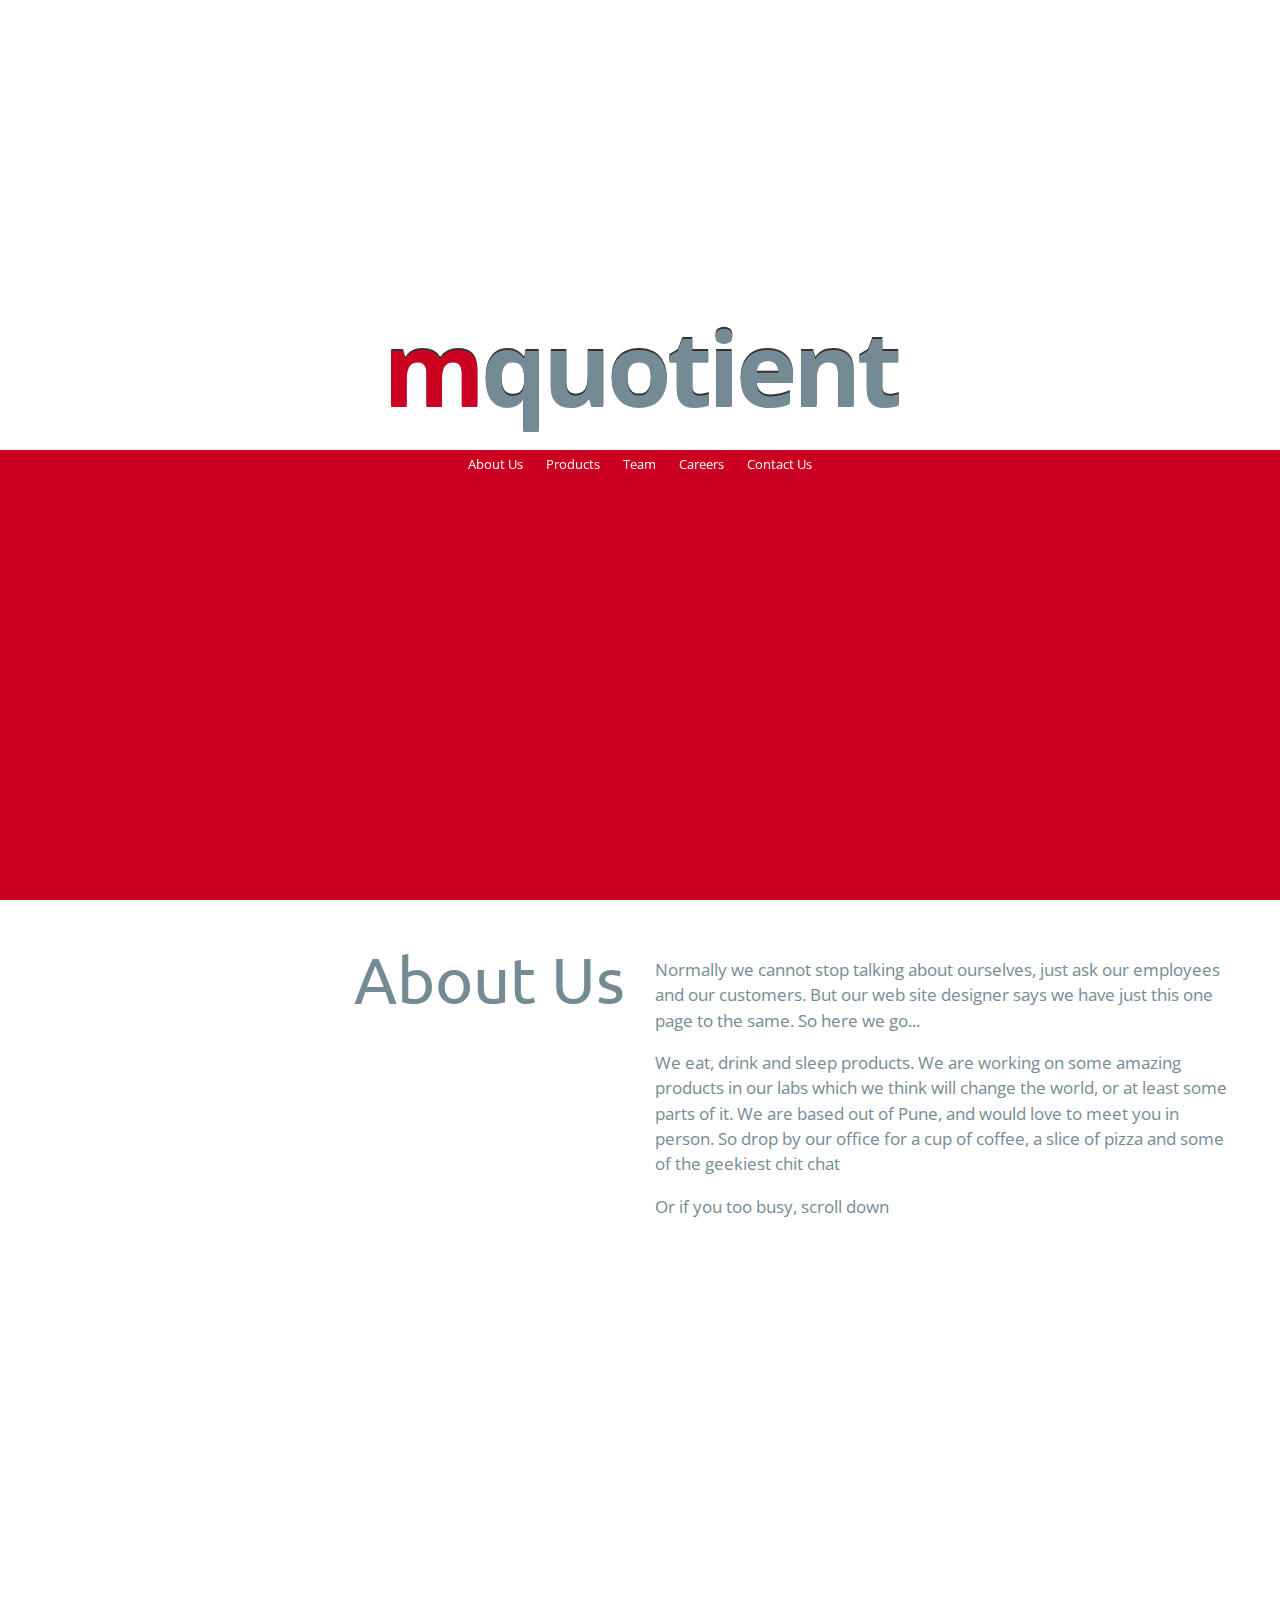
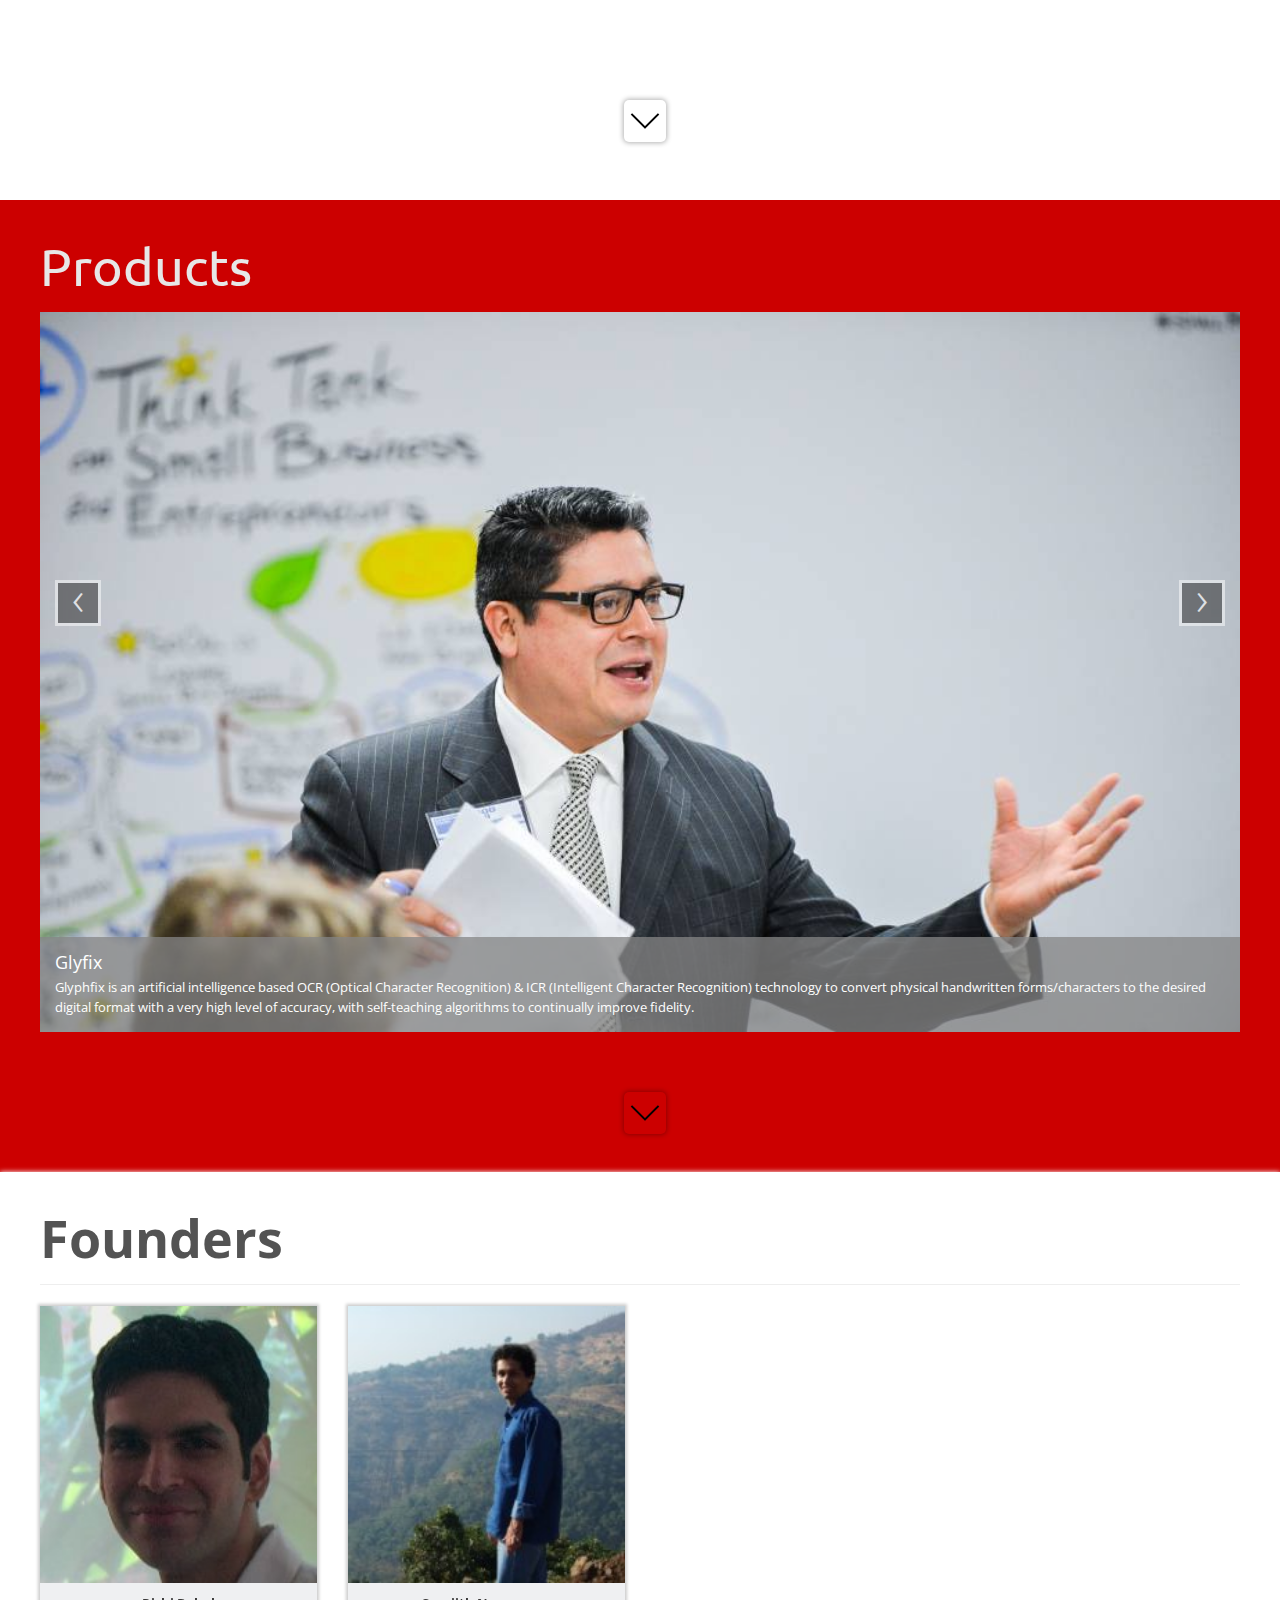
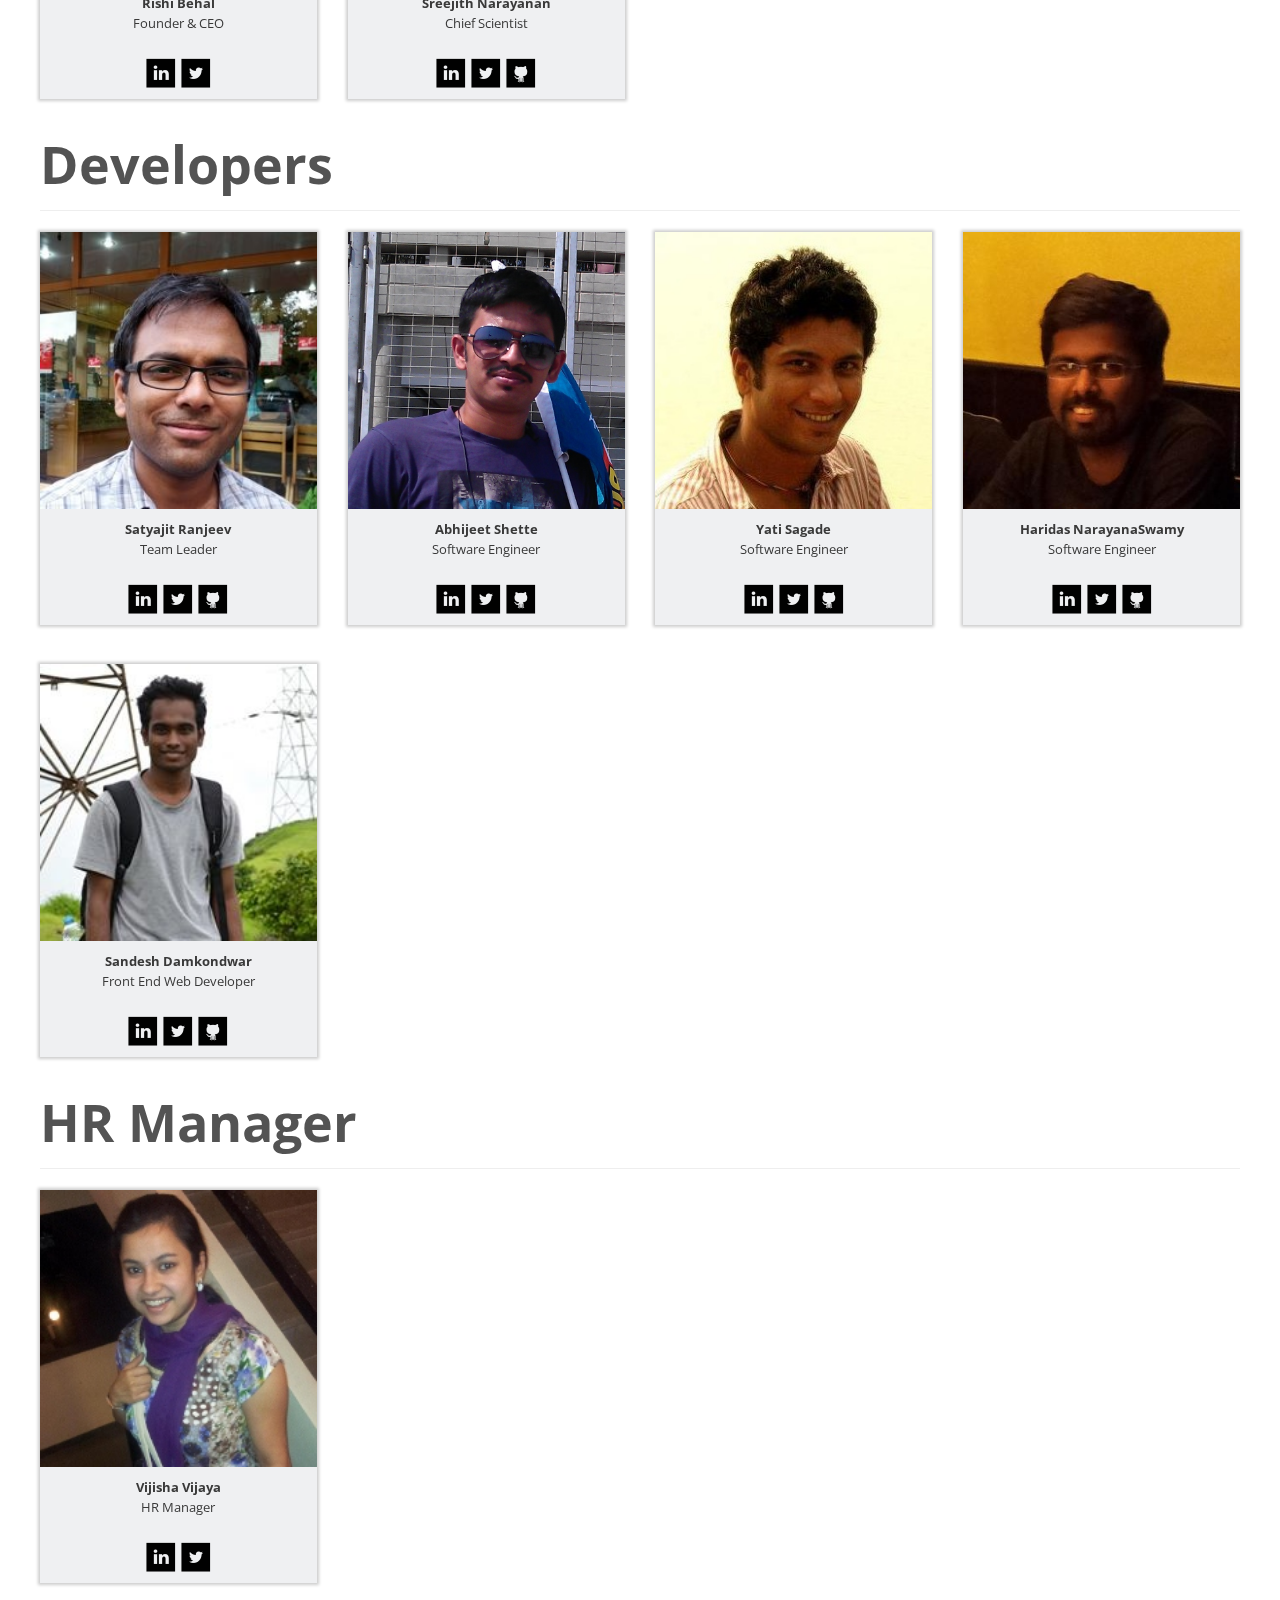
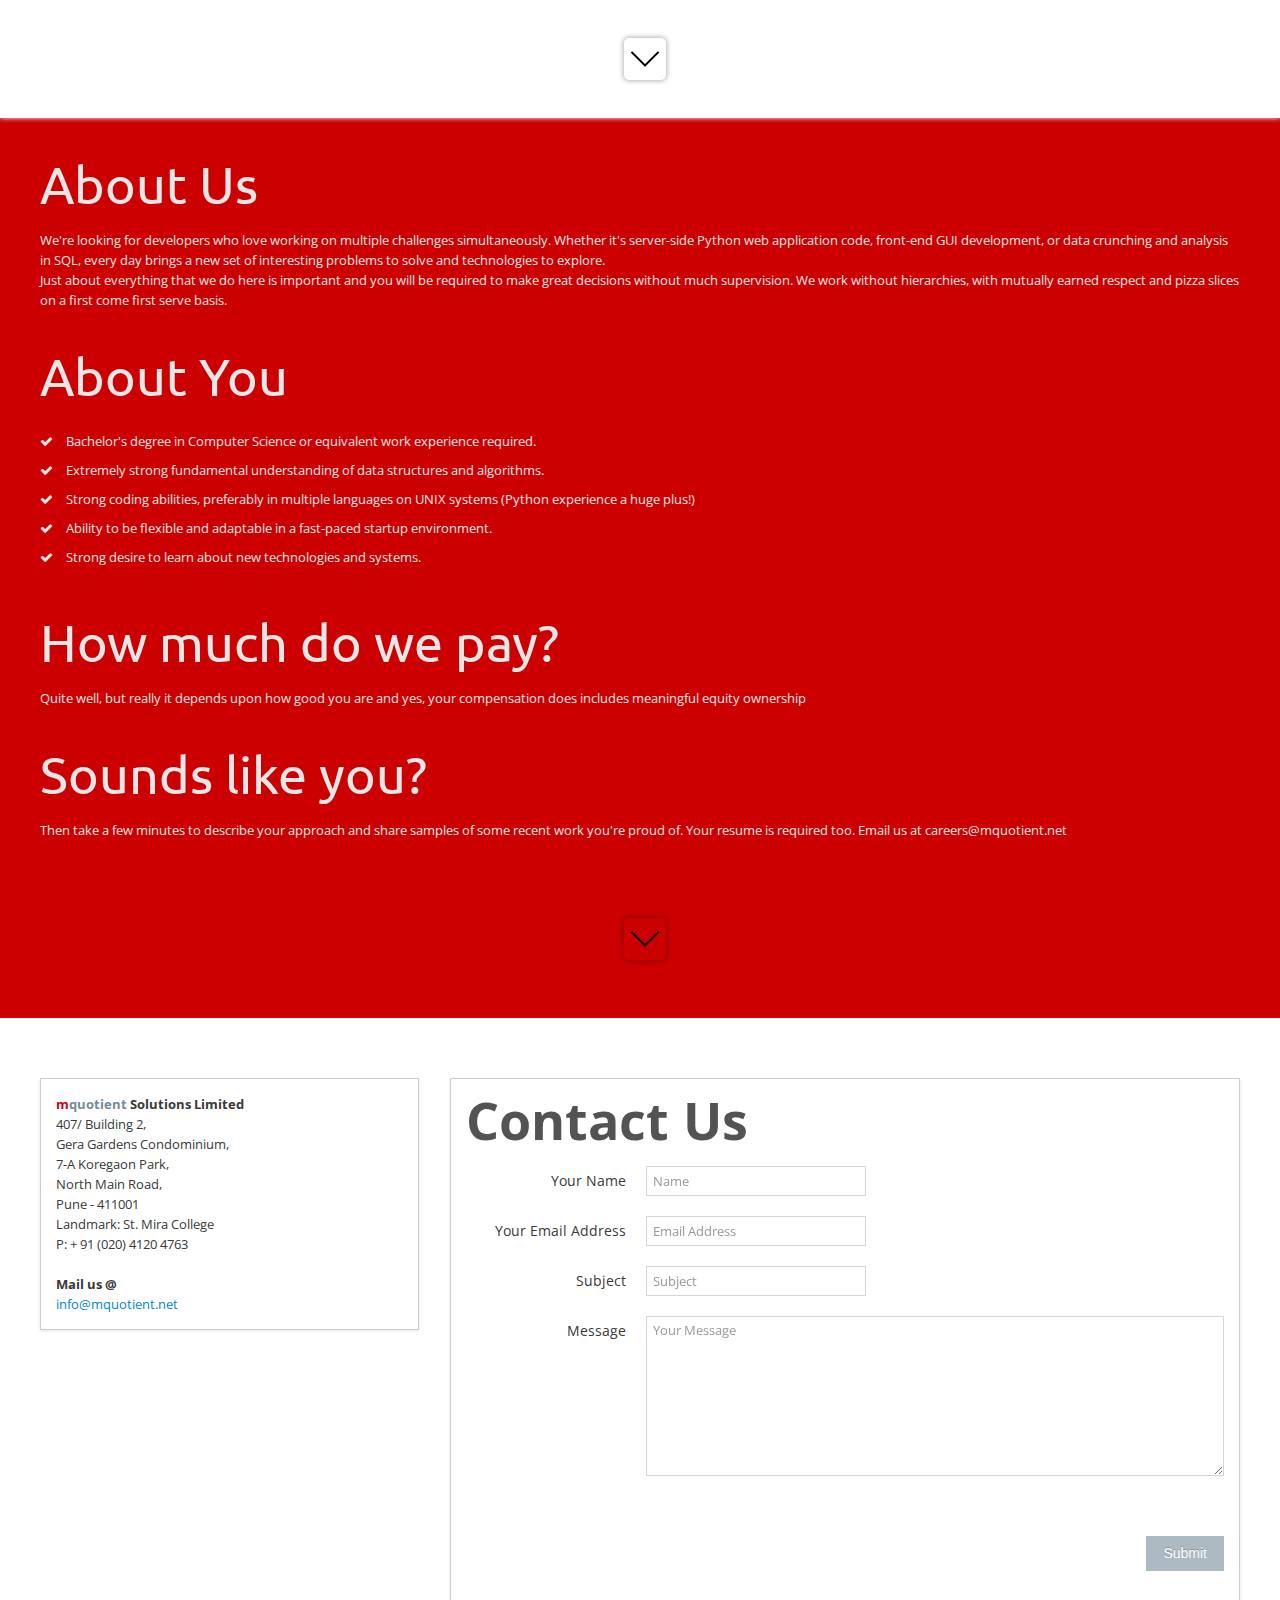
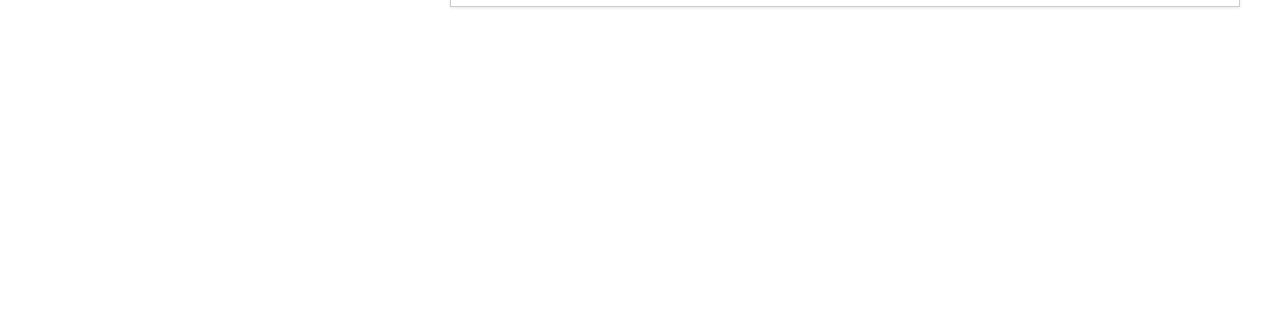
<file: index.html>
<!doctype html>
<html>
	<head>
		<meta charset="utf-8"/>
		<meta http-equiv="X-UA-Compatible" content="IE=edge,chrome=1"/>
		<meta name="viewport" content="width=device-width, initial-scale=0.8"/>
		<link href='http://fonts.googleapis.com/css?family=Open+Sans:700,400' rel='stylesheet' type='text/css'>
		<link href='http://fonts.googleapis.com/css?family=Open+Sans+Condensed:300,700' rel='stylesheet' type='text/css'>
    <link rel="stylesheet" media="screen" href="css/bootstrap.min.css">
    <link href='http://fonts.googleapis.com/css?family=Ubuntu:500' rel='stylesheet' type='text/css'>

    <link rel="stylesheet" href="css/ace.min.css">
    <link rel="stylesheet" href="css/ace-responsive.min.css">
    <link rel="stylesheet" href="css/ace-skins.min.css">
    <script src="js/jquery.js"></script>
		<script src="js/bootstrap.js"></script>
		<script src="js/underscore.js"></script>
		<script src="js/application.js"></script>
    <style type="text/css">
      body {
        padding-top: 60px;
        padding-bottom: 40px;
      }
      .sidebar-nav {
        padding: 9px 0;
      }

      @media (max-width: 980px) {
        /* Enable use of floated navbar text */
        .navbar-text.pull-right {
          float: none;
          padding-left: 5px;
          padding-right: 5px;
        }
      }
    </style>
    <link rel="stylesheet" media="screen" href="css/bootstrap-responsive.min.css">
    <link rel="stylesheet" media="screen" href="css/font-awesome.min.css">
    <link rel="stylesheet" href="css/style.css"/>
    <link rel="stylesheet" href="css/main.css"/>
		<title>MQuotient</title>
	</head>

	<body lang="en">
		<div id="container">
			<section id="cover">
				<div class="wrapper">
					<div id="covercontainer">
						<h1><span class="m">m</span><span class="q">quotient</span></h1>
						<div class="navcontainer">
							<ul>
								<li><a class="goTo" href="#about">About Us</a></li>
								<li><a class="goTo" href="#products">Products</a></li>
								<li><a class="goTo" href="#team">Team</a></li>
								<li><a class="goTo" href="#careers">Careers</a></li>
								<li><a class="goTo" href="#contactus">Contact Us</a></li>
							</ul>
						</div>
						<!-- <center><p>We builds software to enhance  business processes with a view to improving service quality and reducing costs.</p></center> -->
					</div>
				</div>
			</section>

			<section id="about">
				<div class="wrapper">
					<div id="aboutcontainer">
						<div class="container-fluid">
				      <div class="row-fluid">
			            <div class="span6">
			            	<h1>About <span class="secondary">Us</span></h1>
			            </div>

				          <div class="span6 page-txt">
			              <p>
			              	Normally we cannot stop talking about ourselves, just ask our employees and our customers.  But our web site designer says we have just this one page to the same. So here we go...
			              </p>
										<p>
											We eat, drink and sleep products.  We are working on some amazing products in our labs which we think will change the world, or at least some parts of it.  We are based out of Pune, and would love to meet you in person.  So drop by our office for a cup of coffee, a slice of pizza and some of the geekiest chit chat
										</p>
										<p>
											Or if you too busy, scroll down
										</p>
				          </div>
				      </div>

				      
				    </div>
					</div>
				</div>
				<div class="down"><a href="#products"><img id="arrow" src="img/arrow.png" title="Products"/></a></div>
			</section>

			<section id="products">
				<div class="wrapper">
					<div id="productscontainer">
						<div class="container-fluid">
							<h1>Products</h1>
							<br>
							<div id="this-carousel-id" class="carousel slide">
				        <div class="carousel-inner">
				          <div class="item active">
				            <a class="carousel-anchor">  <img src="img/glyfix.jpg" />
				            </a>
				            <div class="carousel-caption">
				              <h4>Glyfix</h4>
				              <p>
				              	Glyphfix is an artificial intelligence based OCR (Optical Character Recognition) & ICR (Intelligent Character Recognition) technology to convert physical handwritten forms/characters to the desired digital format with a very high level of accuracy, with self-teaching algorithms to continually improve fidelity. 
				              </p>
				            </div>
				          </div>
				          <div class="item">
				            <a class="carousel-anchor">
				              <img src="img/lms.jpg"/>
				            </a>
				            <div class="carousel-caption">
				              <h4>LMS</h4>
				              <p>
				              	LMS is an integrated marketing and sales platform to record, organize, action, analyze and report customer data to enable enterprises to drive profits from multi-channel marketing programs.
											</p>
				            </div>
				          </div>
				        </div>
			          <a class="carousel-control left" href="#this-carousel-id" data-slide="prev">&lsaquo;</a>
			          <a class="carousel-control right" href="#this-carousel-id" data-slide="next">&rsaquo;</a>
				      </div>
						</div>
					</div>
				</div>
				<div class="down"><a href="#team"><img id="arrow" src="img/arrow.png" title="Team" /></a></div>
			</section>

			<section id="team">
				<div class="wrapper">
					<div id="teamcontainer">
						<div class="container-fluid">
	            <div class="employees-group">
		            <h1>Founders</h1>
		            <hr>
	              <div id="founders">
	              </div>
	            </div>
            	<script>
            	</script>
              
              <div class="space-12"></div>
							<div class="employees-group">
	              <h1>Developers</h1>
	              <hr>
	              <div id="developers1">
	              </div>
	              <div class="space-12"></div>
	              <div id="developers2">
	              </div>
							</div>

              <div class="space-12"></div>
							<div class="employees-group">
	              <h1>HR Manager</h1>
	              <hr>
	              <div id="hr">
	              </div>
							</div>
						</div>
					</div>
				</div>
				<div class="down"><a href="#careers"><img id="arrow" src="img/arrow.png" title="Careers" /></a></div>
			</section>

			<section id="careers">
				<div class="wrapper">
					<div id="careerscontainer">
						<div class="container-fluid">
			        <h1>About Us</h1>
			        <br>

			        <p> We're looking for developers who love working on multiple challenges simultaneously. Whether it's server-side Python web application code, front-end GUI development, or data crunching and analysis in SQL, every day brings a new set of interesting problems to solve and technologies to explore.</p>

			        <p> Just about everything that we do here is important and you will be required to make great decisions without much supervision. We work without hierarchies, with mutually earned respect and pizza slices on a first come first serve basis.</p>
			        
			        <br><br>

			        <h1>About You</h1>
			        <br>

			        <p> 
			          <ul class="unstyled spaced">
			            <li><i class="icon-ok"></i> Bachelor's degree in Computer Science or equivalent work experience required.</li>
			            <li><i class="icon-ok"></i> Extremely strong fundamental understanding of data structures and algorithms.</li>
			            <li><i class="icon-ok"></i> Strong coding abilities, preferably in multiple languages on UNIX systems (Python experience a huge plus!)</li>
			            <li><i class="icon-ok"></i> Ability to be flexible and adaptable in a fast-paced startup environment.</li>
			            <li><i class="icon-ok"></i> Strong desire to learn about new technologies and systems.</li>
		            </ul>
			        </p>
			        
			        <br><br>

			        <h1>How much do we pay?</h1>
			        <br>

			        <p> Quite well, but really it depends upon how good you are and yes, your compensation does includes meaningful equity ownership </p>
			        
			        <br><br>

			        <h1>Sounds like you?</h1>
			        <br>

			        <p> Then take a few minutes to describe your approach and share samples of some recent work you're proud of. Your resume is required too. 
			        Email us at careers@mquotient.net </p>
			    </div>
					</div>
				</div>
				<div class="down"><a href="#contactus"><img id="arrow" src="img/arrow.png" title="Contact Us" /></a></div>
			</section>

			<section id="contactus">
				<div class="wrapper">
					<div id="contactuscontainer">
						<div class="container-fluid">
							<div class="row-fluid">
								<div class="span4 img-polaroid custom-image-polaroid">
									<address>
										<strong><span class="m">m</span><span class="q">quotient</span> Solutions Limited</strong>
			
										<br>
										407/ Building 2, 
										<br>
										Gera Gardens Condominium,
										<br>
										7-A Koregaon Park,
										<br>
										North Main Road, 
										<br>
										Pune - 411001
										<br>
										Landmark: St. Mira College
										<br>
										<span>P:</span>
										+ 91 (020) 4120 4763
									</address>
									<br>
									<address>
										<strong>Mail us @</strong>
										<br>
										<a href="mailto:info@mquotient.net">info@mquotient</span>.net</a>
									</address>
								</div>
								<div class="span8 img-polaroid custom-image-polaroid">
									<h1>Contact Us</h1>
									<form class="form-horizontal">
										<div class="control-group">
											<label class="control-label" for="form-field-1">Your Name</label>

											<div class="controls">
												<input type="text" id="form-field-1" placeholder="Name" />
											</div>
										</div>

										<div class="control-group">
											<label class="control-label" for="form-field-2">Your Email Address</label>

											<div class="controls">
												<input type="text" id="form-field-2" placeholder="Email Address" />
											</div>
										</div>

										<div class="control-group">
											<label class="control-label" for="form-field-3">Subject</label>

											<div class="controls">
												<input type="text" id="form-field-3" placeholder="Subject" />
											</div>
										</div>

										<div class="control-group">
											<label class="control-label" for="form-field-4">Message</label>

											<div class="controls">
												<textarea id="form-field-4" rows="10" class="autosize-transition span12 message-textarea" placeholder="Your Message"></textarea>
											</div>
										</div>
										<div class="control-group">
											<div class="controls">
												<button class="btn pull-right btn-submit" type="button">

													Submit
												</button>
											</div>
										</div>
									</form>

								</div>
							</div>
						</div>
					</div>
				</div>
			</section>

			<script id="employeesTemplate" type="text/template">
				<div class="row-fluid">
					<!-- For loop start -->
					<%_.forEach(emplyoees, function (employee) {%>
					<div class="span3 center profile-template">
					  <div class="custom-profile">
					  	<div class="custom-profile-image-div">
				      	<img class="custom-profile-image" alt="<%=employee.name%>'s Avatar" id="avatar2" src="<%=employee.imgSource%>">
				      </div>

				      <div class="custom-profile-info">
				        	<p><b><%=employee.name%> <%=employee.sirname%></b></p>
									<p>
				          	<%=employee.position%>
				          </p>
				          <div class="space-12"></div>
				          <p>
				          	<a href="<%=employee.linkedin%>">
				            	<img src="img/linkedin.png" alt="linkedin Account">
				          	</a>
												
				          	<a href="<%=employee.twitter%>">
				            	<img src="img/twitter.png" alt="twitter Account">
				          	</a>

				          	<%if (employee.github) {%>
				          	<a href="<%=employee.github%>">
				            	<img src="img/github.png" alt="github Account">
				          	</a>
				          	<%}%>
				        	</p>
				      </div>
					  </div>
					</div><!--/span-->
					<%});%>
				</div>
			</script>
			<script src="js/employees.js"></script>
			
      <script>
				$('#founders').append(_.template($('#employeesTemplate').html(), {emplyoees: founders}));
				$('#developers1').append(_.template($('#employeesTemplate').html(), {emplyoees: developers1}));
				$('#developers2').append(_.template($('#employeesTemplate').html(), {emplyoees: developers2}));
				$('#hr').append(_.template($('#employeesTemplate').html(), {emplyoees: hr}));
      </script>
		</div>

		<div id="footer">
			<div class="navcontainer">
				<ul>
					<li><a class="goTo" href="#cover" data-id="cover">Home</a></li>
					<li><a class="goTo" href="#about" data-id="about">About Us</a></li>
					<li><a class="goTo" href="#products" data-id="products">Products</a></li>
					<li><a class="goTo" href="#team" data-id="team">Team</a></li>
					<li><a class="goTo" href="#careers" data-id="careers">Careers</a></li>
					<li><a class="goTo" href="#contactus" data-id="contactus">Contact Us</a></li>
				</ul>
			</div>
		</div>

		
	</body>
</html>
</file>
<file: css/style.css>
/*Site by Chris Driscoll, dribbble.com/chrisddriscoll*/
html,body,div,span,object,iframe,h1,h2,h3,h4,h5,h6,p,a,blockquote,pre,abbr,address,cite,code,del,dfn,em,img,ins,kbd,q,samp,small,strong,sub,sup,var,b,i,dl,dt,dd,ol,ul,li,fieldset,form,label,legend,table,caption,tbody,tfoot,thead,tr,th,td,article,aside,figure,footer,header,hgroup,nav,section,firstSection,credits,menu,time,mark,audio,video,canvas {
  margin: 0;
  padding: 0;
  border: 0;
}

html {
  height: 100%;
  -webkit-text-size-adjust: 100%;
  -ms-text-size-adjust: 100%;
}

body {
  min-height: 100%;
}

article,aside,details,figcaption,figure,footer,header,hgroup,nav,section,credits,firstSection,audio,canvas,video {
  display: block;
}

sub,sup {
  font-size: 75%;
  line-height: 0;
  position: relative;
  vertical-align: baseline;
}

sup {
  top: -0.5em;
}

sub {
  bottom: -0.25em;
}

pre {
  white-space: pre;
  white-space: pre-wrap;
  word-wrap: break-word;
}

a,a:hover,a:active {
  text-decoration: none;
}

a img,img {
  -ms-interpolation-mode: bicubic;
  border: 0;
}

b,strong {
  font-weight: bold;
}

abbr[title] {
  border-bottom: 1px dotted;
}

input,textarea,button,select {
  margin: 0;
  font-size: 100%;
  line-height: normal;
  vertical-align: baseline;
}

button,html input[type="button"],input[type="reset"],input[type="submit"] {
  cursor: pointer;
  -webkit-appearance: button;
}

input[type="checkbox"],input[type="radio"] {
  -webkit-box-sizing: border-box;
  -moz-box-sizing: border-box;
  -ms-box-sizing: border-box;
  box-sizing: border-box;
}

textarea {
  overflow: auto;
}

table {
  border-collapse: collapse;
  border-spacing: 0;
}

::selection {
  background: #0683be;
  color: #fff;
}

::-moz-selection {
  background: #0683be;
  color: #fff;
}

::-webkit-selection {
  background: #0683be;
  color: #fff;
}

img::selection {
  background: transparent;
}

img::-moz-selection {
  background: transparent;
}

body {
  margin: 0 auto;
  background-color: #fffcf5;
  font-family: 'Open Sans', sans-serif;
  -webkit-tap-highlight-color: rgba(232, 76, 56, 0.38);
}

.group:before,.group:after {
  content: "";
  display: table;
}

.group:after {
  clear: both;
}

.group {
  zoom: 1; /* For IE 6/7 (trigger hasLayout) */
}

.hidden {
  display: none !important;
  visibility: hidden;
}

.cloak {
  border: 0;
  clip: rect(0 0 0 0);
  height: 1px;
  margin: -1px;
  overflow: hidden;
  padding: 0;
  position: absolute;
  width: 1px;
}

.semi {
  font-weight: 400;
}

.wrapper {
  padding: 40px 20px;

  -webkit-box-sizing: border-box;
  -moz-box-sizing: border-box;
  -ms-box-sizing: border-box;
  box-sizing: border-box;
}

#cover .wrapper {
  padding: 0px 20px;
}

/*h1  {
  
color:  #fff;
  
font-weight:  700;
  
letter-spacing:  0.1em;
  
text-transform:  uppercase;
  
font-size:  3em;
  
line-height:  1.5em;
  
}

*/
section {
  position: relative;
  width: 100%;
  display: block;
  min-height: 500px;
}

#cover {
  background-color: #fff;

  background: -webkit-linear-gradient(top, #fff 50%, #CC0021 50%);
  background: -moz-linear-gradient(top, #fff 50%, #CC0021 50%);
  background: -o-linear-gradient(top, #fff 50%, #CC0021 50%);
  background: -ms-linear-gradient(top, #fff 50%, #CC0021 50%);
  background: linear-gradient(top, #fff 50%, #CC0021 50%);
}

#cover #buttons {
  position: absolute;
  right: 24px;
  top: 24px;
  color: #fff;
  font-weight: 400;
  letter-spacing: 0.1em;
  text-align: center;
  text-transform: uppercase;
  font-size: 1em;
  line-height: 1.5em;
}

#cover #buttons #help {
  background-color: #f3efe6;
  border-radius: 4px;
  padding: 4px 0px;
}

#cover #buttons a {
  color: #fff;
  padding: 8px 8px;
}

#cover #buttons #buy {
  background-color: #eb5055;
  border-radius: 4px;
  margin-bottom: 0.5em;
}

#cover #buttons #buy:hover {
  background-color: #68c39f;
}

#cover #buttons #press {
  /*background-color:  #222;
  */
border-radius: 4px;
  margin-bottom: 0.5em;
  font-size: 0.75em;
}

.down {
  width: 100%;
  height: 80px;
}

.down a {
  margin: 0 auto;
  position: absolute;
  left: 50%;
  margin-left: -16px;

  -webkit-transition: all 200ms ease-in-out;
  -moz-transition: all 200ms ease-in-out;
  -o-transition: all 200ms ease-in-out;
  -ms-transition: all 200ms ease-in-out;
  transition: all 200ms ease-in-out;
}

.down img {
  padding: 5px;
  box-shadow: 0 0 5px 1px rgba(0,0,0,.3);
  border-radius: 5px;
}

.down a:hover {
  -webkit-transform: translate3d(0, 5px, 0) scale(0.8);
  -moz-transform: translate3d(0, 5px, 0) scale(0.8);
  -o-transform: translate3d(0, 5px, 0) scale(0.8);
  -ms-transform: translate3d(0, 5px, 0) scale(0.8);
  transform: translate3d(0, 5px, 0) scale(0.8);
}

#logo {
  float: left;
  top: 25%;
  margin: 0 auto 20px auto;
  width: 100%;

  -webkit-box-sizing: border-box;
  -moz-box-sizing: border-box;
  -ms-box-sizing: border-box;
  box-sizing: border-box;
  display: block;
  position: relative;
  z-index: 1;
}

#cover h1 {
  float: left;
  width: 100%;
  color: #222;
  font-family: 'Open Sans', sans-serif;
  font-weight: 200;
  font-size: 8em;
  font-weight: bold;
  text-align: center;
  line-height: 1em;
  letter-spacing: -4px;
}

#about,
#contactus,
#team {
  background-color: #fff;
}

#products,
#careers {
  background-color: #CC0000;
}

@keyframes "think" {
 0% {
    -webkit-transform: translate3d(0, 0, 0) scale(0.2) rotate(0);
    -moz-transform: translate3d(0, 0, 0) scale(0.2) rotate(0);
    -o-transform: translate3d(0, 0, 0) scale(0.2) rotate(0);
    -ms-transform: translate3d(0, 0, 0) scale(0.2) rotate(0);
    transform: translate3d(0, 0, 0) scale(0.2) rotate(0);
    -ms-filter: "progid:DXImageTransform.Microsoft.Alpha(Opacity=100)";
    filter: alpha(opacity=100);
    opacity: 1;
 }
 100% {
    -webkit-transform: translate3d(0px, -400px, 0px) scale(1);
    -moz-transform: translate3d(0px, -400px, 0px) scale(1);
    -o-transform: translate3d(0px, -400px, 0px) scale(1);
    -ms-transform: translate3d(0px, -400px, 0px) scale(1);
    transform: translate3d(0px, -400px, 0px) scale(1);
    -ms-filter: "progid:DXImageTransform.Microsoft.Alpha(Opacity=0)";
    filter: alpha(opacity=0);
    opacity: 0;
 }

}

@-moz-keyframes think {
 0% {
   -moz-transform: translate3d(0, 0, 0) scale(0.2) rotate(0);
   transform: translate3d(0, 0, 0) scale(0.2) rotate(0);
   filter: alpha(opacity=100);
   opacity: 1;
 }
 100% {
   -moz-transform: translate3d(0px, -400px, 0px) scale(1);
   transform: translate3d(0px, -400px, 0px) scale(1);
   filter: alpha(opacity=0);
   opacity: 0;
 }

}

@-webkit-keyframes "think" {
 0% {
   -webkit-transform: translate3d(0, 0, 0) scale(0.2) rotate(0);
   transform: translate3d(0, 0, 0) scale(0.2) rotate(0);
   filter: alpha(opacity=100);
   opacity: 1;
 }
 100% {
   -webkit-transform: translate3d(0px, -400px, 0px) scale(1);
   transform: translate3d(0px, -400px, 0px) scale(1);
   filter: alpha(opacity=0);
   opacity: 0;
 }

}

@-ms-keyframes "think" {
 0% {
   -ms-transform: translate3d(0, 0, 0) scale(0.2) rotate(0);
   transform: translate3d(0, 0, 0) scale(0.2) rotate(0);
   -ms-filter: "progid:DXImageTransform.Microsoft.Alpha(Opacity=100)";
   filter: alpha(opacity=100);
   opacity: 1;
 }
 100% {
   -ms-transform: translate3d(400px, -400px, 0) scale(1);
   transform: translate3d(400px, -400px, 0) scale(1);
   -ms-filter: "progid:DXImageTransform.Microsoft.Alpha(Opacity=0)";
   filter: alpha(opacity=0);
   opacity: 0;
 }

}

@-o-keyframes "think" {
 0% {
   -o-transform: translate3d(0, 0, 0) scale(0.2) rotate(0);
   transform: translate3d(0, 0, 0) scale(0.2) rotate(0);
   filter: alpha(opacity=100);
   opacity: 1;
 }
 100% {
   -o-transform: translate3d(400px, -400px, 0) scale(1);
   transform: translate3d(400px, -400px, 0) scale(1);
   filter: alpha(opacity=0);
   opacity: 0;
 }

}
</file>
<file: css/main.css>
.m {
	color: #CC0021;
}

.q {
	color: #748B96;
}

.section-title {
	font-family: 'Open Sans Condensed';
}

#footer {
	position: fixed;
	left: 0px;
	top: -30px;
	-ms-filter: "progid:DXImageTransform.Microsoft.Alpha(Opacity=0)";
	filter: alpha(opacity=0);
	opacity: 0;
	height: 30px;
	width: 100%;

	-webkit-transition: all .3s linear;
	-moz-transition: all .3s linear;
	-o-transition: all .3s linear;
	-ms-transition: all .3s linear;
	transition: all .3s linear;
	z-index: 3000;
}

#footer .navcontainer li {
	background: white;
	padding: 8px 5px 8px 4px;
	margin-right: -4px;
	border-left: 1px solid rgb(194, 194, 194);
	border-right: 1px solid rgb(194, 194, 194);
	box-shadow: 0px 0px 3px rgba(0,0,0,0.6);
}

#footer .navcontainer li:first-child {
	border-bottom-left-radius: 5px;
	border-left: 0;
}

#footer .navcontainer li:last-child {
	border-bottom-right-radius: 5px;
	border-right: 0;
}

#footer li.active {
	background: rgb(221, 221, 221);
}

.navcontainer ul {
	margin: 0;
	padding: 0;
	list-style-type: none;
	text-align: center;
	line-height: 28px;
}

.navcontainer ul li {
	display: inline;
}

.navcontainer ul li a {
	text-decoration: none;
	padding: 3px 10px 4px;
	color: #fff;
	border-radius: 10px;
	position: relative;
	top: 0;

	-webkit-transition: .15s all linear;
	-moz-transition: .15s all linear;
	-o-transition: .15s all linear;
	-ms-transition: .15s all linear;
	transition: .15s all linear;
}

.navcontainer ul li a:hover {
	color: #CC0021;
	background-color: #fff;

	-webkit-box-shadow: inset 0 0 3px 0px rgba(0,0,0,1);
	box-shadow: inset 0 0 3px 0px rgba(0,0,0,1);
}

#footer ul li a {
	color: #000;
	-ms-filter: "progid:DXImageTransform.Microsoft.Alpha(Opacity=50)";
	filter: alpha(opacity=50);
	opacity: 0.5;
}

#footer ul li a:hover {
	-ms-filter: "progid:DXImageTransform.Microsoft.Alpha(Opacity=100)";
	filter: alpha(opacity=100);
	opacity: 1;
	-webkit-box-shadow: inset 0 0 5px 0px rgba(0,0,0,0.8);
	box-shadow: inset 0 0 5px 0px rgba(0,0,0,0.8);
}

.profile-btn {
	max-width: 212px;
}

#cover h1 {
	text-shadow: rgb(51, 51, 51) 0px -2px 0px;
}

.page-txt {
	font-size: 1.3em;
	line-height: 1.5;
	color: #748B96;
}

.page-txt p {
	padding-bottom: 1em;
}

#about .span6 {
	padding-top: 1em;
}

#about h1 {
	text-align: right;
	color: #748B96;
	font-size: 5em;
	margin-top: 5px;
}

#about h1,
#productscontainer h1,
#careerscontainer h1 {
	font-family: 'Ubuntu', 'Open Sans', sans-serif;
}

#team h1,
#productscontainer h1,
#careerscontainer h1,
#contactuscontainer h1 {
	font-size: 4em;
	line-height: 1em;
}

#team h1,
#contactuscontainer h1 {
	color: rgb(83, 83, 83);
	font-weight: bold;
}

#productscontainer h1, #careerscontainer h1 {
	color: rgb(231, 231, 231);
}

#careerscontainer hr {
	border-top: 1px solid #000;
	border-bottom: 1px solid #C7C7C7;
}

#careerscontainer p,
#careerscontainer li,
#careerscontainer i {
	color: #E7E7E7;
}

#careerscontainer i {
	margin-right: 10px;
}

#productscontainer {
	color: rgb(213, 213, 213);
}

.secondary {
	font-weight: 400;
}

.custom-profile {
	background-color: #eff0f2;
	-webkit-box-shadow: 0 0 3px 2px rgba(0,0,0, 0.2);
	box-shadow: 0 0 3px 2px rgba(0,0,0, 0.2);
	margin-bottom: 15px;
	max-width: 300px;
}

custom-profile-image-div,.custom-profile-image {
	width: 100%;
}

.custom-profile-info {
	padding: 10px;
}

.carousel-anchor,.carousel-anchor img {
	width: 100%;
}

#contactuscontainer .form-horizontal,#contactuscontainer {
	margin-top: 20px;
}

.carousel-caption {
	background: rgba(134, 134, 134, 0.75);
}

.message-textarea {
	max-width: 600px;
}

.btn-submit {
	line-height: 24px;
	margin-top: 40px;
}

.carousel-control {
	font-size: 48px;
	border-radius: 0;
}

.custom-label {
	padding: 1px 4px 1px 3px;
}

#team,#cover {
	background-color: #fff;
	-webkit-box-shadow: 0px 0px 5px #FFFFFF;
	box-shadow: 0px 0px 5px #FFFFFF;
	z-index: 4;
}

.img-polaroid.custom-image-polaroid {
	padding: 15px;
}

/* Placeholders */
::-webkit-input-placeholder { font-family: 'Open Sans', sans-serif; font-size: small }
::-moz-placeholder { font-family: 'Open Sans', sans-serif; font-size: small } /* firefox 19+ */
:-ms-input-placeholder { font-family: 'Open Sans', sans-serif; font-size: small } /* ie */
input:-moz-placeholder { font-family: 'Open Sans', sans-serif; font-size: small }

/*Responsive Css*/
@media (max-width: 479px) {
	body {
	font-size: 10px;
}

}

@media (min-width: 480px) and (max-width: 767px) {
	body {
		font-size: 12px;
	}

}
</file>
<file: css/ace.min.css>
html{min-height:100%;position:relative}body{padding-bottom:0;background-color:#e4e6e9;min-height:100%;font-family:'Open Sans',"Helvetica Neue", Helvetica, Arial, sans-serif ;font-size:13px;color:#393939}body:before{content:"";display:block;position:fixed;top:0;bottom:0;left:0;right:0;z-index:-1;background-color:#FFF}body.navbar-fixed{padding-top:45px}body.breadcrumbs-fixed{padding-top:86px}.main-container{padding:0;position:relative}.main-content{margin-left:190px;margin-right:0;margin-top:0;min-height:100%;padding:0}.page-content{background:#fff;margin:0;padding:8px 20px 24px}.page-content .page-header:first-child{margin:0 0 12px;border-bottom:1px dotted #e2e2e2}.page-content .page-header:first-child h1{padding:0;margin:0 8px;font-size:24px;font-weight:lighter;color:#2679b5}.page-content .page-header:first-child h1 small{margin:0 6px;font-size:14px;font-weight:normal;color:#8089a0}[class*=" icon-"],[class^="icon-"]{display:inline-block;text-align:center}a:focus,a:active{text-decoration:none}h1{font-size:32px;font-weight:normal}h1.smaller{font-size:31px}h1.bigger{font-size:33px}h1.block{margin-bottom:16px}h2{font-size:26px;font-weight:normal}h2.smaller{font-size:25px}h2.bigger{font-size:27px}h2.block{margin-bottom:16px}h3{font-size:22px;font-weight:normal}h3.smaller{font-size:21px}h3.bigger{font-size:23px}h3.block{margin-bottom:16px}h4{font-size:18px;font-weight:normal}h4.smaller{font-size:17px}h4.bigger{font-size:19px}h4.block{margin-bottom:16px}h5{font-size:15px;font-weight:normal}h5.smaller{font-size:14px}h5.bigger{font-size:16px}h5.block{margin-bottom:16px}h6{font-size:13px;font-weight:normal}h6.smaller{font-size:12px}h6.bigger{font-size:14px}h6.block{margin-bottom:16px}li>ul.margin,li>ol.margin{margin-left:18px}.unstyled>li>[class*="icon-"]:first-child,.inline>li>[class*="icon-"]:first-child{width:20px;text-align:center}.spaced>li{margin-top:9px;margin-bottom:9px}.spaced2>li{margin-top:15px;margin-bottom:15px}li.divider{margin-top:3px;margin-bottom:3px;height:0;font-size:0}.spaced>li.divider{margin-top:5px;margin-bottom:5px}.spaced2>li.divider{margin-top:8px;margin-bottom:8px}li.divider:before{content:"";display:inline-block}blockquote,blockquote.pull-right{border-color:#e5eaf1}.modal{border-radius:0}.modal-footer{border-top-color:#e4e9ee;-webkit-box-shadow:none;-moz-box-shadow:none;box-shadow:none;background-color:#eff3f8}.modal-header .close{font-size:32px}.well{border-radius:0}.well h1,.well h2,.well h3,.well h4,.well h5,.well h6{margin-top:0}.well h1,.well h2,.well h3{line-height:36px}.alert{font-size:14px;border-radius:0}.alert .close{font-size:16px}.alert-block p+p{margin-top:10px}.pagination ul>li>a,.pager>li>a{border-width:1px;border-radius:0!important}.pagination ul>li>a,.pager>li>a{color:#2283c5;background-color:#fafafa;margin:0 -1px 0 0;border-color:#e0e8eb}.pagination ul>li>a:hover,.pager>li>a:hover{background-color:#eaeff2}.pagination ul>li.disabled>a,.pagination ul>li.disabled>a:hover,.pager>li.disabled>a,.pager>li.disabled>a:hover{background-color:#f9f9f9;border-color:#d9d9d9}.pagination ul>li.active>a,.pagination ul>li.active>a:hover{background-color:#6faed9;border-color:#6faed9;color:#fff;text-shadow:0 -1px 0 rgba(0,0,0,0.25)}.lighter{font-weight:lighter}.bolder{font-weight:bolder}.inline{display:inline-block!important}.block{display:block!important}.center,.align-center{text-align:center}.align-left{text-align:left}.align-right{text-align:right}.middle{vertical-align:middle}.position-relative{position:relative}.position-absolute{position:absolute}.dark{color:#333!important}.white{color:#fff!important}.red{color:#dd5a43!important}.light-red{color:#f77!important}.blue{color:#478fca!important}.light-blue{color:#93cbf9!important}.green{color:#69aa46!important}.light-green{color:#b0d877!important}.orange{color:#ff892a!important}.orange2{color:#feb902!important}.light-orange{color:#fcac6f!important}.purple{color:#a069c3!important}.pink{color:#c6699f!important}.pink2{color:#d6487e!important}.brown{color:#a52a2a!important}.grey{color:#777!important}.light-grey{color:#bbb!important}.bigger-110{font-size:110%}.bigger-120{font-size:120%}.bigger-130{font-size:130%}.bigger-140{font-size:140%}.bigger-150{font-size:150%}.bigger-160{font-size:160%}.bigger-170{font-size:170%}.bigger-180{font-size:180%}.bigger-190{font-size:190%}.bigger-200{font-size:200%}.bigger-210{font-size:210%}.bigger-220{font-size:220%}.bigger-230{font-size:230%}.bigger-240{font-size:240%}.bigger-250{font-size:250%}.bigger-260{font-size:260%}.bigger-270{font-size:270%}.bigger-280{font-size:280%}.bigger-290{font-size:290%}.bigger-300{font-size:300%}.bigger-125{font-size:125%}.bigger-175{font-size:175%}.bigger-225{font-size:225%}.bigger-275{font-size:275%}.smaller-90{font-size:90%}.smaller-80{font-size:80%}.smaller-70{font-size:70%}.smaller-60{font-size:60%}.smaller-50{font-size:50%}.smaller-40{font-size:40%}.smaller-30{font-size:30%}.smaller-20{font-size:20%}.smaller-75{font-size:75%}.width-20{width:20%!important}.width-25{width:25%!important}.width-30{width:30%!important}.width-35{width:35%!important}.width-40{width:40%!important}.width-45{width:45%!important}.width-50{width:50%!important}.width-55{width:55%!important}.width-60{width:60%!important}.width-65{width:65%!important}.width-70{width:70%!important}.width-75{width:75%!important}.width-80{width:80%!important}.width-85{width:85%!important}.width-90{width:90%!important}.width-95{width:95%!important}.width-100{width:100%!important}.width-48{width:48%!important}.no-padding{padding:0}.no-padding-bottom{padding-bottom:0}.no-padding-top{padding-top:0}.no-padding-left{padding-left:0}.no-padding-right{padding-right:0}.no-margin{margin:0}.no-margin-bottom{margin-bottom:0}.no-margin-top{margin-top:0}.no-margin-left{margin-left:0}.no-margin-right{margin-right:0}.no-border{border:0}.no-border-bottom{border-bottom:0}.no-border-top{border-top:0}.no-border-left{border-left:none}.no-border-right{border-right:0}.overflow-hidden{overflow:hidden}.overflow-auto{overflow:auto}.overflow-scroll{overflow:scroll}.overflow-visible{overflow:visible}.hr{display:block;height:0;overflow:hidden;font-size:0;border-top:1px solid #e3e3e3;margin:12px 0}.hr-double{height:1px;border-top:1px solid #e3e3e3;border-bottom:1px solid #e3e3e3}.hr.dotted{border-top-style:dotted}.hr-double.dotted{border-bottom-style:dotted}.hr-32,.hr32{margin:32px 0}.hr-30,.hr30{margin:30px 0}.hr-28,.hr28{margin:28px 0}.hr-26,.hr26{margin:26px 0}.hr-24,.hr24{margin:24px 0}.hr-22,.hr22{margin:22px 0}.hr-20,.hr20{margin:20px 0}.hr-18,.hr18{margin:18px 0}.hr-16,.hr16{margin:16px 0}.hr-14,.hr14{margin:14px 0}.hr-12,.hr12{margin:12px 0}.hr-10,.hr10{margin:10px 0}.hr-8,.hr8{margin:8px 0}.hr-6,.hr6{margin:6px 0}.hr-4,.hr4{margin:4px 0}.hr-2,.hr2{margin:2px 0}.space,.vspace{max-height:0;overflow:hidden;margin:12px 0}.vspace{display:none}.space-32{max-height:0;overflow:hidden;margin:12px 0;margin:32px 0}.vspace-32{max-height:0;overflow:hidden;margin:12px 0;margin:32px 0;display:none}.space-30{max-height:0;overflow:hidden;margin:12px 0;margin:30px 0}.vspace-30{max-height:0;overflow:hidden;margin:12px 0;margin:30px 0;display:none}.space-28{max-height:0;overflow:hidden;margin:12px 0;margin:28px 0}.vspace-28{max-height:0;overflow:hidden;margin:12px 0;margin:28px 0;display:none}.space-26{max-height:0;overflow:hidden;margin:12px 0;margin:26px 0}.vspace-26{max-height:0;overflow:hidden;margin:12px 0;margin:26px 0;display:none}.space-24{max-height:0;overflow:hidden;margin:12px 0;margin:24px 0}.vspace-24{max-height:0;overflow:hidden;margin:12px 0;margin:24px 0;display:none}.space-22{max-height:0;overflow:hidden;margin:12px 0;margin:22px 0}.vspace-22{max-height:0;overflow:hidden;margin:12px 0;margin:22px 0;display:none}.space-20{max-height:0;overflow:hidden;margin:12px 0;margin:20px 0}.vspace-20{max-height:0;overflow:hidden;margin:12px 0;margin:20px 0;display:none}.space-18{max-height:0;overflow:hidden;margin:12px 0;margin:18px 0}.vspace-18{max-height:0;overflow:hidden;margin:12px 0;margin:18px 0;display:none}.space-16{max-height:0;overflow:hidden;margin:12px 0;margin:16px 0}.vspace-16{max-height:0;overflow:hidden;margin:12px 0;margin:16px 0;display:none}.space-14{max-height:0;overflow:hidden;margin:12px 0;margin:14px 0}.vspace-14{max-height:0;overflow:hidden;margin:12px 0;margin:14px 0;display:none}.space-12{max-height:0;overflow:hidden;margin:12px 0}.vspace-12{max-height:0;overflow:hidden;margin:12px 0;display:none}.space-10{max-height:0;overflow:hidden;margin:12px 0;margin:10px 0}.vspace-10{max-height:0;overflow:hidden;margin:12px 0;margin:10px 0;display:none}.space-8{max-height:0;overflow:hidden;margin:12px 0;margin:8px 0}.vspace-8{max-height:0;overflow:hidden;margin:12px 0;margin:8px 0;display:none}.space-6{max-height:0;overflow:hidden;margin:12px 0;margin:6px 0}.vspace-6{max-height:0;overflow:hidden;margin:12px 0;margin:6px 0;display:none}.space-4{max-height:0;overflow:hidden;margin:12px 0;margin:4px 0}.vspace-4{max-height:0;overflow:hidden;margin:12px 0;margin:4px 0;display:none}.space-2{max-height:0;overflow:hidden;margin:12px 0;margin:2px 0}.vspace-2{max-height:0;overflow:hidden;margin:12px 0;margin:2px 0;display:none}.header{line-height:28px;margin-bottom:16px;margin-top:18px;padding-bottom:4px;border-bottom:1px solid #CCC}.header.blue{border-bottom-color:#d5e3ef}.header.green{border-bottom-color:#cce2c1}.header.purple{border-bottom-color:#e0d1ea}.header.orange{border-bottom-color:#fdd0ac}.header.red{border-bottom-color:#f3cdc6}.header.grey{border-bottom-color:#c3c3c3}.header.pink{border-bottom-color:#f2e0eb}.header.pink2{border-bottom-color:#e69eb9}.header.light-blue{border-bottom-color:#dceefc}.header.light-red{border-bottom-color:#fec5c5}.header.light-green{border-bottom-color:#d2e7b5}.header.brown{border-bottom-color:#df9393}.header>[class*="icon-"]{margin-right:2px}.no-radius{-webkit-border-radius:0!important;-moz-border-radius:0!important;border-radius:0!important}.action-buttons a{margin:0 2px;display:inline-block;opacity:.85;-webkit-transition:all .1s;-moz-transition:all .1s;-o-transition:all .1s;transition:all .1s}.action-buttons a:hover{text-decoration:none;-moz-transform:scale(1.2);-webkit-transform:scale(1.2);-o-transform:scale(1.2);-ms-transform:scale(1.2);transform:scale(1.2);opacity:1}.navbar{margin-bottom:0}.navbar{padding-left:0;padding-right:0;margin-left:0;margin-right:0}.navbar .navbar-inner{border:0;-webkit-box-shadow:none;-moz-box-shadow:none;box-shadow:none;-webkit-border-radius:0;-moz-border-radius:0;border-radius:0;margin:0;padding-left:0;padding-right:0;min-height:45px;position:relative;background:#438eb9}.navbar .navbar-text,.navbar .navbar-link{color:#fff}.navbar .brand{color:#fff;font-size:24px;text-shadow:none}.navbar .nav>li>a,.navbar .nav>li>a:hover,.navbar .nav>li>a:focus{font-size:13px;text-shadow:none;color:#fff}.ace-nav{height:100%}.ace-nav>li{line-height:45px;max-height:45px;background:#2e6589;border-left:1px solid #DDD;padding:0;position:relative}.ace-nav>li:first-child{border-left:none}.ace-nav>li>a{position:relative;color:#EEE;display:block;height:100%;padding:0 8px!important;background-color:transparent}.ace-nav>li>a>[class*="icon-"]{font-size:16px;color:#EEE;display:inline-block;width:20px;text-align:center}.ace-nav>li>a>.badge{position:relative;top:-4px;left:2px;padding-right:5px;padding-left:5px}.ace-nav>li.grey{background:#555}.ace-nav>li.purple{background:#892e65}.ace-nav>li.green{background:#2e8965}.ace-nav>li.light-blue{background:#62a8d1}.ace-nav>li.light-blue2{background:#42a8e1}.ace-nav>li.red{background:#b74635}.ace-nav>li.light-green{background:#9abc32}.ace-nav>li.light-purple{background:#cb6fd7}.ace-nav>li.light-orange{background:#f79263}.ace-nav>li.light-pink{background:#f4dae5}.ace-nav>li.dark{background:#404040}.ace-nav>li.white-opaque{background:rgba(255,255,255,0.8)}.ace-nav>li.dark-opaque{background:rgba(0,0,0,0.2)}.ace-nav>li.no-border{border:0}.ace-nav>li.margin-4{margin-left:4px}.ace-nav>li.margin-3{margin-left:3px}.ace-nav>li.margin-2{margin-left:2px}.ace-nav>li.margin-1{margin-left:1px}.ace-nav>li .dropdown-menu{z-index:1031}.ace-nav .nav-user-photo{margin:-4px 8px 0 0;border-radius:24px;border:2px solid #FFF;max-width:36px!important}.ace-nav li:last-child a [class^="icon-"]{display:inline-block;width:1.25em;text-align:center}.breadcrumbs{position:relative;border-bottom:1px solid #e5e5e5;background-color:#f5f5f5;min-height:40px;line-height:39px;padding:0 12px 0 0;display:block}.breadcrumbs.fixed{position:fixed;right:0;left:190px;top:45px;z-index:1028}.breadcrumb{background-color:transparent;display:inline-block;line-height:24px;margin:0 22px 0 12px;padding:0;font-size:13px;color:#333;border-radius:0}.breadcrumb>li,.breadcrumb>li.active{color:#555}.breadcrumb>li>.divider{padding:0 4px}.breadcrumb>li>a{display:inline-block;padding:0 4px;color:#4c8fbd}.breadcrumb .home-icon{margin-left:4px;margin-right:2px;font-size:20px;position:relative;top:2px}.breadcrumb .arrow-icon{height:22px;padding:0;margin:0;position:relative;top:1px;font-size:14px;color:#b2b6bf}.nav-search{position:absolute;top:5px;right:22px;line-height:24px}.nav-search .form-search{margin-top:1px}.nav-search .nav-search-input{border-color:#6fb3e0;border-width:1px;width:120px;height:18px!important;-webkit-border-radius:4px!important;-moz-border-radius:4px!important;border-radius:4px!important;font-size:13px;color:#666!important;z-index:11;-webkit-transition:all ease .15s;-moz-transition:all ease .15s;-o-transition:all ease .15s;transition:all ease .15s}.nav-search .nav-search-input+.dropdown-menu{min-width:0;left:0;right:0}.nav-search .nav-search-input:focus,.nav-search .nav-search-input:hover{border-color:#6fb3e0}.nav-search .nav-search-icon{color:#6fb3e0!important;font-size:14px!important;line-height:24px!important}.sidebar>.nav-search{position:static;background-color:#fafafa;border-bottom:1px solid #DDD;text-align:center;height:35px;padding-top:5px}.sidebar>.nav-search .nav-search-input{width:130px!important;border-radius:0!important;max-width:130px!important;opacity:1!important;filter:alpha(opacity=100)!important}.sidebar>.nav-search .nav-search-input+.dropdown-menu{text-align:left}.sidebar>.nav-search .nav-search-icon{border:0;border-radius:0;padding:0 3px}.sidebar>.nav-search.menu-min .nav-search .form-search{position:absolute;left:5px;z-index:14}.sidebar>.nav-search.menu-min .nav-search .nav-search-input{width:0!important;max-width:0!important;opacity:0!important;filter:alpha(opacity=0)!important}.sidebar>.nav-search.menu-min .nav-search .nav-search-input:hover,.sidebar>.nav-search.menu-min .nav-search .nav-search-input:focus,.sidebar>.nav-search.menu-min .nav-search .nav-search-input:active{width:130px!important;max-width:130px!important;opacity:1!important;filter:alpha(opacity=100)!important}.sidebar>.nav-search.menu-min .nav-search .nav-search-input:hover ~ #nav-search-icon,.sidebar>.nav-search.menu-min .nav-search .nav-search-input:focus ~ #nav-search-icon,.sidebar>.nav-search.menu-min .nav-search .nav-search-input:active ~ #nav-search-icon{border:0;border-radius:0;padding:0 3px}.sidebar>.nav-search.menu-min .nav-search:hover .nav-search-input{width:130px!important;max-width:130px!important;opacity:1!important;filter:alpha(opacity=100)!important}.sidebar>.nav-search.menu-min .nav-search:hover .nav-search-input ~ .nav-search-icon{border:0;border-radius:0;padding:0 3px}.sidebar>.nav-search.menu-min .nav-search .nav-search-icon{border:1px solid;border-radius:32px;background-color:#FFF;padding:0 5px}.sidebar{width:189px;position:absolute;top:0;bottom:0;border-right:1px solid #ccc;background-color:#f2f2f2}.sidebar:before{content:"";display:block;width:189px;position:fixed;bottom:0;top:0;z-index:-1;background-color:#f2f2f2;border-right:1px solid #ccc}.sidebar.fixed{position:fixed;z-index:1029;top:45px;left:0}.sidebar.fixed:before{left:0;right:auto}li [class^="icon-"],li [class*=" icon-"],.nav-list li [class^="icon-"],.nav-list li [class*=" icon-"]{width:auto}.nav-list{margin:0;padding:0;list-style:none}.nav-list>li>a,.nav-list .nav-header{margin:0}.nav-list>li{display:block;padding:0;margin:0;border:0;border-top:1px solid #fcfcfc;border-bottom:1px solid #e5e5e5;position:relative}.nav-list>li:first-child{border-top:0}.nav-list>li>a{display:block;height:38px;line-height:36px;padding:0 16px 0 7px;background-color:#f9f9f9;color:#585858;text-shadow:none!important;font-size:13px;text-decoration:none}.nav-list>li>a>[class*="icon-"]:first-child{display:inline-block;vertical-align:middle;min-width:30px;text-align:center;font-size:18px;font-weight:normal}.nav-list>li>a:focus{background-color:#f9f9f9;color:#1963aa}.nav-list>li>a:hover{background-color:#FFF;color:#1963aa}.nav-list>li>a:hover:before{display:block;content:"";position:absolute;top:-1px;bottom:0;left:0;width:3px;max-width:3px;overflow:hidden;background-color:#3382af}.nav-list>li a>.arrow{display:inline-block;width:14px!important;height:14px;line-height:14px;text-shadow:none;font-size:18px;position:absolute;right:9px;top:11px;padding:0;color:#666}.nav-list>li a:hover>.arrow,.nav-list>li.active>a>.arrow,.nav-list>li.open>a>.arrow{color:#1963aa}.nav-list>li.separator{height:3px;background-color:transparent;position:static;margin:1px 0;-webkit-box-shadow:none;-moz-box-shadow:none;box-shadow:none}.nav-list>li.open>a{background-color:#fafafa;color:#1963aa}.nav-list>li.active{background-color:#fff}.nav-list>li.active>a,.nav-list>li.active>a:hover,.nav-list>li.active>a:focus,.nav-list>li.active>a:active{background-color:#fff;color:#0b6cbc;font-weight:bold;font-size:13px}.nav-list>li.active>a>[class*="icon-"]{font-weight:normal}.nav-list>li.active>a:hover:before{display:none}.nav-list>li.active:after{display:inline-block;content:"";position:absolute;right:-2px;top:-1px;bottom:0;border-right:2px solid #0b6cbc}.nav-list>li.open{border-bottom-color:#e5e5e5}.nav-list>li.active .submenu{display:block}.nav-list>li .submenu{display:none;list-style:none;margin:0;padding:0;position:relative;background-color:#fff;border-top:1px solid #e5e5e5}.nav-list>li .submenu>li{margin-left:0;position:relative}.nav-list>li .submenu>li>a{display:block;position:relative;color:#616161;padding:7px 0 8px 37px;margin:0;border-top:1px dotted #e4e4e4}.nav-list>li .submenu>li>a:focus{text-decoration:none}.nav-list>li .submenu>li>a:hover{text-decoration:none;color:#4b88b7}.nav-list>li .submenu>li.active>a{color:#0b6cbc}.nav-list>li .submenu>li a>[class*="icon-"]:first-child{display:none;font-size:12px;font-weight:normal;width:18px;height:auto;line-height:12px;text-align:center;position:absolute;left:10px;top:11px;z-index:1;background-color:#FFF}.nav-list>li .submenu>li.active>a>[class*="icon-"]:first-child,.nav-list>li .submenu>li:hover>a>[class*="icon-"]:first-child{display:inline-block}.nav-list>li .submenu>li.active>a>[class*="icon-"]:first-child{color:#c86139}.nav-list>li>.submenu>li:before{content:"";display:inline-block;position:absolute;width:8px;left:18px;top:17px;border-top:1px solid #ccd7e2}.nav-list>li>.submenu>li:first-child>a{border-top:1px solid #fafafa}.nav-list>li>.submenu:before{content:"";display:block;position:absolute;z-index:1;left:18px;top:0;bottom:0;border-left:1px solid #ccd7e2}.nav-list>li.active>.submenu>li:before{border-top-color:#bccfe0}.nav-list>li.active>.submenu:before{border-left-color:#bccfe0}.nav-list li .submenu{overflow:hidden}.nav-list li.active>a:after{display:block;content:"";position:absolute!important;right:0;top:4px;border:8px solid transparent;border-width:14px 10px;border-right-color:#0b6cbc}.nav-list li.open>a:after{display:none}.nav-list li.active.open>.submenu>li.active.open>a.dropdown-toggle:after{display:none}.nav-list li.active>.submenu>li.active>a:after{display:none}.nav-list li.active.open>.submenu>li.active>a:after{display:block}.menu-min .nav-list li.active.open>.submenu>li.active>a:after{display:none}.nav-list li.active.no-active-child>a:after{display:inline-block!important}.nav-list a .badge,.nav-list a .label{font-size:12px;padding-left:6px;padding-right:6px;position:absolute;top:9px;right:11px;opacity:.88}.nav-list a .badge [class*="icon-"],.nav-list a .label [class*="icon-"]{vertical-align:middle;margin:0}.nav-list a.dropdown-toggle .badge,.nav-list a.dropdown-toggle .label{right:28px}.nav-list a:hover .badge,.nav-list a:hover .label{opacity:1}.menu-min .nav-list a .badge,.menu-min .nav-list a .label{position:relative;top:-1px;right:auto;left:4px}.nav-list .submenu .submenu a .badge,.nav-list .submenu .submenu a .label{top:6px}.menu-min .nav-list .submenu .submenu a .badge,.menu-min .nav-list .submenu .submenu a .label{top:0}.sidebar-collapse{border-bottom:1px solid #e0e0e0;background-color:#f3f3f3;text-align:center;padding:3px 0;position:relative}.sidebar-collapse>[class*="icon-"]{display:inline-block;cursor:pointer;font-size:14px;color:#aaa;border:1px solid #bbb;padding:0 5px;line-height:18px;border-radius:16px;background-color:#fff;position:relative}.sidebar-collapse:before{content:"";display:inline-block;height:0;border-top:1px solid #e0e0e0;position:absolute;left:15px;right:15px;top:13px}.sidebar-shortcuts{background-color:#fafafa;border-bottom:1px solid #ddd;text-align:center;line-height:37px;max-height:40px;margin-bottom:0}.sidebar-shortcuts-large{padding-bottom:4px}.sidebar-shortcuts-large>.btn>[class*="icon-"]{font-size:110%}.sidebar-shortcuts-mini{display:none;font-size:0;width:42px;line-height:18px;padding-top:2px;padding-bottom:2px;background-color:#fff}.sidebar-shortcuts-mini>.btn{border-width:0!important;font-size:0;line-height:0;padding:8px!important;margin:0 1px;border-radius:0!important;opacity:.85;filter:alpha(opacity=85)}.sidebar.menu-min{width:42px}.sidebar.menu-min:before{width:42px}.sidebar.menu-min+.main-content{margin-left:43px}.sidebar.menu-min+.main-content .breadcrumbs.fixed{left:43px}.menu-min .nav-list>li>a{position:relative}.menu-min .nav-list>li>a>.menu-text{display:none;position:absolute;left:41px;top:-2px;width:158px;height:39px;line-height:38px;background-color:#f5f5f5;z-index:121;-webkit-box-shadow:2px 1px 2px 0 rgba(0,0,0,0.2);-moz-box-shadow:2px 1px 2px 0 rgba(0,0,0,0.2);box-shadow:2px 1px 2px 0 rgba(0,0,0,0.2);border:1px solid #ccc;padding-left:12px}.menu-min .nav-list>li>a.dropdown-toggle>.menu-text{-webkit-box-shadow:none;-moz-box-shadow:none;box-shadow:none;border:0;top:-1px;left:42px;width:163px;border-bottom:1px solid #ddd}.menu-min .nav-list>li>a .arrow{display:none}.menu-min .nav-list>li>a:hover:before{width:2px}.menu-min .nav-list>li:hover>a{color:#1963aa}.menu-min .nav-list>li:hover>a>.menu-text{display:block}.menu-min .nav-list>li.active>a>.menu-text{border-left-color:#1963aa}.menu-min .nav-list>li.open>a{background-color:#fafafa;color:#585858}.menu-min .nav-list>li.open.active>a{background-color:#fff}.menu-min .nav-list>li.open:hover>a{color:#1963aa}.menu-min .nav-list>li.active>a{color:#0b6cbc}.menu-min .nav-list>li.active>a:after{border-width:10px 6px;top:8px}.menu-min .nav-list>li.active.open>a:after{display:block}.menu-min .nav-list>li.active.open li.active>a:after{display:none}.menu-min .nav-list>li>.submenu{background:#fff;position:absolute;z-index:120;left:41px;top:-2px;width:175px;border:1px solid #ccc;-webkit-box-shadow:2px 1px 2px 0 rgba(0,0,0,0.2);-moz-box-shadow:2px 1px 2px 0 rgba(0,0,0,0.2);box-shadow:2px 1px 2px 0 rgba(0,0,0,0.2);padding-top:40px;padding-bottom:2px;display:none!important}.menu-min .nav-list>li>.submenu:before{display:none}.menu-min .nav-list>li>.submenu li:before{display:none}.menu-min .nav-list>li>.submenu li>a{margin-left:0;padding-left:24px}.menu-min .nav-list>li>.submenu li>a>[class*="icon-"]:first-child{left:4px}.menu-min .nav-list>li:hover>.submenu{display:block!important}.menu-min .nav-list>li.active>.submenu{border-left-color:#1963aa}.menu-min .sidebar-shortcuts{position:relative}.menu-min .sidebar-shortcuts-mini{display:block}.menu-min .sidebar-shortcuts-large{display:none;position:absolute;left:42px;top:-1px;width:175px;z-index:20;background-color:#fff;-webkit-box-shadow:2px 1px 2px 0 rgba(0,0,0,0.2);-moz-box-shadow:2px 1px 2px 0 rgba(0,0,0,0.2);box-shadow:2px 1px 2px 0 rgba(0,0,0,0.2);border:1px solid #ccc;padding:0 2px 3px}.menu-min .sidebar-shortcuts:hover .sidebar-shortcuts-large{display:block}.menu-min .sidebar-collapse:before{left:5px;right:5px}.menu-min .sidebar-collapse>[class*="icon-"]{font-size:13px;padding:0 4px;line-height:15px;border-width:1px;border-color:#aeaeae}.nav-list>li>.submenu li>.submenu{border-top:0;background-color:transparent;display:none}.nav-list>li>.submenu li.active>.submenu{display:block}.nav-list>li>.submenu a>.arrow{right:11px;top:10px;font-size:16px;color:#6b828e}.nav-list>li>.submenu li>.submenu>li>a>.arrow{right:12px;top:9px}.nav-list>li>.submenu li>.submenu>li{line-height:16px}.nav-list>li>.submenu li>.submenu>li:before{display:none}.nav-list>li>.submenu li>.submenu>li>a{margin-left:20px;padding-left:22px}.nav-list>li>.submenu li>.submenu>li>.submenu>li>a{margin-left:20px;padding-left:38px}.nav-list>li>.submenu li>.submenu>li a>[class*="icon-"]:first-child{display:inline-block;color:inherit;font-size:14px;position:static;background-color:transparent}.nav-list>li>.submenu li>.submenu>li a{font-size:13px;color:#777}.nav-list>li>.submenu li>.submenu>li a:hover{color:#316292;text-decoration:underline}.nav-list>li>.submenu li>.submenu>li a:hover [class*="icon-"]{text-decoration:none;color:#316292}.nav-list>li>.submenu li.open>a{color:#25639e}.nav-list>li>.submenu li.open>a>[class*="icon-"]:first-child{display:inline-block}.nav-list>li>.submenu li.open>a .arrow{color:#25639e}.nav-list>li>.submenu li>.submenu li.open>a{color:#25639e}.nav-list>li>.submenu li>.submenu li.open>a>[class*="icon-"]:first-child{display:inline-block;color:#1963aa}.nav-list>li>.submenu li>.submenu li.open>a .arrow{color:#25639e}.nav-list>li>.submenu li>.submenu li.active>a{color:#136bb4}.nav-list>li>.submenu li>.submenu li.active>a>[class*="icon-"]:first-child{display:inline-block;color:#136bb4}.nav-list>li.active.open li.active>a:after{top:2px;border-width:14px 8px}.nav-list>li.active.open li.active.open li.active>a:after{top:0}.menu-min .nav-list>li>.submenu li>.submenu>li>a{margin-left:0;padding-left:30px}.menu-min .nav-list>li>.submenu li>.submenu>li>.submenu>li>a{margin-left:0;padding-left:45px}.menu-min .nav-list>li>.submenu li.active>a:after{display:none}.menu-toggler{display:none}.btn{display:inline-block;color:#FFF!important;text-shadow:0 -1px 0 rgba(0,0,0,0.25)!important;background-image:none!important;border:5px solid;border-radius:0;box-shadow:none!important;-webkit-transition:all ease .15s;-moz-transition:all ease .15s;-o-transition:all ease .15s;transition:all ease .15s;cursor:pointer;vertical-align:middle;margin:0;position:relative;padding:0 12px 1px;line-height:32px;font-size:14px}.btn-large{padding:0 14px 1px;line-height:38px;border-width:6px;font-size:16px}.btn-small{padding:0 8px;line-height:24px;border-width:4px;font-size:13px}.btn-mini{padding:0 5px;line-height:22px;border-width:2px;font-size:12px}.btn-minier{padding:0 4px;line-height:18px;border-width:1px;font-size:11px}button.btn:active{top:1px;left:1px}.btn,.btn-default{background-color:#abbac3!important;border-color:#abbac3}.btn:hover,.btn-default:hover{background-color:#8b9aa3!important}.btn.no-border:hover,.btn-default.no-border:hover{border-color:#8b9aa3}.btn.no-hover:hover,.btn-default.no-hover:hover{background-color:#abbac3!important}.btn.active,.btn-default.active{background-color:#9baab3!important;border-color:#8a9ba6}.btn.no-border.active,.btn-default.no-border.active{background-color:#92a3ac!important;border-color:#92a3ac}.btn.disabled,.btn-default.disabled,.btn[disabled],.btn-default[disabled]{background-color:#abbac3!important}.btn-primary{background-color:#2283c5!important;border-color:#2283c5}.btn-primary:hover{background-color:#045e9f!important}.btn-primary.no-border:hover{border-color:#045e9f}.btn-primary.no-hover:hover{background-color:#2283c5!important}.btn-primary.active{background-color:#1371b2!important;border-color:#105f96}.btn-primary.no-border.active{background-color:#1268a4!important;border-color:#1268a4}.btn-primary.disabled,.btn-primary[disabled]{background-color:#2283c5!important}.btn-info{background-color:#6fb3e0!important;border-color:#6fb3e0}.btn-info:hover{background-color:#4f99c6!important}.btn-info.no-border:hover{border-color:#4f99c6}.btn-info.no-hover:hover{background-color:#6fb3e0!important}.btn-info.active{background-color:#5fa6d3!important;border-color:#4799cc}.btn-info.no-border.active{background-color:#539fd0!important;border-color:#539fd0}.btn-info.disabled,.btn-info[disabled]{background-color:#6fb3e0!important}.btn-success{background-color:#87b87f!important;border-color:#87b87f}.btn-success:hover{background-color:#629b58!important}.btn-success.no-border:hover{border-color:#629b58}.btn-success.no-hover:hover{background-color:#87b87f!important}.btn-success.active{background-color:#75aa6c!important;border-color:#649c5a}.btn-success.no-border.active{background-color:#6ba462!important;border-color:#6ba462}.btn-success.disabled,.btn-success[disabled]{background-color:#87b87f!important}.btn-warning{background-color:#ffb752!important;border-color:#ffb752}.btn-warning:hover{background-color:#e59729!important}.btn-warning.no-border:hover{border-color:#e59729}.btn-warning.no-hover:hover{background-color:#ffb752!important}.btn-warning.active{background-color:#f2a73e!important;border-color:#f09a21}.btn-warning.no-border.active{background-color:#f1a02f!important;border-color:#f1a02f}.btn-warning.disabled,.btn-warning[disabled]{background-color:#ffb752!important}.btn-danger{background-color:#d15b47!important;border-color:#d15b47}.btn-danger:hover{background-color:#b74635!important}.btn-danger.no-border:hover{border-color:#b74635}.btn-danger.no-hover:hover{background-color:#d15b47!important}.btn-danger.active{background-color:#c4513e!important;border-color:#ae4635}.btn-danger.no-border.active{background-color:#ba4b39!important;border-color:#ba4b39}.btn-danger.disabled,.btn-danger[disabled]{background-color:#d15b47!important}.btn-inverse{background-color:#555!important;border-color:#555}.btn-inverse:hover{background-color:#303030!important}.btn-inverse.no-border:hover{border-color:#303030}.btn-inverse.no-hover:hover{background-color:#555!important}.btn-inverse.active{background-color:#434343!important;border-color:#333}.btn-inverse.no-border.active{background-color:#3b3b3b!important;border-color:#3b3b3b}.btn-inverse.disabled,.btn-inverse[disabled]{background-color:#555!important}.btn-pink{background-color:#d6487e!important;border-color:#d6487e}.btn-pink:hover{background-color:#b73766!important}.btn-pink.no-border:hover{border-color:#b73766}.btn-pink.no-hover:hover{background-color:#d6487e!important}.btn-pink.active{background-color:#c74072!important;border-color:#b33564}.btn-pink.no-border.active{background-color:#be386a!important;border-color:#be386a}.btn-pink.disabled,.btn-pink[disabled]{background-color:#d6487e!important}.btn-purple{background-color:#9585bf!important;border-color:#9585bf}.btn-purple:hover{background-color:#7461aa!important}.btn-purple.no-border:hover{border-color:#7461aa}.btn-purple.no-hover:hover{background-color:#9585bf!important}.btn-purple.active{background-color:#8573b5!important;border-color:#735faa}.btn-purple.no-border.active{background-color:#7c69af!important;border-color:#7c69af}.btn-purple.disabled,.btn-purple[disabled]{background-color:#9585bf!important}.btn-grey{background-color:#a0a0a0!important;border-color:#a0a0a0}.btn-grey:hover{background-color:#888!important}.btn-grey.no-border:hover{border-color:#888}.btn-grey.no-hover:hover{background-color:#a0a0a0!important}.btn-grey.active{background-color:#949494!important;border-color:#858585}.btn-grey.no-border.active{background-color:#8c8c8c!important;border-color:#8c8c8c}.btn-grey.disabled,.btn-grey[disabled]{background-color:#a0a0a0!important}.btn-yellow{background-color:#fee188!important;border-color:#fee188;color:#963!important;text-shadow:0 -1px 0 rgba(255,255,255,0.4)!important}.btn-yellow:hover{background-color:#f7d05b!important}.btn-yellow.no-border:hover{border-color:#f7d05b}.btn-yellow.no-hover:hover{background-color:#fee188!important}.btn-yellow.active{background-color:#fbd972!important;border-color:#fad054}.btn-yellow.no-border.active{background-color:#fad463!important;border-color:#fad463}.btn-yellow.disabled,.btn-yellow[disabled]{background-color:#fee188!important}.btn-light{background-color:#e7e7e7!important;border-color:#e7e7e7;color:#888!important;text-shadow:0 -1px 0 rgba(250,250,250,0.25)!important}.btn-light:hover{background-color:#d9d9d9!important}.btn-light.no-border:hover{border-color:#d9d9d9}.btn-light.no-hover:hover{background-color:#e7e7e7!important}.btn-light.active{background-color:#e0e0e0!important;border-color:#d1d1d1}.btn-light.no-border.active{background-color:#d8d8d8!important;border-color:#d8d8d8}.btn-light.disabled,.btn-light[disabled]{background-color:#e7e7e7!important}.btn-light.btn-mini:after{left:-2px;right:-2px;top:-2px;bottom:-2px}.btn-light.btn-small:after{left:-4px;right:-4px;top:-4px;bottom:-4px}.btn-light.btn-large:after{left:-6px;right:-6px;top:-6px;bottom:-6px}.btn.disabled.active,.btn[disabled].active,.btn.disabled:focus,.btn[disabled]:focus,.btn.disabled:active,.btn[disabled]:active{outline:0}.btn.disabled:active,.btn[disabled]:active{top:0;left:0}.btn.active{color:#efe5b5}.btn.active:after{display:inline-block;content:"";position:absolute;border-bottom:1px solid #efe5b5;left:-4px;right:-4px;bottom:-4px}.btn.active.btn-small:after{left:-3px;right:-3px;bottom:-3px;border-bottom-width:1px}.btn.active.btn-large:after{left:-5px;right:-5px;bottom:-5px;border-bottom-width:1px}.btn.active.btn-mini:after,.btn.active.btn-minier:after{left:-1px;right:-1px;bottom:-1px;border-bottom-width:1px}.btn.active.btn-yellow:after{border-bottom-color:#c96338}.btn.active.btn-light{color:#515151}.btn.active.btn-light:after{border-bottom-color:#b5b5b5}.btn>[class*="icon-"]{display:inline;margin-right:4px}.btn>[class*="icon-"].icon-on-right{margin-right:0;margin-left:4px}.btn>.icon-only[class*="icon-"]{margin:0;vertical-align:middle;text-align:center;padding:0}.btn-large>[class*="icon-"]{margin-right:6px}.btn-large>[class*="icon-"].icon-on-right{margin-right:0;margin-left:6px}.btn-small>[class*="icon-"]{margin-right:3px}.btn-small>[class*="icon-"].icon-on-right{margin-right:0;margin-left:3px}.btn-mini>[class*="icon-"],.btn-minier>[class*="icon-"]{margin-right:2px}.btn-mini>[class*="icon-"].icon-on-right,.btn-minier>[class*="icon-"].icon-on-right{margin-right:0;margin-left:2px}.btn.btn-link{border:none!important;background:transparent none!important;color:#08c!important;text-shadow:none!important;padding:4px 12px!important;line-height:20px!important}.btn.btn-link:hover{background:none!important;text-shadow:none!important}.btn.btn-link.active{background:none!important;text-decoration:underline;color:#009ceb!important}.btn.btn-link.active:after{display:none}.btn.btn-link.disabled,.btn.btn-link[disabled]{background:0;opacity:.65}.btn.btn-link.disabled:hover,.btn.btn-link[disabled]:hover{background:none!important;text-decoration:none!important}.btn-group>.btn,.btn-group>.btn+.btn{margin:0 1px 0 0}.btn-group>.btn:first-child{margin:0 1px 0 0}.btn-group>.btn:first-child,.btn-group>.btn:last-child{border-radius:0}.btn-group>.btn>.caret{margin-top:15px;margin-left:1px;border-width:5px;border-top-color:#FFF}.btn-group>.btn.btn-small>.caret{margin-top:10px;border-width:4px}.btn-group>.btn.btn-large>.caret{margin-top:18px;border-width:6px}.btn-group>.btn.btn-mini>.caret{margin-top:9px;border-width:4px}.btn-group>.btn.btn-minier>.caret{margin-top:7px;border-width:3px}.btn-group>.btn+.btn.dropdown-toggle{padding-right:3px;padding-left:3px}.btn-group>.btn+.btn-large.dropdown-toggle{padding-right:4px;padding-left:4px}.btn-group .dropdown-toggle{border-radius:0}.btn-group>.btn,.btn-group+.btn{margin:0 1px 0 0;border-width:3px!important}.btn-group>.btn.active:after,.btn-group+.btn.active:after{left:-2px;right:-2px;bottom:-2px;border-bottom-width:1px}.btn-group>.btn-large,.btn-group+.btn-large{border-width:4px!important}.btn-group>.btn-large.active:after,.btn-group+.btn-large.active:after{left:-3px;right:-3px;bottom:-3px;border-bottom-width:1px}.btn-group>.btn-small,.btn-group+.btn-small{border-width:2px!important}.btn-group>.btn-small.active:after,.btn-group+.btn-small.active:after{left:-1px;right:-1px;bottom:-1px;border-bottom-width:1px}.btn-group>.btn-mini,.btn-group+.btn-mini{border-width:1px!important}.btn-group>.btn-mini.active:after,.btn-group+.btn-mini.active:after{left:0;right:0;bottom:0;border-bottom-width:1px}.btn-group>.btn-minier,.btn-group+.btn-minier{border-width:0!important}.btn-group>.btn-minier.active:after,.btn-group+.btn-minier.active:after{left:0;right:0;bottom:0;border-bottom-width:1px}.btn-group-vertical>.btn,.btn-group-vertical>.btn+.btn{margin:1px 0 0}.btn-group-vertical>.btn:first-child{margin-right:0}.btn.btn-app{display:inline-block;width:100px;margin:2px;position:relative;font-size:18px;font-weight:normal;color:#FFF;text-align:center;text-shadow:0 -1px -1px rgba(0,0,0,0.2)!important;border:0;border-radius:12px;padding:12px 0 8px}.btn-app,.btn-app.btn-default,.btn-app.no-hover:hover,.btn-app.btn-default.no-hover:hover,.btn-app.disabled:hover,.btn-app.btn-default.disabled:hover{background:#b4c2cc!important;background-color:#b5c3ce!important;background-image:-moz-linear-gradient(top,#bcc9d5,#abbac3)!important;background-image:-webkit-gradient(linear,0 0,0 100%,from(#bcc9d5),to(#abbac3))!important;background-image:-webkit-linear-gradient(top,#bcc9d5,#abbac3)!important;background-image:-o-linear-gradient(top,#bcc9d5,#abbac3)!important;background-image:linear-gradient(to bottom,#bcc9d5,#abbac3)!important;background-repeat:repeat-x!important;filter:progid:DXImageTransform.Microsoft.gradient(startColorstr='#ffbcc9d5',endColorstr='#ffabbac3',GradientType=0)!important}.btn-app:hover,.btn-app.btn-default:hover{background:#9baebc!important;background-color:#9dafbe!important;background-image:-moz-linear-gradient(top,#a3b5c5,#93a6b2)!important;background-image:-webkit-gradient(linear,0 0,0 100%,from(#a3b5c5),to(#93a6b2))!important;background-image:-webkit-linear-gradient(top,#a3b5c5,#93a6b2)!important;background-image:-o-linear-gradient(top,#a3b5c5,#93a6b2)!important;background-image:linear-gradient(to bottom,#a3b5c5,#93a6b2)!important;background-repeat:repeat-x!important;filter:progid:DXImageTransform.Microsoft.gradient(startColorstr='#ffa3b5c5',endColorstr='#ff93a6b2',GradientType=0)!important}.btn-app.btn-primary,.btn-app.btn-primary.no-hover:hover,.btn-app.btn-primary.disabled:hover{background:#2a8bcc!important;background-color:#2d8ece!important;background-image:-moz-linear-gradient(top,#3b98d6,#197ec1)!important;background-image:-webkit-gradient(linear,0 0,0 100%,from(#3b98d6),to(#197ec1))!important;background-image:-webkit-linear-gradient(top,#3b98d6,#197ec1)!important;background-image:-o-linear-gradient(top,#3b98d6,#197ec1)!important;background-image:linear-gradient(to bottom,#3b98d6,#197ec1)!important;background-repeat:repeat-x!important;filter:progid:DXImageTransform.Microsoft.gradient(startColorstr='#ff3b98d6',endColorstr='#ff197ec1',GradientType=0)!important}.btn-app.btn-primary:hover{background:#1d6fa6!important;background-color:#1f72a9!important;background-image:-moz-linear-gradient(top,#267eb8,#136194)!important;background-image:-webkit-gradient(linear,0 0,0 100%,from(#267eb8),to(#136194))!important;background-image:-webkit-linear-gradient(top,#267eb8,#136194)!important;background-image:-o-linear-gradient(top,#267eb8,#136194)!important;background-image:linear-gradient(to bottom,#267eb8,#136194)!important;background-repeat:repeat-x!important;filter:progid:DXImageTransform.Microsoft.gradient(startColorstr='#ff267eb8',endColorstr='#ff136194',GradientType=0)!important}.btn-app.btn-info,.btn-app.btn-info.no-hover:hover,.btn-app.btn-info.disabled:hover{background:#68adde!important;background-color:#6baedf!important;background-image:-moz-linear-gradient(top,#75b5e6,#5ba4d5)!important;background-image:-webkit-gradient(linear,0 0,0 100%,from(#75b5e6),to(#5ba4d5))!important;background-image:-webkit-linear-gradient(top,#75b5e6,#5ba4d5)!important;background-image:-o-linear-gradient(top,#75b5e6,#5ba4d5)!important;background-image:linear-gradient(to bottom,#75b5e6,#5ba4d5)!important;background-repeat:repeat-x!important;filter:progid:DXImageTransform.Microsoft.gradient(startColorstr='#ff75b5e6',endColorstr='#ff5ba4d5',GradientType=0)!important}.btn-app.btn-info:hover{background:#3f96d4!important;background-color:#4197d6!important;background-image:-moz-linear-gradient(top,#4a9ede,#348dc9)!important;background-image:-webkit-gradient(linear,0 0,0 100%,from(#4a9ede),to(#348dc9))!important;background-image:-webkit-linear-gradient(top,#4a9ede,#348dc9)!important;background-image:-o-linear-gradient(top,#4a9ede,#348dc9)!important;background-image:linear-gradient(to bottom,#4a9ede,#348dc9)!important;background-repeat:repeat-x!important;filter:progid:DXImageTransform.Microsoft.gradient(startColorstr='#ff4a9ede',endColorstr='#ff348dc9',GradientType=0)!important}.btn-app.btn-success,.btn-app.btn-success.no-hover:hover,.btn-app.btn-success.disabled:hover{background:#86b558!important;background-color:#87b75a!important;background-image:-moz-linear-gradient(top,#8ebf60,#7daa50)!important;background-image:-webkit-gradient(linear,0 0,0 100%,from(#8ebf60),to(#7daa50))!important;background-image:-webkit-linear-gradient(top,#8ebf60,#7daa50)!important;background-image:-o-linear-gradient(top,#8ebf60,#7daa50)!important;background-image:linear-gradient(to bottom,#8ebf60,#7daa50)!important;background-repeat:repeat-x!important;filter:progid:DXImageTransform.Microsoft.gradient(startColorstr='#ff8ebf60',endColorstr='#ff7daa50',GradientType=0)!important}.btn-app.btn-success:hover{background:#6c9842!important;background-color:#6e9b42!important;background-image:-moz-linear-gradient(top,#74a844,#648740)!important;background-image:-webkit-gradient(linear,0 0,0 100%,from(#74a844),to(#648740))!important;background-image:-webkit-linear-gradient(top,#74a844,#648740)!important;background-image:-o-linear-gradient(top,#74a844,#648740)!important;background-image:linear-gradient(to bottom,#74a844,#648740)!important;background-repeat:repeat-x!important;filter:progid:DXImageTransform.Microsoft.gradient(startColorstr='#ff74a844',endColorstr='#ff648740',GradientType=0)!important}.btn-app.btn-danger,.btn-app.btn-danger.no-hover:hover,.btn-app.btn-danger.disabled:hover{background:#d3413b!important;background-color:#d3463f!important;background-image:-moz-linear-gradient(top,#d55b52,#d12723)!important;background-image:-webkit-gradient(linear,0 0,0 100%,from(#d55b52),to(#d12723))!important;background-image:-webkit-linear-gradient(top,#d55b52,#d12723)!important;background-image:-o-linear-gradient(top,#d55b52,#d12723)!important;background-image:linear-gradient(to bottom,#d55b52,#d12723)!important;background-repeat:repeat-x!important;filter:progid:DXImageTransform.Microsoft.gradient(startColorstr='#ffd55b52',endColorstr='#ffd12723',GradientType=0)!important}.btn-app.btn-danger:hover{background:#b52c26!important;background-color:#b82f28!important;background-image:-moz-linear-gradient(top,#c43a30,#a51f1c)!important;background-image:-webkit-gradient(linear,0 0,0 100%,from(#c43a30),to(#a51f1c))!important;background-image:-webkit-linear-gradient(top,#c43a30,#a51f1c)!important;background-image:-o-linear-gradient(top,#c43a30,#a51f1c)!important;background-image:linear-gradient(to bottom,#c43a30,#a51f1c)!important;background-repeat:repeat-x!important;filter:progid:DXImageTransform.Microsoft.gradient(startColorstr='#ffc43a30',endColorstr='#ffa51f1c',GradientType=0)!important}.btn-app.btn-warning,.btn-app.btn-warning.no-hover:hover,.btn-app.btn-warning.disabled:hover{background:#ffb44b!important;background-color:#ffb650!important;background-image:-moz-linear-gradient(top,#ffbf66,#ffa830)!important;background-image:-webkit-gradient(linear,0 0,0 100%,from(#ffbf66),to(#ffa830))!important;background-image:-webkit-linear-gradient(top,#ffbf66,#ffa830)!important;background-image:-o-linear-gradient(top,#ffbf66,#ffa830)!important;background-image:linear-gradient(to bottom,#ffbf66,#ffa830)!important;background-repeat:repeat-x!important;filter:progid:DXImageTransform.Microsoft.gradient(startColorstr='#ffffbf66',endColorstr='#ffffa830',GradientType=0)!important}.btn-app.btn-warning:hover{background:#fe9e19!important;background-color:#fea01f!important;background-image:-moz-linear-gradient(top,#fa3,#fc9200)!important;background-image:-webkit-gradient(linear,0 0,0 100%,from(#fa3),to(#fc9200))!important;background-image:-webkit-linear-gradient(top,#fa3,#fc9200)!important;background-image:-o-linear-gradient(top,#fa3,#fc9200)!important;background-image:linear-gradient(to bottom,#fa3,#fc9200)!important;background-repeat:repeat-x!important;filter:progid:DXImageTransform.Microsoft.gradient(startColorstr='#ffffaa33',endColorstr='#fffc9200',GradientType=0)!important}.btn-app.btn-purple,.btn-app.btn-purple.no-hover:hover,.btn-app.btn-purple.disabled:hover{background:#9889c1!important;background-color:#9b8cc4!important;background-image:-moz-linear-gradient(top,#a696ce,#8a7cb4)!important;background-image:-webkit-gradient(linear,0 0,0 100%,from(#a696ce),to(#8a7cb4))!important;background-image:-webkit-linear-gradient(top,#a696ce,#8a7cb4)!important;background-image:-o-linear-gradient(top,#a696ce,#8a7cb4)!important;background-image:linear-gradient(to bottom,#a696ce,#8a7cb4)!important;background-repeat:repeat-x!important;filter:progid:DXImageTransform.Microsoft.gradient(startColorstr='#ffa696ce',endColorstr='#ff8a7cb4',GradientType=0)!important}.btn-app.btn-purple:hover{background:#7b68af!important;background-color:#7e6ab2!important;background-image:-moz-linear-gradient(top,#8973be,#6d5ca1)!important;background-image:-webkit-gradient(linear,0 0,0 100%,from(#8973be),to(#6d5ca1))!important;background-image:-webkit-linear-gradient(top,#8973be,#6d5ca1)!important;background-image:-o-linear-gradient(top,#8973be,#6d5ca1)!important;background-image:linear-gradient(to bottom,#8973be,#6d5ca1)!important;background-repeat:repeat-x!important;filter:progid:DXImageTransform.Microsoft.gradient(startColorstr='#ff8973be',endColorstr='#ff6d5ca1',GradientType=0)!important}.btn-app.btn-pink,.btn-app.btn-pink.no-hover:hover,.btn-app.btn-pink.disabled:hover{background:#d54c7e!important;background-color:#d64f81!important;background-image:-moz-linear-gradient(top,#db5e8c,#ce3970)!important;background-image:-webkit-gradient(linear,0 0,0 100%,from(#db5e8c),to(#ce3970))!important;background-image:-webkit-linear-gradient(top,#db5e8c,#ce3970)!important;background-image:-o-linear-gradient(top,#db5e8c,#ce3970)!important;background-image:linear-gradient(to bottom,#db5e8c,#ce3970)!important;background-repeat:repeat-x!important;filter:progid:DXImageTransform.Microsoft.gradient(startColorstr='#ffdb5e8c',endColorstr='#ffce3970',GradientType=0)!important}.btn-app.btn-pink:hover{background:#be2f64!important;background-color:#c23066!important;background-image:-moz-linear-gradient(top,#d2346e,#aa2a59)!important;background-image:-webkit-gradient(linear,0 0,0 100%,from(#d2346e),to(#aa2a59))!important;background-image:-webkit-linear-gradient(top,#d2346e,#aa2a59)!important;background-image:-o-linear-gradient(top,#d2346e,#aa2a59)!important;background-image:linear-gradient(to bottom,#d2346e,#aa2a59)!important;background-repeat:repeat-x!important;filter:progid:DXImageTransform.Microsoft.gradient(startColorstr='#ffd2346e',endColorstr='#ffaa2a59',GradientType=0)!important}.btn-app.btn-inverse,.btn-app.btn-inverse.no-hover:hover,.btn-app.btn-inverse.disabled:hover{background:#444!important;background-color:#474747!important;background-image:-moz-linear-gradient(top,#555,#333)!important;background-image:-webkit-gradient(linear,0 0,0 100%,from(#555),to(#333))!important;background-image:-webkit-linear-gradient(top,#555,#333)!important;background-image:-o-linear-gradient(top,#555,#333)!important;background-image:linear-gradient(to bottom,#555,#333)!important;background-repeat:repeat-x!important;filter:progid:DXImageTransform.Microsoft.gradient(startColorstr='#ff555555',endColorstr='#ff333333',GradientType=0)!important}.btn-app.btn-inverse:hover{background:#2b2b2b!important;background-color:#2e2e2e!important;background-image:-moz-linear-gradient(top,#3b3b3b,#1a1a1a)!important;background-image:-webkit-gradient(linear,0 0,0 100%,from(#3b3b3b),to(#1a1a1a))!important;background-image:-webkit-linear-gradient(top,#3b3b3b,#1a1a1a)!important;background-image:-o-linear-gradient(top,#3b3b3b,#1a1a1a)!important;background-image:linear-gradient(to bottom,#3b3b3b,#1a1a1a)!important;background-repeat:repeat-x!important;filter:progid:DXImageTransform.Microsoft.gradient(startColorstr='#ff3b3b3b',endColorstr='#ff1a1a1a',GradientType=0)!important}.btn-app.btn-grey,.btn-app.btn-grey.no-hover:hover,.btn-app.btn-grey.disabled:hover{background:#797979!important;background-color:#7c7c7c!important;background-image:-moz-linear-gradient(top,#898989,#696969)!important;background-image:-webkit-gradient(linear,0 0,0 100%,from(#898989),to(#696969))!important;background-image:-webkit-linear-gradient(top,#898989,#696969)!important;background-image:-o-linear-gradient(top,#898989,#696969)!important;background-image:linear-gradient(to bottom,#898989,#696969)!important;background-repeat:repeat-x!important;filter:progid:DXImageTransform.Microsoft.gradient(startColorstr='#ff898989',endColorstr='#ff696969',GradientType=0)!important}.btn-app.btn-grey:hover{background:#6c6c6c!important;background-color:#6f6f6f!important;background-image:-moz-linear-gradient(top,#7c7c7c,#5c5c5c)!important;background-image:-webkit-gradient(linear,0 0,0 100%,from(#7c7c7c),to(#5c5c5c))!important;background-image:-webkit-linear-gradient(top,#7c7c7c,#5c5c5c)!important;background-image:-o-linear-gradient(top,#7c7c7c,#5c5c5c)!important;background-image:linear-gradient(to bottom,#7c7c7c,#5c5c5c)!important;background-repeat:repeat-x!important;filter:progid:DXImageTransform.Microsoft.gradient(startColorstr='#ff7c7c7c',endColorstr='#ff5c5c5c',GradientType=0)!important}.btn-app.btn-light{color:#5a5a5a!important;text-shadow:0 1px 1px #EEE!important}.btn-app.btn-light,.btn-app.btn-light.no-hover:hover,.btn-app.btn-light.disabled:hover{background:#ededed!important;background-color:#eee!important;background-image:-moz-linear-gradient(top,#f4f4f4,#e6e6e6)!important;background-image:-webkit-gradient(linear,0 0,0 100%,from(#f4f4f4),to(#e6e6e6))!important;background-image:-webkit-linear-gradient(top,#f4f4f4,#e6e6e6)!important;background-image:-o-linear-gradient(top,#f4f4f4,#e6e6e6)!important;background-image:linear-gradient(to bottom,#f4f4f4,#e6e6e6)!important;background-repeat:repeat-x!important;filter:progid:DXImageTransform.Microsoft.gradient(startColorstr='#fff4f4f4',endColorstr='#ffe6e6e6',GradientType=0)!important}.btn-app.btn-light:hover{background:#e0e0e0!important;background-color:#e2e2e2!important;background-image:-moz-linear-gradient(top,#e7e7e7,#d9d9d9)!important;background-image:-webkit-gradient(linear,0 0,0 100%,from(#e7e7e7),to(#d9d9d9))!important;background-image:-webkit-linear-gradient(top,#e7e7e7,#d9d9d9)!important;background-image:-o-linear-gradient(top,#e7e7e7,#d9d9d9)!important;background-image:linear-gradient(to bottom,#e7e7e7,#d9d9d9)!important;background-repeat:repeat-x!important;filter:progid:DXImageTransform.Microsoft.gradient(startColorstr='#ffe7e7e7',endColorstr='#ffd9d9d9',GradientType=0)!important}.btn-app.btn-light,.btn-app.btn-light.no-hover:hover{border:2px solid #DDD}.btn-app.btn-light.btn-mini{width:64px;padding-bottom:6px}.btn-app.btn-light:hover{border-color:#d8d8d8}.btn-app.btn-yellow{color:#963!important;text-shadow:0 -1px 0 rgba(255,255,255,0.4)!important;border:2px solid #fee188}.btn-app.btn-yellow,.btn-app.btn-yellow.no-hover:hover,.btn-app.btn-yellow.disabled:hover{background:#fee088!important;background-color:#fee18d!important;background-image:-moz-linear-gradient(top,#ffe8a5,#fcd76a)!important;background-image:-webkit-gradient(linear,0 0,0 100%,from(#ffe8a5),to(#fcd76a))!important;background-image:-webkit-linear-gradient(top,#ffe8a5,#fcd76a)!important;background-image:-o-linear-gradient(top,#ffe8a5,#fcd76a)!important;background-image:linear-gradient(to bottom,#ffe8a5,#fcd76a)!important;background-repeat:repeat-x!important;filter:progid:DXImageTransform.Microsoft.gradient(startColorstr='#ffffe8a5',endColorstr='#fffcd76a',GradientType=0)!important}.btn-app.btn-yellow:hover{background:#fdd96e!important;background-color:#fedb74!important;background-image:-moz-linear-gradient(top,#ffe18b,#fbd051)!important;background-image:-webkit-gradient(linear,0 0,0 100%,from(#ffe18b),to(#fbd051))!important;background-image:-webkit-linear-gradient(top,#ffe18b,#fbd051)!important;background-image:-o-linear-gradient(top,#ffe18b,#fbd051)!important;background-image:linear-gradient(to bottom,#ffe18b,#fbd051)!important;background-repeat:repeat-x!important;filter:progid:DXImageTransform.Microsoft.gradient(startColorstr='#ffffe18b',endColorstr='#fffbd051',GradientType=0)!important}.btn-app.btn-yellow,.btn-app.btn-yellow.no-hover:hover{border:2px solid #fee188}.btn-app.btn-yellow:hover{border-color:#fed760}.btn.btn-app.btn-small{width:80px;font-size:16px;border-radius:10px;padding-bottom:9px}.btn.btn-app.btn-mini{width:64px;font-size:15px;border-radius:8px;padding-bottom:7px;padding-top:8px}.btn.btn-app>[class*=icon]{display:block;font-size:42px;margin:0 0 4px;line-height:36px;min-width:0;padding:0}.btn.btn-app.btn-small>[class*=icon]{display:block;font-size:32px;line-height:30px;margin:0 0 3px}.btn.btn-app.btn-mini>[class*=icon]{display:block;font-size:24px;line-height:24px;margin:0}.btn.btn-app.no-radius{border-radius:0}.btn.btn-app.radius-4{border-radius:4px}.btn.btn-app>.badge,.btn.btn-app>.label{position:absolute!important;top:-2px;right:-2px;padding:1px 3px;text-align:center;font-size:12px}.btn.btn-app>.badge.badge-right,.btn.btn-app>.label.badge-right,.btn.btn-app>.badge.label-right,.btn.btn-app>.label.label-right{right:auto;left:-2px}.btn.btn-app>.label{padding:1px 6px 3px;font-size:13px}.btn.btn-app.radius-4>.badge,.btn.btn-app.no-radius>.badge{border-radius:3px}.btn.btn-app.radius-4>.badge.no-radius,.btn.btn-app.no-radius>.badge.no-radius{border-radius:0}.btn.btn-app.active{color:#fff}.btn.btn-app.active:after{display:none}.btn.btn-app.active.btn-yellow{color:#963;border-color:#fee188}.btn.btn-app.active.btn-light{color:#515151}.label{border-radius:0;text-shadow:none;font-size:11px;font-weight:normal;padding:1px 5px 3px;background-color:#abbac3!important}.label[class*="span"][class*="arrow"]{min-height:0}.badge{text-shadow:none;font-size:12px;padding-top:1px;padding-bottom:3px;font-weight:normal;line-height:15px;background-color:#abbac3!important}.label-transparent,.badge-transparent{background-color:transparent!important}.label-grey,.badge-grey{background-color:#a0a0a0!important}.label-info,.badge-info{background-color:#3a87ad!important}.label-primary,.badge-primary{background-color:#2283c5!important}.label-success,.badge-success{background-color:#82af6f!important}.label-important,.badge-important{background-color:#d15b47!important}.label-inverse,.badge-inverse{background-color:#333!important}.label-warning,.badge-warning{background-color:#f89406!important}.label-pink,.badge-pink{background-color:#d6487e!important}.label-purple,.badge-purple{background-color:#9585bf!important}.label-yellow,.badge-yellow{background-color:#fee188!important}.label-light,.badge-light{background-color:#e7e7e7!important}.badge-yellow,.label-yellow{color:#963!important;border-color:#fee188}.badge-light,.label-light{color:#888!important}.label.arrowed,.label.arrowed-in{position:relative;margin-left:9px}.label.arrowed:before,.label.arrowed-in:before{display:inline-block;content:"";position:absolute;left:-14px;top:0;border:9px solid transparent;border-width:9px 7px;border-right-color:#abbac3}.label.arrowed-in:before{border-color:#abbac3;border-left-color:transparent!important;left:-9px}.label.arrowed-right,.label.arrowed-in-right{position:relative;margin-right:9px}.label.arrowed-right:after,.label.arrowed-in-right:after{display:inline-block;content:"";position:absolute;right:-14px;top:0;border:9px solid transparent;border-width:9px 7px;border-left-color:#abbac3}.label.arrowed-in-right:after{border-color:#abbac3;border-right-color:transparent!important;right:-9px}.label-info.arrowed:before{border-right-color:#3a87ad}.label-info.arrowed-in:before{border-color:#3a87ad}.label-info.arrowed-right:after{border-left-color:#3a87ad}.label-info.arrowed-in-right:after{border-color:#3a87ad}.label-primary.arrowed:before{border-right-color:#2283c5}.label-primary.arrowed-in:before{border-color:#2283c5}.label-primary.arrowed-right:after{border-left-color:#2283c5}.label-primary.arrowed-in-right:after{border-color:#2283c5}.label-success.arrowed:before{border-right-color:#82af6f}.label-success.arrowed-in:before{border-color:#82af6f}.label-success.arrowed-right:after{border-left-color:#82af6f}.label-success.arrowed-in-right:after{border-color:#82af6f}.label-warning.arrowed:before{border-right-color:#f89406}.label-warning.arrowed-in:before{border-color:#f89406}.label-warning.arrowed-right:after{border-left-color:#f89406}.label-warning.arrowed-in-right:after{border-color:#f89406}.label-important.arrowed:before{border-right-color:#d15b47}.label-important.arrowed-in:before{border-color:#d15b47}.label-important.arrowed-right:after{border-left-color:#d15b47}.label-important.arrowed-in-right:after{border-color:#d15b47}.label-inverse.arrowed:before{border-right-color:#333}.label-inverse.arrowed-in:before{border-color:#333}.label-inverse.arrowed-right:after{border-left-color:#333}.label-inverse.arrowed-in-right:after{border-color:#333}.label-pink.arrowed:before{border-right-color:#d6487e}.label-pink.arrowed-in:before{border-color:#d6487e}.label-pink.arrowed-right:after{border-left-color:#d6487e}.label-pink.arrowed-in-right:after{border-color:#d6487e}.label-purple.arrowed:before{border-right-color:#9585bf}.label-purple.arrowed-in:before{border-color:#9585bf}.label-purple.arrowed-right:after{border-left-color:#9585bf}.label-purple.arrowed-in-right:after{border-color:#9585bf}.label-yellow.arrowed:before{border-right-color:#fee188}.label-yellow.arrowed-in:before{border-color:#fee188}.label-yellow.arrowed-right:after{border-left-color:#fee188}.label-yellow.arrowed-in-right:after{border-color:#fee188}.label-light.arrowed:before{border-right-color:#e7e7e7}.label-light.arrowed-in:before{border-color:#e7e7e7}.label-light.arrowed-right:after{border-left-color:#e7e7e7}.label-light.arrowed-in-right:after{border-color:#e7e7e7}.label-grey.arrowed:before{border-right-color:#a0a0a0}.label-grey.arrowed-in:before{border-color:#a0a0a0}.label-grey.arrowed-right:after{border-left-color:#a0a0a0}.label-grey.arrowed-in-right:after{border-color:#a0a0a0}.label-large{font-size:13px;padding:3px 8px 5px}.label-large.arrowed,.label-large.arrowed-in{margin-left:12px}.label-large.arrowed:before,.label-large.arrowed-in:before{left:-16px;border-width:11px 8px}.label-large.arrowed-in:before{left:-12px}.label-large.arrowed-right,.label-large.arrowed-in-right{margin-right:11px}.label-large.arrowed-right:after,.label-large.arrowed-in-right:after{right:-16px;border-width:11px 8px}.label-large.arrowed-in-right:after{right:-12px}.icon-white,.nav-pills>.active>a>[class^="icon-"],.nav-pills>.active>a>[class*=" icon-"],.nav-list>.active>a>[class^="icon-"],.nav-list>.active>a>[class*=" icon-"],.navbar-inverse .nav>.active>a>[class^="icon-"],.navbar-inverse .nav>.active>a>[class*=" icon-"],.dropdown-menu>li>a:hover>[class^="icon-"],.dropdown-menu>li>a:focus>[class^="icon-"],.dropdown-menu>li>a:hover>[class*=" icon-"],.dropdown-menu>li>a:focus>[class*=" icon-"],.dropdown-menu>.active>a>[class^="icon-"],.dropdown-menu>.active>a>[class*=" icon-"],.dropdown-submenu:hover>a>[class^="icon-"],.dropdown-submenu:focus>a>[class^="icon-"],.dropdown-submenu:hover>a>[class*=" icon-"],.dropdown-submenu:focus>a>[class*=" icon-"]{background-image:none}.dropdown-menu{-webkit-border-radius:0!important;-moz-border-radius:0!important;border-radius:0!important;-webkit-box-shadow:0 2px 4px rgba(0,0,0,0.2);-moz-box-shadow:0 2px 4px rgba(0,0,0,0.2);box-shadow:0 2px 4px rgba(0,0,0,0.2)}.dropdown-menu>li>a{font-size:13px;padding-left:11px;padding-right:11px;margin-bottom:1px;margin-top:1px}.dropdown-menu.dropdown-icon-only{min-width:0}.dropdown-menu.dropdown-icon-only>li{float:left;margin:0 4px}.dropdown-menu.dropdown-icon-only>li>a [class*="icon-"]{width:18px;display:inline-block}.dropdown-menu.dropdown-icon-only>li>a .icon-2x{width:36px}.dropdown-menu li a:hover,.dropdown-menu li a:focus,.dropdown-menu li a:active,.dropdown-menu li.active a,.dropdown-menu li.active a:hover,.dropdown-menu .dropdown-submenu:hover>a,.nav-tabs .dropdown-menu li>a:focus{background:#4f99c6;color:#fff}.dropdown-default li a:hover,.dropdown-default li a:focus,.dropdown-default li a:active,.dropdown-default li.active a,.dropdown-default li.active a:hover,.dropdown-default .dropdown-submenu:hover>a,.nav-tabs .dropdown-default li>a:focus{background:#abbac3;color:#fff}.dropdown-info li a:hover,.dropdown-info li a:focus,.dropdown-info li a:active,.dropdown-info li.active a,.dropdown-info li.active a:hover,.dropdown-info .dropdown-submenu:hover>a,.nav-tabs .dropdown-info li>a:focus{background:#6fb3e0;color:#fff}.dropdown-primary li a:hover,.dropdown-primary li a:focus,.dropdown-primary li a:active,.dropdown-primary li.active a,.dropdown-primary li.active a:hover,.dropdown-primary .dropdown-submenu:hover>a,.nav-tabs .dropdown-primary li>a:focus{background:#2283c5;color:#fff}.dropdown-success li a:hover,.dropdown-success li a:focus,.dropdown-success li a:active,.dropdown-success li.active a,.dropdown-success li.active a:hover,.dropdown-success .dropdown-submenu:hover>a,.nav-tabs .dropdown-success li>a:focus{background:#87b87f;color:#fff}.dropdown-warning li a:hover,.dropdown-warning li a:focus,.dropdown-warning li a:active,.dropdown-warning li.active a,.dropdown-warning li.active a:hover,.dropdown-warning .dropdown-submenu:hover>a,.nav-tabs .dropdown-warning li>a:focus{background:#ffa24d;color:#fff}.dropdown-danger li a:hover,.dropdown-danger li a:focus,.dropdown-danger li a:active,.dropdown-danger li.active a,.dropdown-danger li.active a:hover,.dropdown-danger .dropdown-submenu:hover>a,.nav-tabs .dropdown-danger li>a:focus{background:#d15b47;color:#fff}.dropdown-inverse li a:hover,.dropdown-inverse li a:focus,.dropdown-inverse li a:active,.dropdown-inverse li.active a,.dropdown-inverse li.active a:hover,.dropdown-inverse .dropdown-submenu:hover>a,.nav-tabs .dropdown-inverse li>a:focus{background:#555;color:#fff}.dropdown-purple li a:hover,.dropdown-purple li a:focus,.dropdown-purple li a:active,.dropdown-purple li.active a,.dropdown-purple li.active a:hover,.dropdown-purple .dropdown-submenu:hover>a,.nav-tabs .dropdown-purple li>a:focus{background:#9585bf;color:#fff}.dropdown-pink li a:hover,.dropdown-pink li a:focus,.dropdown-pink li a:active,.dropdown-pink li.active a,.dropdown-pink li.active a:hover,.dropdown-pink .dropdown-submenu:hover>a,.nav-tabs .dropdown-pink li>a:focus{background:#d6487e;color:#fff}.dropdown-grey li a:hover,.dropdown-grey li a:focus,.dropdown-grey li a:active,.dropdown-grey li.active a,.dropdown-grey li.active a:hover,.dropdown-grey .dropdown-submenu:hover>a,.nav-tabs .dropdown-grey li>a:focus{background:#a0a0a0;color:#fff}.dropdown-light li a:hover,.dropdown-light li a:focus,.dropdown-light li a:active,.dropdown-light li.active a,.dropdown-light li.active a:hover,.dropdown-light .dropdown-submenu:hover>a,.nav-tabs .dropdown-light li>a:focus{background:#e7e7e7;color:#333}.dropdown-lighter li a:hover,.dropdown-lighter li a:focus,.dropdown-lighter li a:active,.dropdown-lighter li.active a,.dropdown-lighter li.active a:hover,.dropdown-lighter .dropdown-submenu:hover>a,.nav-tabs .dropdown-lighter li>a:focus{background:#f3f3f3;color:#444}.dropdown-yellow li a:hover,.dropdown-yellow li a:focus,.dropdown-yellow li a:active,.dropdown-yellow li.active a,.dropdown-yellow li.active a:hover,.dropdown-yellow .dropdown-submenu:hover>a,.nav-tabs .dropdown-yellow li>a:focus{background:#fee188;color:#444}.dropdown-light .dropdown-submenu:hover>a:after,.dropdown-lighter .dropdown-submenu:hover>a:after{border-left-color:#444}.dropdown-menu.dropdown-close{top:92%;left:-5px}.dropdown-menu.dropdown-close.pull-right{left:auto;right:-5px}.dropdown-menu.dropdown-closer{top:80%;left:-10px}.dropdown-menu.dropdown-closer.pull-right{right:-10px;left:auto}.dropdown-submenu>.dropdown-menu{-webkit-border-radius:0;-moz-border-radius:0;border-radius:0}.dropdown-submenu>a:after{margin-right:-5px}.dropdown-colorpicker>.dropdown-menu{top:80%;left:-7px;padding:4px;min-width:120px;max-width:120px}.dropdown-colorpicker>.dropdown-menu.pull-right{right:-7px;left:auto}.dropdown-colorpicker>.dropdown-menu>li{display:block;float:left;width:20px;height:20px;margin:2px}.dropdown-colorpicker>.dropdown-menu>li>.colorpick-btn{display:block;width:20px;height:20px;margin:0;padding:0;border-radius:0;position:relative;-webkit-transition:all ease .1s;-moz-transition:all ease .1s;-o-transition:all ease .1s;transition:all ease .1s}.dropdown-colorpicker>.dropdown-menu>li>.colorpick-btn:hover{text-decoration:none;opacity:.8;filter:alpha(opacity=80);-webkit-transform:scale(1.08);-moz-transform:scale(1.08);-ms-transform:scale(1.08);-o-transform:scale(1.08);transform:scale(1.08)}.dropdown-colorpicker>.dropdown-menu>li>.colorpick-btn.selected:after{content:"\f00c";display:inline-block;font-family:FontAwesome;font-size:11px;color:#FFF;position:absolute;left:0;right:0;text-align:center;line-height:20px}.btn-colorpicker{display:inline-block;width:20px;height:20px;background-color:#DDD;vertical-align:middle;border-radius:0}.dropdown-navbar{padding:0;width:240px;-webkit-box-shadow:0 2px 4px rgba(30,30,100,0.25);-moz-box-shadow:0 2px 4px rgba(30,30,100,0.25);box-shadow:0 2px 4px rgba(30,30,100,0.25);border-color:#bcd4e5}.dropdown-navbar>li{padding:0 8px;background-color:#fff}.dropdown-navbar>li.nav-header{text-shadow:none;padding-top:7px;padding-bottom:7px;font-size:13px;font-weight:bold;text-transform:none;border-bottom:1px solid}.dropdown-navbar>li>[class*="icon-"],.dropdown-navbar>li>a>[class*="icon-"]{margin-right:5px!important;color:#555;font-size:14px}.dropdown-navbar>li>a{padding:10px 2px;margin:0;border-bottom:1px solid;font-size:12px;line-height:16px;color:#555}.dropdown-navbar>li>a:active,.dropdown-navbar>li>a:hover,.dropdown-navbar>li>a:focus{background-color:transparent!important;color:#555}.dropdown-navbar>li>a .progress{margin-bottom:0;margin-top:4px}.dropdown-navbar>li>a .badge{line-height:16px;padding-right:4px;padding-left:4px;font-size:12px}.dropdown-navbar>li:last-child>a{border-bottom:0 solid #DDD;border-top:1px dotted transparent;color:#4f99c6;text-align:center;font-size:13px}.dropdown-navbar>li:last-child>a:hover{background-color:#FFF;color:#4f99c6;text-decoration:underline}.dropdown-navbar>li:last-child>a:hover>[class*="icon-"]{text-decoration:none}.dropdown-navbar>li:hover{background-color:#f4f9fc!important}.dropdown-navbar>li.nav-header{background-color:#ecf2f7!important;color:#8090a0;border-bottom-color:#bcd4e5}.dropdown-navbar>li.nav-header>[class*="icon-"]{color:#8090a0}.dropdown-navbar>li>a{border-bottom-color:#e4ecf3}.dropdown-navbar.navbar-pink{border-color:#e5bcd4}.dropdown-navbar.navbar-pink>li:hover{background-color:#fcf4f9!important}.dropdown-navbar.navbar-pink>li.nav-header{background-color:#f7ecf2!important;color:#b471a0;border-bottom-color:#e5bcd4}.dropdown-navbar.navbar-pink>li.nav-header>[class*="icon-"]{color:#c06090}.dropdown-navbar.navbar-pink>li>a{border-bottom-color:#f3e4ec}.dropdown-navbar.navbar-grey{border-color:#e5e5e5}.dropdown-navbar.navbar-grey>li:hover{background-color:#f8f8f8!important}.dropdown-navbar.navbar-grey>li.nav-header{background-color:#f2f2f2!important;color:#3a87ad;border-bottom-color:#e5e5e5}.dropdown-navbar.navbar-grey>li.nav-header>[class*="icon-"]{color:#3a87ad}.dropdown-navbar.navbar-grey>li>a{border-bottom-color:#eee}.dropdown-navbar.navbar-green{border-color:#b4d5ac}.dropdown-navbar.navbar-green>li:hover{background-color:#f4f9ef!important}.dropdown-navbar.navbar-green>li.nav-header{background-color:#ebf7e4!important;color:#8a6;border-bottom-color:#b4d5ac}.dropdown-navbar.navbar-green>li.nav-header>[class*="icon-"]{color:#90c060}.dropdown-navbar.navbar-green>li>a{border-bottom-color:#ecf3e4}.dropdown-navbar [class*="btn"][class*="icon-"]{display:inline-block;border:0;margin:0 5px 0 0;width:24px;text-align:center;padding-left:0;padding-right:0}.dropdown-navbar .msg-photo{margin-right:6px;max-width:42px}.dropdown-navbar .msg-body{display:inline-block;line-height:20px;white-space:normal;vertical-align:middle;max-width:175px}.dropdown-navbar .msg-title{display:inline-block;line-height:14px}.dropdown-navbar .msg-time{display:block;font-size:11px;color:#777}.dropdown-navbar .msg-time>[class*="icon-"]{font-size:14px;color:#555}.user-menu>li>a{padding:4px 12px}.user-menu>li>a>[class*="icon-"]{margin-right:6px;font-size:120%}.user-info{max-width:100px;display:inline-block;overflow:hidden;text-overflow:ellipsis;white-space:nowrap;vertical-align:top;line-height:15px;position:relative;top:6px}.user-info small{display:block}.form-line{margin-bottom:24px;padding-bottom:12px;border-bottom:1px solid #EEE}.form-actions{display:block}.help-button{display:inline-block;height:18px;width:18px;line-height:20px;text-align:center;padding:0;background-color:#65bcda;color:#FFF;font-size:12px;font-weight:bold;cursor:default;margin-left:4px;-webkit-border-radius:100%;-moz-border-radius:100%;border-radius:100%;border-color:#FFF;border:2px solid #FFF;-webkit-box-shadow:0 1px 0 1px rgba(0,0,0,0.2);-moz-box-shadow:0 1px 0 1px rgba(0,0,0,0.2);box-shadow:0 1px 0 1px rgba(0,0,0,0.2)}.help-button:hover{background-color:#65bcda;text-shadow:none}label,.lbl{vertical-align:middle}td>label,th>label,label.inline{margin-bottom:0;line-height:inherit}textarea,input[type="text"],input[type="password"],input[type="datetime"],input[type="datetime-local"],input[type="date"],input[type="month"],input[type="time"],input[type="week"],input[type="number"],input[type="email"],input[type="url"],input[type="search"],input[type="tel"],input[type="color"]{-webkit-border-radius:0!important;-moz-border-radius:0!important;border-radius:0!important;border-width:1px;color:#858585;background-color:#fff;border-color:#d5d5d5;-webkit-box-shadow:none;-moz-box-shadow:none;box-shadow:none;-webkit-transition-duration:.1s;-moz-transition-duration:.1s;-o-transition-duration:.1s;transition-duration:.1s}textarea:hover,input[type="text"]:hover,input[type="password"]:hover,input[type="datetime"]:hover,input[type="datetime-local"]:hover,input[type="date"]:hover,input[type="month"]:hover,input[type="time"]:hover,input[type="week"]:hover,input[type="number"]:hover,input[type="email"]:hover,input[type="url"]:hover,input[type="search"]:hover,input[type="tel"]:hover,input[type="color"]:hover{border-color:#b5b5b5}textarea:focus,input[type="text"]:focus,input[type="password"]:focus,input[type="datetime"]:focus,input[type="datetime-local"]:focus,input[type="date"]:focus,input[type="month"]:focus,input[type="time"]:focus,input[type="week"]:focus,input[type="number"]:focus,input[type="email"]:focus,input[type="url"]:focus,input[type="search"]:focus,input[type="tel"]:focus,input[type="color"]:focus{-webkit-box-shadow:none;-moz-box-shadow:none;box-shadow:none;color:#696969;border-color:#f59942;background-color:#fff}input.block{display:block;margin-bottom:9px}textarea.autosize-transition{-webkit-transition-duration:"height 0.2s";-moz-transition-duration:"height 0.2s";-o-transition-duration:"height 0.2s";transition-duration:"height 0.2s"}.limiterBox{border:1px solid #222;border-top:0;background-color:#333;padding:3px 6px;font-size:12px;color:#FFF;margin-top:6px}.limiterBox:after{display:none}.limiterBox:before{display:block;content:"";position:absolute;width:0;height:0;top:-8px;left:50%;margin-left:-5px;border-color:transparent;border-style:solid;border-bottom-color:#333;border-width:0 8px 8px}select{-webkit-border-radius:0;-moz-border-radius:0;border-radius:0;border-width:1px}select:focus{outline:0;-webkit-box-shadow:none;-moz-box-shadow:none;box-shadow:none;border-color:#f59942}select option{padding:3px 4px}select option:active,select option:hover,select option:focus{background-color:#e5e9ee;color:#111}select option[value=""]{padding:0}input[disabled]{color:#848484;background-color:#eee}input[disabled]:hover{border-color:#c3c3c3}input[readonly]{color:#939192;background:#f5f5f5!important;cursor:default}input[readonly]:hover{border-color:#c3c3c3}input[readonly]:focus{-webkit-box-shadow:none;-moz-box-shadow:none;box-shadow:none;border-color:#aaa;background-color:#f9f9f9}.help-inline{font-size:13px!important}.input-icon{position:relative}span.input-icon{display:inline-block}.input-icon>input{padding-left:24px;padding-right:6px}.input-icon.input-icon-right>input{padding-left:6px;padding-right:24px}.input-icon>[class*="icon-"]{padding:0 3px;z-index:2;position:absolute;top:1px;bottom:1px;left:3px;line-height:28px;display:inline-block;color:#909090;font-size:16px}.input-icon.input-icon-right>[class*="icon-"]{left:auto;right:3px}.input-icon>input:focus+[class*="icon-"]{color:#579}.input-icon ~ .help-inline{padding-left:8px}.control-group.warning .input-icon>[class*="icon-"]{color:#d3bd50}.control-group.success .input-icon>[class*="icon-"]{color:#8bad4c}.control-group.error .input-icon>[class*="icon-"]{color:#d68273}.control-group.info .input-icon>[class*="icon-"]{color:#4b89aa}.form-search .radio [type=radio]+label,.form-inline .radio [type=radio]+label,.form-search .checkbox [type=checkbox]+label,.form-inline .checkbox [type=checkbox]+label{float:left;margin-left:-20px}.form-search .form-search .radio [type=radio]+label,.form-search .form-inline .radio [type=radio]+label,.form-search .form-search .checkbox [type=checkbox]+label,.form-search .form-inline .checkbox [type=checkbox]+label,.form-inline .form-search .radio [type=radio]+label,.form-inline .form-inline .radio [type=radio]+label,.form-inline .form-search .checkbox [type=checkbox]+label,.form-inline .form-inline .checkbox [type=checkbox]+label{margin-left:0;margin-right:3px}.form-search .input-append .search-query:focus,.form-search .input-prepend .search-query:focus{-webkit-box-shadow:none;-moz-box-shadow:none;box-shadow:none}.input-append input,.input-prepend input,.input-append select,.input-prepend select,.input-append .uneditable-input,.input-prepend .uneditable-input{-webkit-border-radius:0;-moz-border-radius:0;border-radius:0}input[type=checkbox],input[type=radio]{opacity:0;position:absolute;z-index:12;width:18px;height:18px}input[type=checkbox]:checked,input[type=radio]:checked,input[type=checkbox]:focus,input[type=radio]:focus{outline:none!important}input[type=checkbox]+.lbl,input[type=radio]+.lbl{position:relative;z-index:11;display:inline-block;margin:0;line-height:20px;min-height:14px;min-width:14px;font-weight:normal}input[type=checkbox]+.lbl.padding-16::before,input[type=radio]+.lbl.padding-16::before{margin-right:16px}input[type=checkbox]+.lbl.padding-12::before,input[type=radio]+.lbl.padding-12::before{margin-right:12px}input[type=checkbox]+.lbl.padding-8::before,input[type=radio]+.lbl.padding-8::before{margin-right:8px}input[type=checkbox]+.lbl.padding-4::before,input[type=radio]+.lbl.padding-4::before{margin-right:4px}input[type=checkbox]+.lbl.padding-0::before,input[type=radio]+.lbl.padding-0::before{margin-right:0}input[type=checkbox]+.lbl::before,input[type=radio]+.lbl::before{font-family:fontAwesome;font-weight:normal;font-size:11px;color:#32a3ce;content:"\a0";background-color:#fafafa;border:1px solid #CCC;box-shadow:0 1px 2px rgba(0,0,0,0.05);border-radius:0;display:inline-block;text-align:center;vertical-align:middle;height:13px;line-height:13px;min-width:13px;margin-right:1px}input[type=checkbox]:checked+.lbl::before,input[type=radio]:checked+.lbl::before{display:inline-block;content:'\f00c';background-color:#f5f8fc;border-color:#adb8c0;box-shadow:0 1px 2px rgba(0,0,0,0.05),inset 0 -15px 10px -12px rgba(0,0,0,0.05),inset 15px 10px -12px rgba(255,255,255,0.1)}input[type=checkbox]:hover+.lbl::before,input[type=radio]:hover+.lbl::before,input[type=checkbox]+.lbl:hover::before,input[type=radio]+.lbl:hover::before{border-color:#ff893c}input[type=checkbox]:active+.lbl::before,input[type=radio]:active+.lbl::before,input[type=checkbox]:checked:active+.lbl::before,input[type=radio]:checked:active+.lbl::before{box-shadow:0 1px 2px rgba(0,0,0,0.05),inset 0 1px 3px rgba(0,0,0,0.1)}input[type=checkbox].ace-checkbox-2+.lbl::before,input[type=radio].ace-checkbox-2+.lbl::before{box-shadow:none}input[type=checkbox].ace-checkbox-2:checked+.lbl::before,input[type=radio].ace-checkbox-2:checked+.lbl::before{background-color:#f9a021;border-color:#f9a021;color:#FFF}input[type=checkbox]:disabled+.lbl::before,input[type=radio]:disabled+.lbl::before,input[type=checkbox][disabled]+.lbl::before,input[type=radio][disabled]+.lbl::before,input[type=checkbox].disabled+.lbl::before,input[type=radio].disabled+.lbl::before{background-color:#DDD!important;border-color:#CCC!important;box-shadow:none!important;color:#BBB}input[type=radio]+.lbl::before{border-radius:32px;font-family:Arial,Helvetica,sans-serif;font-size:36px}input[type=radio]:checked+.lbl::before{content:"\2022"}input[type=checkbox].ace-switch{width:55px;height:20px}input[type=checkbox].ace-switch+.lbl{margin:0 4px;min-height:24px}input[type=checkbox].ace-switch+.lbl::before{font-family:Arial,Helvetica,sans-serif;content:"ON\a0\a0\a0\a0\a0\a0\a0\a0\a0OFF";color:#999;font-weight:bold;font-size:11px;line-height:18px;line-height:21px\9;height:18px;overflow:hidden;border-radius:12px;background-color:#f5f5f5;box-shadow:inset 0 2px 2px 0 rgba(0,0,0,0.2);border:1px solid #CCC;text-align:left;float:left;padding:0;width:50px;text-indent:-19px;text-indent:-21px\9;margin-right:0;-webkit-transition:text-indent .4s ease;-moz-transition:text-indent .4s ease;-o-transition:text-indent .4s ease;transition:text-indent .4s ease}input[type=checkbox].ace-switch+.lbl::after{font-family:Arial,Helvetica,sans-serif;content:'|||';font-size:10px;font-weight:lighter;color:#e5e5e5;background-color:#FFF;text-shadow:-1px 0 0 rgba(0,0,0,0.15);text-align:center;border-radius:12px;width:22px;height:22px;line-height:20px;position:absolute;top:-2px;left:-3px;padding:0;box-shadow:0 1px 1px 1px rgba(0,0,0,0.3);text-shadow:0 1px 1px rgba(0,0,0,0.3) inset;-webkit-transition:left .4s ease;-moz-transition:left .4s ease;-o-transition:left .4s ease;transition:left .4s ease}input[type=checkbox].ace-switch:checked+.lbl::before{text-indent:9px;color:#FFF;background-color:#8ab2c9;border-color:#468fcc}input[type=checkbox].ace-switch:checked+.lbl::after{left:34px;background-color:#FFF;color:#8ab2c9}input[type=checkbox].ace-switch.ace-switch-2+.lbl::before{content:"YES\a0\a0\a0\a0\a0\a0\a0\a0NO"}input[type=checkbox].ace-switch.ace-switch-3+.lbl::after{font-family:FontAwesome;font-size:13px;line-height:23px;content:"\f00d";top:-1px}input[type=checkbox].ace-switch.ace-switch-3:checked+.lbl::after{content:"\f00c"}input[type=checkbox].ace-switch.ace-switch-4+.lbl::before,input[type=checkbox].ace-switch.ace-switch-5+.lbl::before{content:"ON\a0\a0\a0\a0\a0\a0\a0\a0\a0\a0\a0OFF";font-family:Arial,Helvetica,sans-serif;font-weight:bolder;font-size:12px;line-height:19px;height:20px;overflow:hidden;line-height:21px\9;border-radius:12px;background-color:#8b9aa3;border:1px solid #8b9aa3;color:#FFF;width:52px;text-indent:-25px;text-indent:-28px\9;display:inline-block;position:relative;margin-right:8px;box-shadow:none;-webkit-transition:all .4s ease;-moz-transition:all .4s ease;-o-transition:all .4s ease;transition:all .4s ease}input[type=checkbox].ace-switch.ace-switch-4+.lbl::after,input[type=checkbox].ace-switch.ace-switch-5+.lbl::after{font-family:Arial,Helvetica,sans-serif;content:'|||';text-shadow:-1px 0 0 rgba(0,0,0,0.2);font-size:7px;font-weight:lighter;color:#8b9aa3;text-align:center;position:absolute;border-radius:12px;color:#5b6a73;top:2px;left:2px;width:18px;height:18px;line-height:16px;background-color:#FFF;-webkit-transition:all .4s ease;-moz-transition:all .4s ease;-o-transition:all .4s ease;transition:all .4s ease}input[type=checkbox].ace-switch.ace-switch-4:checked+.lbl::before,input[type=checkbox].ace-switch.ace-switch-5:checked+.lbl::before{text-indent:9px;background-color:#468fcc;border-color:#468fcc}input[type=checkbox].ace-switch.ace-switch-4:checked+.lbl::after,input[type=checkbox].ace-switch.ace-switch-5:checked+.lbl::after{left:34px;background-color:#FFF}input[type=checkbox].ace-switch.ace-switch-5+.lbl::before{content:"YES\a0\a0\a0\a0\a0\a0\a0\a0\a0\a0NO"}input[type=checkbox].ace-switch.ace-switch-5:checked+.lbl::before{text-indent:8px}input[type=checkbox].ace-switch.ace-switch-6+.lbl{position:relative}input[type=checkbox].ace-switch.ace-switch-6+.lbl::before{font-family:FontAwesome;content:"\f00d";text-shadow:0 -1px 0 rgba(0,0,0,0.25);box-shadow:none;border:0;font-weight:lighter;font-size:16px;border-radius:12px;display:inline-block;background-color:#888;color:#f2f2f2;width:52px;height:22px;line-height:20px;text-indent:32px;-webkit-transition:background .1s ease;-moz-transition:background .1s ease;-o-transition:background .1s ease;transition:background .1s ease}input[type=checkbox].ace-switch.ace-switch-6+.lbl::after{content:'';text-shadow:0 -1px 0 rgba(0,0,0,0.25);position:absolute;top:2px;left:3px;border-radius:12px;box-shadow:0 -1px 0 rgba(0,0,0,0.25);width:10px;height:10px;text-align:center;background-color:#f2f2f2;border:4px solid #f2f2f2;-webkit-transition:left .2s ease;-moz-transition:left .2s ease;-o-transition:left .2s ease;transition:left .2s ease}input[type=checkbox].ace-switch.ace-switch-6:checked+.lbl::before{content:"\f00c";text-indent:6px;color:#FFF;border-color:#b7d3e5;background-color:#ff893c}input[type=checkbox].ace-switch.ace-switch-6:checked+.lbl::after{left:32px;background-color:#FFF;border:4px solid #FFF;text-shadow:0 -1px 0 rgba(0,200,0,0.25)}input[type=checkbox].ace-switch.ace-switch-7{width:75px}input[type=checkbox].ace-switch.ace-switch-7+.lbl{position:relative}input[type=checkbox].ace-switch.ace-switch-7+.lbl::before{content:"OFF\a0\a0\a0\a0\a0\a0\a0\a0\a0\a0\a0ON";font-weight:bolder;font-size:14px;line-height:20px;background-color:#FFF;border:2px solid #AAA;border-radius:0;box-shadow:none;color:#aaa;width:70px;height:22px;line-height:22px;overflow:hidden;text-indent:4px;display:inline-block;position:relative;margin-right:8px;-webkit-transition:all .2s ease;-moz-transition:all .2s ease;-o-transition:all .2s ease;transition:all .2s ease}input[type=checkbox].ace-switch.ace-switch-7+.lbl::after{content:'\f00d';font-family:FontAwesome;font-size:16px;position:absolute;top:3px;left:39px;width:32px;height:20px;line-height:18px;text-align:center;background-color:#aaa;color:#FFF;border-radius:0;box-shadow:none;-webkit-transition:all .2s ease-in-out;-moz-transition:all .2s ease-in-out;-o-transition:all .2s ease-in-out;transition:all .2s ease-in-out}input[type=checkbox].ace-switch.ace-switch-7:checked+.lbl::before{color:#468fcc;background-color:#FFF;text-indent:-33px;border-color:#6fb3e0}input[type=checkbox].ace-switch.ace-switch-7:checked+.lbl::after{left:3px;content:'\f00c';background-color:#468fcc;color:#FFF}.input-prepend .add-on,.input-append .add-on{-webkit-border-radius:0!important;-moz-border-radius:0!important;border-radius:0!important}.control-group.success .input-prepend .add-on,.control-group.success .input-append .add-on{border-color:#92bf65}.control-group.error .input-prepend .add-on,.control-group.error .input-append .add-on{border-color:#f09784}.control-group.warning .input-prepend .add-on,.control-group.warning .input-append .add-on{border-color:#e0c43a}.control-group.info .input-prepend .add-on,.control-group.info .input-append .add-on{border-color:#64a6bc}.input-prepend>.btn,.input-append>.btn{line-height:20px;padding:0 6px;-webkit-border-radius:0!important;-moz-border-radius:0!important;border-radius:0!important}.input-prepend>.btn.btn-small,.input-append>.btn.btn-small{line-height:22px}.input-prepend>.btn+.btn,.input-append>.btn+.btn{margin-left:1px}.input-prepend>.btn-group>.btn,.input-append>.btn-group>.btn{line-height:23px}.input-prepend>.btn-group>.btn.btn-small,.input-append>.btn-group>.btn.btn-small{line-height:26px}.input-prepend>.btn>.caret,.input-append>.btn>.caret,.input-prepend>.btn-group>.btn>.caret,.input-append>.btn-group>.btn>.caret,.input-prepend>.btn.btn-small>.caret,.input-append>.btn.btn-small>.caret,.input-prepend>.btn-group>.btn.btn-small>.caret,.input-append>.btn-group>.btn.btn-small>.caret{margin-top:10px}.ace-file-input{position:relative;height:38px;line-height:38px;margin-bottom:9px}.ace-file-input input[type=file]{position:fixed;z-index:-2;opacity:0}.ace-file-input label{display:block;position:absolute;top:0;left:0;right:0;height:28px;background-color:#fff;border:1px solid #e3e3e3;cursor:pointer;-webkit-box-shadow:none;-moz-box-shadow:none;box-shadow:none;-webkit-transition:all .15s;-moz-transition:all .15s;-o-transition:all .15s;transition:all .15s}.ace-file-input label:hover{-webkit-box-shadow:none;-moz-box-shadow:none;box-shadow:none;border-color:#f59942}.ace-file-input label:before{display:inline-block;content:attr(data-title);position:absolute;right:0;top:0;bottom:0;padding:0 8px;line-height:24px;text-align:center;background-color:#6fb3e0;color:#FFF;font-size:11px;font-weight:bold;border:2px solid #FFF;border-left-width:4px;-webkit-transition:all .3s;-moz-transition:all .3s;-o-transition:all .3s;transition:all .3s}.ace-file-input label span{display:inline-block;height:28px;max-width:80%;white-space:nowrap;overflow:hidden;line-height:28px;color:#888;font-size:13px;position:static;padding-left:30px}.ace-file-input label span:after{display:inline-block;content:attr(data-title)}.ace-file-input label.selected{right:16px}.ace-file-input label.selected span{color:#666}.ace-file-input label [class*="icon-"]{display:inline-block;position:absolute;left:0;top:0;bottom:0;line-height:22px;width:22px;text-align:center;font-family:FontAwesome;font-size:13px;border:2px solid #FFF;color:#FFF;-webkit-transition:all .1s;-moz-transition:all .1s;-o-transition:all .1s;transition:all .1s;background-color:#d1d1d1}.ace-file-input label.selected [class*="icon-"]{background-color:#efad62}.ace-file-input label.selected .icon-picture{background-color:#bd7a9d}.ace-file-input label.selected .icon-film{background-color:#87b87f}.ace-file-input label.selected .icon-music{background-color:#8b7ac9}.ace-file-input label.selected .icon-archive{background-color:#efad62}.ace-file-input label.hide-placeholder:before{display:none}.ace-file-input a:hover{text-decoration:none}.ace-file-input .remove{position:absolute;right:-8px;top:6px;display:none;width:17px;text-align:center;height:17px;line-height:15px;font-size:11px;font-weight:normal;background-color:#fb7142;-webkit-border-radius:100%;-moz-border-radius:100%;border-radius:100%;color:#FFF;text-decoration:none}.ace-file-input label.selected+.remove{display:inline-block}.ace-file-multiple{height:auto}.ace-file-multiple label{position:relative;height:auto;border:1px dashed #aaa;border-radius:4px;text-align:center}.ace-file-multiple label:before{display:inline-block;content:attr(data-title);position:relative;right:0;left:0;margin:12px;line-height:22px;background-color:#FFF;color:#CCC;font-size:18px;font-weight:bold;border:0}.ace-file-multiple label.selected span [class*="icon-"]{display:inline-block;position:absolute;left:0;top:0;bottom:0;line-height:22px;width:22px;text-align:center;font-family:FontAwesome;font-size:13px;border:2px solid #FFF;color:#FFF;-webkit-transition:all .1s;-moz-transition:all .1s;-o-transition:all .1s;transition:all .1s}.ace-file-multiple label span{position:relative;display:block;padding:0;height:auto;width:auto;max-width:100%;margin:0 4px;border-bottom:1px solid #DDD;text-align:left}.ace-file-multiple label span:first-child{margin-top:1px}.ace-file-multiple label span:last-child{border-bottom-width:0;margin-bottom:1px}.ace-file-multiple label span img{padding:2px;border:1px solid #d7d7d7;background-color:#FFF;background-repeat:no-repeat;background-position:center;margin:4px 8px 4px 1px}.ace-file-multiple label span:after{display:none}.ace-file-multiple label.selected span:after{display:inline-block;white-space:pre}.ace-file-multiple label span img+[class*="icon-"],.ace-file-multiple label.selected span img+[class*="icon-"]{display:none}.ace-file-multiple .remove{right:-11px;top:-11px;border:3px solid #BBB;border-radius:32px;background-color:#FFF;color:red}.ace-file-multiple label.selected+.remove:hover{border-color:#f4c0b1}.ace-file-multiple label span [class*="icon-"]{position:relative;display:block;text-align:center;height:auto;line-height:64px;width:auto;font-size:64px;color:#d5d5d5;margin:4px 0;background-color:transparent}.ace-file-multiple label.selected:after{display:none}.ace-file-multiple label.selected span [class*="icon-"]{position:relative;margin-right:4px;margin-left:2px;line-height:24px}.ace-file-multiple label span.large{text-align:center;border-bottom:2px solid #222;margin:0 1px 3px}.ace-file-multiple label span.large:last-child{margin:0 1px;border-bottom-width:0}.ace-file-multiple label span.large:after{position:absolute;top:auto;bottom:0;left:0;right:0;padding:0 4px;background-color:#555;color:#FFF;opacity:.8;filter:alpha(opacity=80)}.ace-file-multiple label span.large img{border-width:0;margin:0;padding:0}.ace-file-input input[type=file].disabled+label,.ace-file-input input[type=file][disabled]+label,.ace-file-input input[type=file][readonly]+label{cursor:not-allowed;background-color:#EEE}.ace-file-input input[type=file].disabled+label:hover,.ace-file-input input[type=file][disabled]+label:hover,.ace-file-input input[type=file][readonly]+label:hover{-webkit-box-shadow:none;-moz-box-shadow:none;box-shadow:none;border-color:#e3e3e3}.ace-file-input input[type=file].disabled+label:before,.ace-file-input input[type=file][disabled]+label:before,.ace-file-input input[type=file][readonly]+label:before{border-color:#EEE;background-color:#a1aaaf}.ace-file-input input[type=file][readonly]+label{cursor:default}.ace-file-multiple input[type=file].disabled+label:hover,.ace-file-multiple input[type=file][disabled]+label:hover,.ace-file-multiple input[type=file][readonly]+label:hover{border-color:#AAA}.ace-file-multiple input[type=file].disabled+label:before,.ace-file-multiple input[type=file][disabled]+label:before,.ace-file-multiple input[type=file][readonly]+label:before{background-color:transparent}.ace-file-multiple input[type=file].disabled+label [class*="icon-"],.ace-file-multiple input[type=file][disabled]+label [class*="icon-"],.ace-file-multiple input[type=file][readonly]+label [class*="icon-"]{border-color:#EEE}.control-group select,.control-group textarea,.control-group input[type="text"],.control-group input[type="password"],.control-group input[type="datetime"],.control-group input[type="datetime-local"],.control-group input[type="date"],.control-group input[type="month"],.control-group input[type="time"],.control-group input[type="week"],.control-group input[type="number"],.control-group input[type="email"],.control-group input[type="url"],.control-group input[type="search"],.control-group input[type="tel"],.control-group input[type="color"]{background:#FFF}.control-group.success input,.control-group.success select,.control-group.success textarea{border-color:#92bf65;color:#8bad4c;-webkit-box-shadow:none;-moz-box-shadow:none;box-shadow:none}.control-group.success input:focus,.control-group.success select:focus,.control-group.success textarea:focus{-webkit-box-shadow:0 0 0 2px rgba(130,188,58,0.3);-moz-box-shadow:0 0 0 2px rgba(130,188,58,0.3);box-shadow:0 0 0 2px rgba(130,188,58,0.3);color:#786;border-color:#81a85a}.control-group.success [class*="icon-"]{color:#8bad4c}.control-group.success .btn [class*="icon-"]{color:inherit}.control-group.success .control-label,.control-group.success .help-block,.control-group.success .help-inline{color:#7ba065}.control-group.info input,.control-group.info select,.control-group.info textarea{border-color:#64a6bc;color:#4b89aa;-webkit-box-shadow:none;-moz-box-shadow:none;box-shadow:none}.control-group.info input:focus,.control-group.info select:focus,.control-group.info textarea:focus{-webkit-box-shadow:0 0 0 2px rgba(58,120,188,0.3);-moz-box-shadow:0 0 0 2px rgba(58,120,188,0.3);box-shadow:0 0 0 2px rgba(58,120,188,0.3);color:#678;border-color:#5a81a8}.control-group.info [class*="icon-"]{color:#4b89aa}.control-group.info .btn [class*="icon-"]{color:inherit}.control-group.info .control-label,.control-group.info .help-block,.control-group.info .help-inline{color:#657ba0}.control-group.error input,.control-group.error select,.control-group.error textarea{border-color:#f09784;color:#d68273;-webkit-box-shadow:none;-moz-box-shadow:none;box-shadow:none}.control-group.error input:focus,.control-group.error select:focus,.control-group.error textarea:focus{-webkit-box-shadow:0 0 0 2px rgba(219,137,120,0.3);-moz-box-shadow:0 0 0 2px rgba(219,137,120,0.3);box-shadow:0 0 0 2px rgba(219,137,120,0.3);color:#866;border-color:#db8978}.control-group.error [class*="icon-"]{color:#d68273}.control-group.error .btn [class*="icon-"]{color:inherit}.control-group.error .control-label,.control-group.error .help-block,.control-group.error .help-inline{color:#d16e6c}.control-group.warning input,.control-group.warning select,.control-group.warning textarea{border-color:#e0c43a;color:#d3bd50;-webkit-box-shadow:none;-moz-box-shadow:none;box-shadow:none}.control-group.warning input:focus,.control-group.warning select:focus,.control-group.warning textarea:focus{-webkit-box-shadow:0 0 0 2px rgba(216,188,65,0.3);-moz-box-shadow:0 0 0 2px rgba(216,188,65,0.3);box-shadow:0 0 0 2px rgba(216,188,65,0.3);color:#875;border-color:#d8bc41}.control-group.warning [class*="icon-"]{color:#d3bd50}.control-group.warning .btn [class*="icon-"]{color:inherit}.control-group.warning .control-label,.control-group.warning .help-block,.control-group.warning .help-inline{color:#d19d59}.control-group input[disabled],.control-group input:disabled{color:#848484!important;background-color:#eee!important}.tab-content{border:1px solid #c5d0dc;padding:16px 12px;position:relative;z-index:11}.tab-content.no-padding{padding:0}.tab-content.no-border{border:0;padding:12px}.tab-content.padding-32{padding:32px 24px}.tab-content.no-border.padding-32{padding:32px}.tab-content.padding-30{padding:30px 23px}.tab-content.no-border.padding-30{padding:30px}.tab-content.padding-28{padding:28px 21px}.tab-content.no-border.padding-28{padding:28px}.tab-content.padding-26{padding:26px 20px}.tab-content.no-border.padding-26{padding:26px}.tab-content.padding-24{padding:24px 18px}.tab-content.no-border.padding-24{padding:24px}.tab-content.padding-22{padding:22px 17px}.tab-content.no-border.padding-22{padding:22px}.tab-content.padding-20{padding:20px 15px}.tab-content.no-border.padding-20{padding:20px}.tab-content.padding-18{padding:18px 14px}.tab-content.no-border.padding-18{padding:18px}.tab-content.padding-16{padding:16px 12px}.tab-content.no-border.padding-16{padding:16px}.tab-content.padding-14{padding:14px 11px}.tab-content.no-border.padding-14{padding:14px}.tab-content.padding-12{padding:12px 9px}.tab-content.no-border.padding-12{padding:12px}.tab-content.padding-10{padding:10px 8px}.tab-content.no-border.padding-10{padding:10px}.tab-content.padding-8{padding:8px 6px}.tab-content.no-border.padding-8{padding:8px}.tab-content.padding-6{padding:6px 5px}.tab-content.no-border.padding-6{padding:6px}.tab-content.padding-4{padding:4px 3px}.tab-content.no-border.padding-4{padding:4px}.tab-content.padding-2{padding:2px 2px}.tab-content.no-border.padding-2{padding:2px}.tab-content.padding-0{padding:0}.tab-content.no-border.padding-0{padding:0}.nav-tabs.padding-32{padding-left:32px}.tabs-right>.nav-tabs.padding-32,.tabs-left>.nav-tabs.padding-32{padding-left:0;padding-top:32px}.nav-tabs.padding-30{padding-left:30px}.tabs-right>.nav-tabs.padding-30,.tabs-left>.nav-tabs.padding-30{padding-left:0;padding-top:30px}.nav-tabs.padding-28{padding-left:28px}.tabs-right>.nav-tabs.padding-28,.tabs-left>.nav-tabs.padding-28{padding-left:0;padding-top:28px}.nav-tabs.padding-26{padding-left:26px}.tabs-right>.nav-tabs.padding-26,.tabs-left>.nav-tabs.padding-26{padding-left:0;padding-top:26px}.nav-tabs.padding-24{padding-left:24px}.tabs-right>.nav-tabs.padding-24,.tabs-left>.nav-tabs.padding-24{padding-left:0;padding-top:24px}.nav-tabs.padding-22{padding-left:22px}.tabs-right>.nav-tabs.padding-22,.tabs-left>.nav-tabs.padding-22{padding-left:0;padding-top:22px}.nav-tabs.padding-20{padding-left:20px}.tabs-right>.nav-tabs.padding-20,.tabs-left>.nav-tabs.padding-20{padding-left:0;padding-top:20px}.nav-tabs.padding-18{padding-left:18px}.tabs-right>.nav-tabs.padding-18,.tabs-left>.nav-tabs.padding-18{padding-left:0;padding-top:18px}.nav-tabs.padding-16{padding-left:16px}.tabs-right>.nav-tabs.padding-16,.tabs-left>.nav-tabs.padding-16{padding-left:0;padding-top:16px}.nav-tabs.padding-14{padding-left:14px}.tabs-right>.nav-tabs.padding-14,.tabs-left>.nav-tabs.padding-14{padding-left:0;padding-top:14px}.nav-tabs.padding-12{padding-left:12px}.tabs-right>.nav-tabs.padding-12,.tabs-left>.nav-tabs.padding-12{padding-left:0;padding-top:12px}.nav-tabs.padding-10{padding-left:10px}.tabs-right>.nav-tabs.padding-10,.tabs-left>.nav-tabs.padding-10{padding-left:0;padding-top:10px}.nav-tabs.padding-8{padding-left:8px}.tabs-right>.nav-tabs.padding-8,.tabs-left>.nav-tabs.padding-8{padding-left:0;padding-top:8px}.nav-tabs.padding-6{padding-left:6px}.tabs-right>.nav-tabs.padding-6,.tabs-left>.nav-tabs.padding-6{padding-left:0;padding-top:6px}.nav-tabs.padding-4{padding-left:4px}.tabs-right>.nav-tabs.padding-4,.tabs-left>.nav-tabs.padding-4{padding-left:0;padding-top:4px}.nav-tabs.padding-2{padding-left:2px}.tabs-right>.nav-tabs.padding-2,.tabs-left>.nav-tabs.padding-2{padding-left:0;padding-top:2px}.nav-tabs{border-color:#c5d0dc;margin-bottom:0;position:relative;top:1px}.nav-tabs>li>a,.nav-tabs>li>a:focus{border-radius:0!important;background-color:#f9f9f9;color:#999;margin-right:-1px;line-height:16px;position:relative;z-index:11;border-color:#c5d0dc}.nav-tabs>li>a:hover{background-color:#FFF;color:#4c8fbd;border-color:#c5d0dc}.nav-tabs>li>a:active,.nav-tabs>li>a:focus{outline:none!important}.nav-tabs>li:first-child>a{margin-left:0}.nav-tabs>li.active>a,.nav-tabs>li.active>a:hover,.nav-tabs>li.active>a:focus{color:#576373;border-color:#c5d0dc;border-top:2px solid #4c8fbd;border-bottom-color:transparent;background-color:#FFF;z-index:12;line-height:16px;margin-top:-1px;box-shadow:0 -2px 3px 0 rgba(0,0,0,0.15)}.tabs-below>.nav-tabs{top:auto;margin-bottom:0;margin-top:-1px;border-color:#c5d0dc}.tabs-below>.nav-tabs>li>a,.tabs-below>.nav-tabs>li>a:hover,.tabs-below>.nav-tabs>li>a:focus{border-color:#c5d0dc}.tabs-below>.nav-tabs>li.active>a,.tabs-below>.nav-tabs>li.active>a:hover,.tabs-below>.nav-tabs>li.active>a:focus{border-color:#c5d0dc;border-top-width:1px;border-bottom:2px solid #4c8fbd;border-top-color:transparent;margin-top:0;box-shadow:0 2px 3px 0 rgba(0,0,0,0.15)}.tabs-left>.nav-tabs>li>a,.tabs-right>.nav-tabs>li>a{min-width:60px}.tabs-left>.nav-tabs{top:auto;margin-bottom:0;margin-right:-1px;border-color:#c5d0dc}.tabs-left>.nav-tabs>li>a,.tabs-left>.nav-tabs>li>a:focus,.tabs-left>.nav-tabs>li>a:hover{border-color:#c5d0dc;margin:0 -1px 0 0}.tabs-left>.nav-tabs>li.active>a,.tabs-left>.nav-tabs>li.active>a:focus,.tabs-left>.nav-tabs>li.active>a:hover{border-color:#c5d0dc;border-top-width:1px;border-left:2px solid #4c8fbd;border-right-color:transparent;margin:0 -1px 0 -1px;box-shadow:-2px 0 3px 0 rgba(0,0,0,0.15)}.tabs-right>.nav-tabs{top:auto;margin-bottom:0;margin-left:-1px;border-color:#c5d0dc}.tabs-right>.nav-tabs>li>a,.tabs-right>.nav-tabs>li>a:focus,.tabs-right>.nav-tabs>li>a:hover{border-color:#c5d0dc;margin:0 0 0 -1px}.tabs-right>.nav-tabs>li.active>a,.tabs-right>.nav-tabs>li.active>a:focus,.tabs-right>.nav-tabs>li.active>a:hover{border-color:#c5d0dc;border-top-width:1px;border-right:2px solid #4c8fbd;border-left-color:transparent;margin:0 -1px 0 -1px;box-shadow:2px 0 3px 0 rgba(0,0,0,0.15)}.nav-tabs>li>a>.badge{padding:0 4px;line-height:15px;opacity:.75}.nav-tabs>li>a>[class*="icon-"]{opacity:.75}.nav-tabs>li.active>a>.badge,.nav-tabs>li.active>a>[class*="icon-"]{opacity:1}.nav-tabs li [class*=" icon-"],.nav-tabs li [class^="icon-"]{width:1.25em;display:inline-block;text-align:center}.nav-tabs>li.open .dropdown-toggle{background-color:#4f99c6;border-color:#4f99c6;color:#fff}.nav-tabs>li.open .dropdown-toggle .caret{margin-top:7px}.nav-tabs .dropdown-toggle .caret{margin-top:7px}.nav-pills .open .dropdown-toggle,.nav>li.dropdown.open.active>a:hover,.nav>li.dropdown.open.active>a:focus{background-color:#4f99c6;border-color:#4f99c6;color:#fff}.accordion-group{border-radius:0;border-color:#c5d0dc;background-color:#FFF}.accordion-group:last-child{border-bottom-width:1px}.collapse{background-color:#FFF}.accordion-heading .accordion-toggle{color:#4c8fbd;background-color:#f1f9ff;position:relative}.accordion-heading .accordion-toggle.collapsed{color:#679;font-weight:normal;background-color:#f1f9ff}.accordion-heading .accordion-toggle:hover{color:#4c8fbd;background-color:#f1f9ff}.accordion-heading .accordion-toggle:after{display:inline-block;content:"\f107";font-family:FontAwesome;font-size:16px;color:#4c8fbd;position:absolute;right:6px;width:14px;line-height:18px;text-align:center}.accordion-heading .accordion-toggle.collapsed:after{content:"\f104";color:#679}.accordion-heading .accordion-toggle.collapsed:hover:after{color:#4c8fbd}.accordion-heading .accordion-toggle:focus,.accordion-heading .accordion-toggle:active{outline:0;text-decoration:none}.accordion-heading .accordion-toggle>[class*="icon-"]:first-child{width:16px}.accordion-heading .accordion-toggle:hover>[class*="icon-"]:first-child{text-decoration:none}.accordion-inner,.collapse.in>.accordion-inner{border-top:1px solid #c5d0dc}.accordion-inner.no-padding{padding:0}th,td,.table-bordered{border-radius:0!important}.table thead tr{color:#707070;font-weight:normal;background:#f2f2f2;background-color:#f3f3f3;background-image:-moz-linear-gradient(top,#f8f8f8,#ececec);background-image:-webkit-gradient(linear,0 0,0 100%,from(#f8f8f8),to(#ececec));background-image:-webkit-linear-gradient(top,#f8f8f8,#ececec);background-image:-o-linear-gradient(top,#f8f8f8,#ececec);background-image:linear-gradient(to bottom,#f8f8f8,#ececec);background-repeat:repeat-x;filter:progid:DXImageTransform.Microsoft.gradient(startColorstr='#fff8f8f8',endColorstr='#ffececec',GradientType=0)}.table thead tr th{border-color:#DDD;font-weight:bold}.table thead tr th [class*="icon-"]:first-child{margin-right:2px}.table thead tr th:first-child{border-left-color:#f1f1f1}.table thead tr th:left-child{border-right-color:#f1f1f1}.table.table-bordered thead tr th{vertical-align:middle}.table.table-bordered thead tr th:first-child{border-left-color:#DDD}.table.table-hover tbody tr:hover td{background-color:#f1f1f1}th.center,td.center{text-align:center}th .lbl,td .lbl{margin-bottom:0}th .lbl:only-child,td .lbl:only-child{vertical-align:top}.table-header{background-color:#307ecc;color:#FFF;font-size:14px;line-height:38px;padding-left:12px;margin-bottom:1px}.table-header .close{margin-right:6px;margin-top:6px}.dataTables_length{margin-left:8px}.dataTables_length select{width:70px;height:25px;padding:2px 3px}.dataTables_filter{margin-right:8px;text-align:right}.dataTables_filter input[type=text]{width:125px;height:18px;line-height:18px}.dataTables_info{margin:0 0 0 12px;font-size:14px}.dataTables_paginate{text-align:right}.dataTables_paginate.pagination{margin:0 12px}.dataTables_wrapper label{display:inline-block;font-size:13px}.dataTables_wrapper input[type=text],.dataTables_wrapper select{margin-bottom:0!important;margin:0 4px}.dataTables_wrapper .row-fluid:first-child{padding:12px 0 4px;background-color:#eff3f8}.dataTables_wrapper .row-fluid:first-child+.dataTable{border-top:1px solid #DDD;border-bottom:1px solid #DDD}.dataTables_wrapper .row-fluid:last-child{border-top:1px solid #DDD;padding:12px 0 6px;background-color:#eff3f8;border-bottom:1px solid #DDD}.dataTable{margin-bottom:0}.dataTable th[class*=sort]{cursor:pointer}.dataTable th[class*=sort]:after{content:"\f0dc";display:inline-block;color:#555;font-family:FontAwesome;font-size:13px;font-weight:normal;float:right;margin-right:4px;position:relative}.dataTable th[class*=sorting_]{color:#307ecc}.dataTable th.sorting_desc:after{content:"\f0dd";top:-6px}.dataTable th.sorting_asc:after{content:"\f0de";top:4px}.dataTable th.sorting_disabled{cursor:inherit}.dataTable th.sorting_disabled:after{display:none}.widget-box{padding:0;-webkit-box-shadow:none;-moz-box-shadow:none;box-shadow:none;margin:3px 0;border-bottom:1px solid #CCC}.widget-header{position:relative;min-height:38px;background:#f7f7f7;background-color:#f8f8f8;background-image:-moz-linear-gradient(top,#fff,#eee);background-image:-webkit-gradient(linear,0 0,0 100%,from(#fff),to(#eee));background-image:-webkit-linear-gradient(top,#fff,#eee);background-image:-o-linear-gradient(top,#fff,#eee);background-image:linear-gradient(to bottom,#fff,#eee);background-repeat:repeat-x;filter:progid:DXImageTransform.Microsoft.gradient(startColorstr='#ffffffff',endColorstr='#ffeeeeee',GradientType=0);color:#669fc7;border:1px solid #CCC;border-bottom:1px solid #DDD;padding-left:12px;text-align:right}.collapsed .widget-header{border-bottom-width:0}.collapsed .widget-body{display:none}.widget-header-flat{background:#f7f7f7;filter:progid:DXImageTransform.Microsoft.gradient(enabled=false)}.widget-header-large{min-height:49px;padding-left:18px}.widget-header-small{min-height:31px;padding-left:10px}.widget-header>.widget-caption,.widget-header>:first-child{line-height:36px;padding:0;margin:0;text-align:left}.widget-header>.widget-caption>[class*="icon-"],.widget-header>:first-child>[class*="icon-"]{margin-right:5px;font-weight:normal;display:inline-block}.widget-header-large>.widget-caption,.widget-header-large>:first-child{line-height:48px}.widget-header-small>.widget-caption,.widget-header-small>:first-child{line-height:30px}.widget-toolbar{display:inline-block;padding:0 10px;line-height:37px;position:relative;text-align:left}.widget-header-large>.widget-toolbar{line-height:48px}.widget-header-small>.widget-toolbar{line-height:29px}.widget-toolbar.no-padding{padding:0}.widget-toolbar.padding-5{padding:0 5px}.widget-toolbar:before{display:inline-block;content:"";position:absolute;top:3px;bottom:3px;left:-1px;border:1px solid #d9d9d9;border-width:0 1px 0 0}.widget-header-large>.widget-toolbar:before{top:6px;bottom:6px}[class*="header-color-"]>.widget-toolbar:before{border-color:#EEE}.header-color-orange>.widget-toolbar:before{border-color:#FEA}.header-color-dark>.widget-toolbar:before{border-color:#222;box-shadow:-1px 0 0 rgba(255,255,255,0.2),inset 1px 0 0 rgba(255,255,255,0.1)}.widget-toolbar.no-border:before{display:none}.widget-toolbar label{display:inline-block;vertical-align:middle;margin-bottom:0}.widget-toolbar>a{font-size:14px;margin:0 1px;display:inline-block;padding:0;line-height:24px}.widget-toolbar>a:hover{text-decoration:none}.widget-header-large>.widget-toolbar>a{font-size:15px;margin:0 1px}.widget-toolbar>.btn{line-height:27px;margin-top:-2px}.widget-toolbar>.btn.smaller{line-height:26px}.widget-toolbar>.btn.bigger{line-height:28px}.widget-toolbar>.btn-small{line-height:24px}.widget-toolbar>.btn-small.smaller{line-height:23px}.widget-toolbar>.btn-small.bigger{line-height:25px}.widget-toolbar>.btn-mini{line-height:22px}.widget-toolbar>.btn-mini.smaller{line-height:21px}.widget-toolbar>.btn-mini.bigger{line-height:23px}.widget-toolbar>.btn-minier{line-height:18px}.widget-toolbar>.btn-minier.smaller{line-height:17px}.widget-toolbar>.btn-minier.bigger{line-height:19px}.widget-toolbar>.btn-large{line-height:36px}.widget-toolbar>.btn-large.smaller{line-height:34px}.widget-toolbar>.btn-large.bigger{line-height:38px}.widget-toolbar-dark{background:#444}.widget-toolbar-light{background:rgba(255,255,255,0.85)}.widget-toolbar>[data-action]>[class*="icon-"]{margin-right:0}.widget-toolbar>[data-action]:focus{text-decoration:none}[class*="header-color-"]>.widget-toolbar>[data-action]{text-shadow:0 1px 1px rgba(0,0,0,0.2)}[class*="header-color-"]>.widget-toolbar>[data-action="settings"]{color:#d3e4ed}[class*="header-color-"]>.widget-toolbar>[data-action="reload"]{color:#deead3}[class*="header-color-"]>.widget-toolbar>[data-action="collapse"]{color:#e2e2e2}[class*="header-color-"]>.widget-toolbar>[data-action="close"]{color:#ffd9d5}.header-color-orange>.widget-toolbar>[data-action]{text-shadow:none}.header-color-orange>.widget-toolbar>[data-action="settings"]{color:#559aab}.header-color-orange>.widget-toolbar>[data-action="reload"]{color:#7ca362}.header-color-orange>.widget-toolbar>[data-action="collapse"]{color:#777}.header-color-orange>.widget-toolbar>[data-action="close"]{color:#a05656}.widget-toolbar>[data-action="settings"],.header-color-dark>.widget-toolbar>[data-action="settings"]{color:#99cadb}.widget-toolbar>[data-action="reload"],.header-color-dark>.widget-toolbar>[data-action="reload"]{color:#acd392}.widget-toolbar>[data-action="collapse"],.header-color-dark>.widget-toolbar>[data-action="collapse"]{color:#aaa}.widget-toolbar>[data-action="close"],.header-color-dark>.widget-toolbar>[data-action="close"]{color:#e09e96}.widget-body{border:1px solid #CCC;border-top:0;background-color:#FFF}.widget-main{padding:12px}.widget-main.padding-32{padding:32px}.widget-main.padding-30{padding:30px}.widget-main.padding-28{padding:28px}.widget-main.padding-26{padding:26px}.widget-main.padding-24{padding:24px}.widget-main.padding-22{padding:22px}.widget-main.padding-20{padding:20px}.widget-main.padding-18{padding:18px}.widget-main.padding-16{padding:16px}.widget-main.padding-14{padding:14px}.widget-main.padding-12{padding:12px}.widget-main.padding-10{padding:10px}.widget-main.padding-8{padding:8px}.widget-main.padding-6{padding:6px}.widget-main.padding-4{padding:4px}.widget-main.padding-2{padding:2px}.widget-main.padding-0{padding:0}.widget-main.no-padding{padding:0}.widget-toolbar .progress{vertical-align:middle;display:inline-block;margin:0}.widget-toolbar>.dropdown,.widget-toolbar>.dropup{display:inline-block}.widget-toolbar>.dropdown>.dropdown-menu:before,.dropdown-menu.dropdown-caret:before{border-bottom:7px solid rgba(0,0,0,0.2);border-left:7px solid transparent;border-right:7px solid transparent;content:"";display:inline-block;left:9px;position:absolute;top:-7px}.widget-toolbar>.dropdown>.dropdown-menu:after,.dropdown-menu.dropdown-caret:after{border-bottom:6px solid #fff;border-left:6px solid transparent;border-right:6px solid transparent;content:"";display:inline-block;left:10px;position:absolute;top:-6px}.widget-toolbar>.dropdown>.dropdown-menu.pull-right:before,.dropdown-menu.pull-right.dropdown-caret:before{left:auto;right:9px}.widget-toolbar>.dropdown>.dropdown-menu.pull-right:after,.dropdown-menu.pull-right.dropdown-caret:after{left:auto;right:10px}.widget-header[class*="header-color-"]{color:#FFF;filter:progid:DXImageTransform.Microsoft.gradient(enabled=false)}.header-color-blue{background:#307ecc;border-color:#307ecc}.header-color-blue+.widget-body{border-color:#307ecc}.header-color-blue2{background:#5090c1;border-color:#5090c1}.header-color-blue2+.widget-body{border-color:#5090c1}.header-color-blue3{background:#6379aa;border-color:#6379aa}.header-color-blue3+.widget-body{border-color:#6379aa}.header-color-green{background:#82af6f;border-color:#82af6f}.header-color-green+.widget-body{border-color:#82af6f}.header-color-green2{background:#2e8965;border-color:#2e8965}.header-color-green2+.widget-body{border-color:#2e8965}.header-color-green3{background:#4ebc30;border-color:#4ebc30}.header-color-green3+.widget-body{border-color:#4ebc30}.header-color-red{background:#e2755f;border-color:#e2755f}.header-color-red+.widget-body{border-color:#e2755f}.header-color-red2{background:#e04141;border-color:#e04141}.header-color-red2+.widget-body{border-color:#e04141}.header-color-red3{background:#d15b47;border-color:#d15b47}.header-color-red3+.widget-body{border-color:#d15b47}.header-color-purple{background:#7e6eb0;border-color:#7e6eb0}.header-color-purple+.widget-body{border-color:#7e6eb0}.header-color-pink{background:#ce6f9e;border-color:#ce6f9e}.header-color-pink+.widget-body{border-color:#ce6f9e}.header-color-orange{background:#ffc657;border-color:#e8b10d;color:#855d10!important}.header-color-orange+.widget-body{border-color:#e8b10d}.header-color-dark{background:#404040;border-color:#454545}.header-color-dark+.widget-body{border-color:#666}.header-color-grey{background:#848484;border-color:#989898}.header-color-grey+.widget-body{border-color:#aaa}.widget-box.light-border>[class*="header-color-"]+.widget-body{border-color:#d6d6d6!important}.widget-box.no-border{border-bottom:0}.widget-box.no-border>.widget-body{border:0}.widget-box.transparent{border:0;box-shadow:none}.widget-box.transparent>.widget-header{background:0;filter:progid:DXImageTransform.Microsoft.gradient(enabled=false);border:0;border-bottom:1px solid #dce8f1;color:#4383b4;padding-left:3px}.widget-box.transparent>.widget-header-large{padding-left:5px}.widget-box.transparent>.widget-header-small{padding-left:1px}.widget-box.transparent .widget-body{border:0;background-color:transparent}.widget-box.transparent .widget-main.no-padding-left{padding-left:0}.widget-box.transparent .widget-main.no-padding-right{padding-right:0}.widget-box.transparent .widget-main.no-padding-top{padding-top:0}.widget-box.transparent .widget-main.no-padding-bottom{padding-bottom:0}.widget-body .table{border-top:1px solid #e5e5e5}.widget-body .table thead:first-child tr{background:#FFF}[class*="header-color-"]+.widget-body .table thead:first-child tr{background:#f2f2f2;background-color:#f3f3f3;background-image:-moz-linear-gradient(top,#f8f8f8,#ececec);background-image:-webkit-gradient(linear,0 0,0 100%,from(#f8f8f8),to(#ececec));background-image:-webkit-linear-gradient(top,#f8f8f8,#ececec);background-image:-o-linear-gradient(top,#f8f8f8,#ececec);background-image:linear-gradient(to bottom,#f8f8f8,#ececec);background-repeat:repeat-x;filter:progid:DXImageTransform.Microsoft.gradient(startColorstr='#fff8f8f8',endColorstr='#ffececec',GradientType=0)}.widget-body .table.table-bordered thead:first-child>tr{border-top:0}.widget-main.no-padding .table,.widget-main.padding-0 .table{margin-bottom:0;border:0}.widget-main.no-padding .table-bordered th:first-child,.widget-main.padding-0 .table-bordered th:first-child,.widget-main.no-padding .table-bordered td:first-child,.widget-main.padding-0 .table-bordered td:first-child{border-left-width:0}.widget-body .alert:last-child{margin-bottom:0}.widget-main .tab-content{border:0}.widget-toolbar>.nav-tabs{border-bottom:0;margin-bottom:0;position:relative;top:5px}.widget-toolbar>.nav-tabs>li>a{box-shadow:none}.widget-toolbar>.nav-tabs>li:not(.active)>a{border-color:transparent;background-color:transparent}.widget-toolbar>.nav-tabs>li:not(.active)>a:hover{background-color:transparent}.widget-toolbar>.nav-tabs>li.active>a{background-color:#FFF;border-bottom-color:transparent;box-shadow:none}.widget-header-small>.widget-toolbar>.nav-tabs{top:5px}.widget-header-small>.widget-toolbar>.nav-tabs>li>a{line-height:16px;padding-top:6px;padding-bottom:6px}.widget-header-small>.widget-toolbar>.nav-tabs>li.active>a{border-top-width:2px;margin-top:-1px}.widget-header-large>.widget-toolbar>.nav-tabs{top:8px}.widget-header-large>.widget-toolbar>.nav-tabs>li>a{line-height:22px;padding-top:9px;padding-bottom:9px}[class*="header-color-"]>.widget-toolbar>.nav-tabs>li>a{border-color:transparent;background-color:transparent;color:#FFF;margin-right:1px}[class*="header-color-"]>.widget-toolbar>.nav-tabs>li>a:hover{background-color:#FFF;color:#555;border-top-color:#FFF}[class*="header-color-"]>.widget-toolbar>.nav-tabs>li.active>a{background-color:#FFF;color:#555;border-top-width:1px;margin-top:0}.header-color-orange>.widget-toolbar>.nav-tabs>li>a{color:#855d10}.transparent .widget-toolbar>.nav-tabs>li>a{color:#555;background-color:transparent;border-right:1px solid transparent;border-left:1px solid transparent}.transparent .widget-toolbar>.nav-tabs>li.active>a{border-top-color:#4c8fbd;border-right:1px solid #c5d0dc;border-left:1px solid #c5d0dc;background-color:#FFF;box-shadow:none}.widget-toolbox{background-color:#EEE}.widget-toolbox:first-child{padding:2px;border-bottom:1px solid #CCC}.widget-toolbox:last-child{padding:2px;border-top:1px solid #CCC}.transparent .widget-toolbox:last-child{border:0;border-top:1px solid #CCC}.widget-toolbox>.btn-toolbar{margin:0;padding:0}.widget-toolbox.center{text-align:center}.widget-toolbox.padding-16{padding:16px}.widget-toolbox.padding-14{padding:14px}.widget-toolbox.padding-12{padding:12px}.widget-toolbox.padding-10{padding:10px}.widget-toolbox.padding-8{padding:8px}.widget-toolbox.padding-6{padding:6px}.widget-toolbox.padding-4{padding:4px}.widget-toolbox.padding-2{padding:2px}.widget-toolbox.padding-0{padding:0}.widget-box-layer{position:absolute;top:0;bottom:0;right:0;left:0;background-color:rgba(0,0,0,0.3);text-align:center}.widget-box-layer>[class*="icon-"]{position:relative;top:35%}.widget-box-layer>.icon-spin{-moz-animation-duration:1.2s;-webkit-animation-duration:1.2s;-o-animation-duration:1.2s;-ms-animation-duration:1.2s;animation-duration:1.2s}.widget-main>form{margin-bottom:0}.widget-main>form .input-append,.widget-main>form .input-prepend{margin-bottom:0}.widget-main.no-padding>form>fieldset,.widget-main.padding-0>form>fieldset{padding:16px}.widget-main.no-padding>form>fieldset+.form-actions,.widget-main.padding-0>form>fieldset+.form-actions{padding:10px 0 12px}.widget-main.no-padding>form>.form-actions,.widget-main.padding-0>form>.form-actions{margin:0;padding:10px 12px 12px}.widget-placeholder{border:2px dashed #d9d9d9}.tooltip.left{margin-left:-11px}.tooltip.in{opacity:1;filter:alpha(opacity=100)}.tooltip-inner{background-color:#333;color:#FFF;font-family:Arial,Helvetica,sans-serif;font-size:11px;font-weight:bold;text-shadow:1px 1px 0 rgba(42,45,50,0.5);-webkit-border-radius:0;-moz-border-radius:0;border-radius:0}.tooltip.top .tooltip-arrow{border-top-color:#333}.tooltip.right .tooltip-arrow{border-right-color:#333}.tooltip.left .tooltip-arrow{border-left-color:#333}.tooltip.bottom .tooltip-arrow{border-bottom-color:#333}.tooltip-error+.tooltip>.tooltip-inner{background-color:#c94d32;color:#FFF;text-shadow:1px 1px 0 rgba(100,60,20,0.3);-webkit-border-radius:0;-moz-border-radius:0;border-radius:0}.tooltip-error+.tooltip.top .tooltip-arrow{border-top-color:#c94d32}.tooltip-error+.tooltip.right .tooltip-arrow{border-right-color:#c94d32}.tooltip-error+.tooltip.left .tooltip-arrow{border-left-color:#c94d32}.tooltip-error+.tooltip.bottom .tooltip-arrow{border-bottom-color:#c94d32}.tooltip-success+.tooltip>.tooltip-inner{background-color:#629b58;color:#FFF;text-shadow:1px 1px 0 rgba(60,100,20,0.3);border-radius:0}.tooltip-success+.tooltip.top .tooltip-arrow{border-top-color:#629b58}.tooltip-success+.tooltip.right .tooltip-arrow{border-right-color:#629b58}.tooltip-success+.tooltip.left .tooltip-arrow{border-left-color:#629b58}.tooltip-success+.tooltip.bottom .tooltip-arrow{border-bottom-color:#629b58}.tooltip-warning+.tooltip>.tooltip-inner{background-color:#ed9421;color:#FFF;text-shadow:1px 1px 0 rgba(100,90,10,0.3);border-radius:0}.tooltip-warning+.tooltip.top .tooltip-arrow{border-top-color:#ed9421}.tooltip-warning+.tooltip.right .tooltip-arrow{border-right-color:#ed9421}.tooltip-warning+.tooltip.left .tooltip-arrow{border-left-color:#ed9421}.tooltip-warning+.tooltip.bottom .tooltip-arrow{border-bottom-color:#ed9421}.tooltip-info+.tooltip>.tooltip-inner{background-color:#4b89aa;color:#FFF;text-shadow:1px 1px 0 rgba(40,50,100,0.3);border-radius:0}.tooltip-info+.tooltip.top .tooltip-arrow{border-top-color:#4b89aa}.tooltip-info+.tooltip.right .tooltip-arrow{border-right-color:#4b89aa}.tooltip-info+.tooltip.left .tooltip-arrow{border-left-color:#4b89aa}.tooltip-info+.tooltip.bottom .tooltip-arrow{border-bottom-color:#4b89aa}.popover{-webkit-border-radius:0;-moz-border-radius:0;border-radius:0;padding:0;border-color:#ccc;border-width:1px;-webkit-box-shadow:0 0 4px 2px rgba(0,0,0,0.2);-moz-box-shadow:0 0 4px 2px rgba(0,0,0,0.2);box-shadow:0 0 4px 2px rgba(0,0,0,0.2);color:#4d6883}.popover-title{border-radius:0;background-color:#eff3f8;color:#555;border-bottom:1px solid #dfe3e8;text-shadow:1px 1px 1px rgba(220,220,220,0.2)}.popover.bottom .arrow:after{top:1px;margin-left:-10px;border-bottom-color:#eff3f8;border-top-width:0}.tooltip-error+.popover{color:#555;border:1px solid #f7f0ef}.tooltip-error+.popover .popover-title{background-color:#f7f0ef;border-bottom-color:#e8e0df;color:#b75445;text-shadow:none}.tooltip-error+.popover.top .arrow:after{border-top-color:#f7f0ef}.tooltip-error+.popover.bottom .arrow:after{border-bottom-color:#f7f0ef}.tooltip-error+.popover.right .arrow:after{border-right-color:#f7f0ef}.tooltip-error+.popover.left .arrow:after{border-left-color:#f7f0ef}.tooltip-warning+.popover{color:#555;border:1px solid #f4eee3}.tooltip-warning+.popover .popover-title{background-color:#f4eee3;border-bottom-color:#e4dcd3;color:#d67e31;text-shadow:none}.tooltip-warning+.popover.top .arrow:after{border-top-color:#f4eee3}.tooltip-warning+.popover.bottom .arrow:after{border-bottom-color:#f4eee3}.tooltip-warning+.popover.right .arrow:after{border-right-color:#f4eee3}.tooltip-warning+.popover.left .arrow:after{border-left-color:#f4eee3}.tooltip-success+.popover{color:#555;border:1px solid #e8f2e3}.tooltip-success+.popover .popover-title{background-color:#e8f2e3;border-bottom-color:#d8e2d3;color:#629b58;text-shadow:none}.tooltip-success+.popover.top .arrow:after{border-top-color:#e8f2e3}.tooltip-success+.popover.bottom .arrow:after{border-bottom-color:#e8f2e3}.tooltip-success+.popover.right .arrow:after{border-right-color:#e8f2e3}.tooltip-success+.popover.left .arrow:after{border-left-color:#e8f2e3}.tooltip-info+.popover{color:#555;border:1px solid #e5edf8}.tooltip-info+.popover .popover-title{background-color:#e5edf8;border-bottom-color:#d5dde8;color:#3f79b6;text-shadow:none}.tooltip-info+.popover.top .arrow:after{border-top-color:#e5edf8}.tooltip-info+.popover.bottom .arrow:after{border-bottom-color:#e5edf8}.tooltip-info+.popover.right .arrow:after{border-right-color:#e5edf8}.tooltip-info+.popover.left .arrow:after{border-left-color:#e5edf8}.popover-notitle+.popover .popover-title{display:none}.popover-notitle+.popover.top .arrow:after{border-top-color:#FFF}.popover-notitle+.popover.bottom .arrow:after{border-bottom-color:#FFF}.popover-notitle+.popover.left .arrow:after{border-left-color:#FFF}.popover-notitle+.popover.right .arrow:after{border-left-color:#FFF}.progress{border-radius:0;height:18px;box-shadow:none;background:#dadada}.progress .bar{box-shadow:none;line-height:18px}.progress[data-percent]{position:relative}.progress[data-percent]:after{display:inline-block;content:attr(data-percent);color:#FFF;position:absolute;left:0;right:0;top:0;bottom:0;line-height:16px;text-align:center;font-size:12px;font-family:Verdana}.progress.progress-yellow[data-percent]:after{color:#963}.progress.progress-small{height:12px}.progress.progress-small .bar{line-height:10px;font-size:11px}.progress.progress-small[data-percent]:after{line-height:10px;font-size:11px}.progress.progress-mini{height:9px}.progress.progress-mini .bar{line-height:8px;font-size:11px}.progress.progress-mini[data-percent]:after{line-height:8px;font-size:11px}.progress .bar{background-image:none;background-color:#2a91d8}.progress-danger .bar,.progress .bar-danger{background-image:none;background-color:#ca5952}.progress-success .bar,.progress .bar-success{background-image:none;background-color:#59a84b}.progress-warning .bar,.progress .bar-warning{background-image:none;background-color:#f2bb46}.progress-pink .bar,.progress .bar-pink{background-image:none;background-color:#d6487e}.progress-purple .bar,.progress .bar-purple{background-image:none;background-color:#9585bf}.progress-yellow .bar,.progress .bar-yellow{background-image:none;background-color:#ffd259}.progress-inverse .bar,.progress .bar-inverse{background-image:none;background-color:#404040}.progress-grey .bar,.progress .bar-grey{background-image:none;background-color:#8a8a8a}.progress .bar+.bar{box-shadow:none}.progress-danger.progress-striped .bar,.progress-striped .bar-danger{background-color:#cc4942}.progress-warning.progress-striped .bar,.progress-striped .bar-warning{background-color:#eba450}.progress-success.progress-striped .bar,.progress-striped .bar-success{background-color:#55b83b}.progress-info.progress-striped .bar,.progress-striped .bar-info{background-color:#148bcf}.progress-pink.progress-striped .bar,.progress-striped .bar-pink{background-color:#d6487e;background-image:-webkit-gradient(linear,0 100%,100% 0,color-stop(0.25,rgba(255,255,255,0.15)),color-stop(0.25,transparent),color-stop(0.5,transparent),color-stop(0.5,rgba(255,255,255,0.15)),color-stop(0.75,rgba(255,255,255,0.15)),color-stop(0.75,transparent),to(transparent));background-image:-webkit-linear-gradient(45deg,rgba(255,255,255,0.15) 25%,transparent 25%,transparent 50%,rgba(255,255,255,0.15) 50%,rgba(255,255,255,0.15) 75%,transparent 75%,transparent);background-image:-moz-linear-gradient(45deg,rgba(255,255,255,0.15) 25%,transparent 25%,transparent 50%,rgba(255,255,255,0.15) 50%,rgba(255,255,255,0.15) 75%,transparent 75%,transparent);background-image:-o-linear-gradient(45deg,rgba(255,255,255,0.15) 25%,transparent 25%,transparent 50%,rgba(255,255,255,0.15) 50%,rgba(255,255,255,0.15) 75%,transparent 75%,transparent);background-image:linear-gradient(45deg,rgba(255,255,255,0.15) 25%,transparent 25%,transparent 50%,rgba(255,255,255,0.15) 50%,rgba(255,255,255,0.15) 75%,transparent 75%,transparent)}.progress-purple.progress-striped .bar,.progress-striped .bar-purple{background-color:#9585bf;background-image:-webkit-gradient(linear,0 100%,100% 0,color-stop(0.25,rgba(255,255,255,0.15)),color-stop(0.25,transparent),color-stop(0.5,transparent),color-stop(0.5,rgba(255,255,255,0.15)),color-stop(0.75,rgba(255,255,255,0.15)),color-stop(0.75,transparent),to(transparent));background-image:-webkit-linear-gradient(45deg,rgba(255,255,255,0.15) 25%,transparent 25%,transparent 50%,rgba(255,255,255,0.15) 50%,rgba(255,255,255,0.15) 75%,transparent 75%,transparent);background-image:-moz-linear-gradient(45deg,rgba(255,255,255,0.15) 25%,transparent 25%,transparent 50%,rgba(255,255,255,0.15) 50%,rgba(255,255,255,0.15) 75%,transparent 75%,transparent);background-image:-o-linear-gradient(45deg,rgba(255,255,255,0.15) 25%,transparent 25%,transparent 50%,rgba(255,255,255,0.15) 50%,rgba(255,255,255,0.15) 75%,transparent 75%,transparent);background-image:linear-gradient(45deg,rgba(255,255,255,0.15) 25%,transparent 25%,transparent 50%,rgba(255,255,255,0.15) 50%,rgba(255,255,255,0.15) 75%,transparent 75%,transparent)}.progress-yellow.progress-striped .bar,.progress-striped .bar-yellow{background-color:#ffd259;background-image:-webkit-gradient(linear,0 100%,100% 0,color-stop(0.25,rgba(255,255,255,0.15)),color-stop(0.25,transparent),color-stop(0.5,transparent),color-stop(0.5,rgba(255,255,255,0.15)),color-stop(0.75,rgba(255,255,255,0.15)),color-stop(0.75,transparent),to(transparent));background-image:-webkit-linear-gradient(45deg,rgba(255,255,255,0.15) 25%,transparent 25%,transparent 50%,rgba(255,255,255,0.15) 50%,rgba(255,255,255,0.15) 75%,transparent 75%,transparent);background-image:-moz-linear-gradient(45deg,rgba(255,255,255,0.15) 25%,transparent 25%,transparent 50%,rgba(255,255,255,0.15) 50%,rgba(255,255,255,0.15) 75%,transparent 75%,transparent);background-image:-o-linear-gradient(45deg,rgba(255,255,255,0.15) 25%,transparent 25%,transparent 50%,rgba(255,255,255,0.15) 50%,rgba(255,255,255,0.15) 75%,transparent 75%,transparent);background-image:linear-gradient(45deg,rgba(255,255,255,0.15) 25%,transparent 25%,transparent 50%,rgba(255,255,255,0.15) 50%,rgba(255,255,255,0.15) 75%,transparent 75%,transparent)}.progress-inverse.progress-striped .bar,.progress-striped .bar-inverse{background-color:#404040;background-image:-webkit-gradient(linear,0 100%,100% 0,color-stop(0.25,rgba(255,255,255,0.15)),color-stop(0.25,transparent),color-stop(0.5,transparent),color-stop(0.5,rgba(255,255,255,0.15)),color-stop(0.75,rgba(255,255,255,0.15)),color-stop(0.75,transparent),to(transparent));background-image:-webkit-linear-gradient(45deg,rgba(255,255,255,0.15) 25%,transparent 25%,transparent 50%,rgba(255,255,255,0.15) 50%,rgba(255,255,255,0.15) 75%,transparent 75%,transparent);background-image:-moz-linear-gradient(45deg,rgba(255,255,255,0.15) 25%,transparent 25%,transparent 50%,rgba(255,255,255,0.15) 50%,rgba(255,255,255,0.15) 75%,transparent 75%,transparent);background-image:-o-linear-gradient(45deg,rgba(255,255,255,0.15) 25%,transparent 25%,transparent 50%,rgba(255,255,255,0.15) 50%,rgba(255,255,255,0.15) 75%,transparent 75%,transparent);background-image:linear-gradient(45deg,rgba(255,255,255,0.15) 25%,transparent 25%,transparent 50%,rgba(255,255,255,0.15) 50%,rgba(255,255,255,0.15) 75%,transparent 75%,transparent)}.progress-grey.progress-striped .bar,.progress-striped .bar-grey{background-color:#8a8a8a;background-image:-webkit-gradient(linear,0 100%,100% 0,color-stop(0.25,rgba(255,255,255,0.15)),color-stop(0.25,transparent),color-stop(0.5,transparent),color-stop(0.5,rgba(255,255,255,0.15)),color-stop(0.75,rgba(255,255,255,0.15)),color-stop(0.75,transparent),to(transparent));background-image:-webkit-linear-gradient(45deg,rgba(255,255,255,0.15) 25%,transparent 25%,transparent 50%,rgba(255,255,255,0.15) 50%,rgba(255,255,255,0.15) 75%,transparent 75%,transparent);background-image:-moz-linear-gradient(45deg,rgba(255,255,255,0.15) 25%,transparent 25%,transparent 50%,rgba(255,255,255,0.15) 50%,rgba(255,255,255,0.15) 75%,transparent 75%,transparent);background-image:-o-linear-gradient(45deg,rgba(255,255,255,0.15) 25%,transparent 25%,transparent 50%,rgba(255,255,255,0.15) 50%,rgba(255,255,255,0.15) 75%,transparent 75%,transparent);background-image:linear-gradient(45deg,rgba(255,255,255,0.15) 25%,transparent 25%,transparent 50%,rgba(255,255,255,0.15) 50%,rgba(255,255,255,0.15) 75%,transparent 75%,transparent)}.progress{position:relative}.progress:before{display:inline-block;content:"";position:absolute;left:0;right:0;top:0;bottom:0;background:radial-gradient(9px 9px 0deg,circle cover,#0ff 0,rgba(0,0,255,0) 100%,#00f 95%)}.infobox-container{text-align:center;font-size:0}.infobox{display:inline-block;width:200px;height:52px;color:#555;background-color:#FFF;box-shadow:none;border-radius:0;margin:-1px 0 0 -1px;padding:8px 3px 6px 9px;border:1px dotted;border-color:#d8d8d8!important;vertical-align:middle;text-align:left;position:relative}.infobox>.infobox-icon{display:inline-block;vertical-align:top;width:44px}.infobox>.infobox-icon>[class*="icon-"]{display:inline-block;height:42px;margin:0;padding:1px 1px 0 2px;background-color:transparent;border:0;text-align:center;position:relative;-webkit-border-radius:100%;-moz-border-radius:100%;border-radius:100%;-webkit-box-shadow:1px 1px 0 rgba(0,0,0,0.2);-moz-box-shadow:1px 1px 0 rgba(0,0,0,0.2);box-shadow:1px 1px 0 rgba(0,0,0,0.2)}.infobox>.infobox-icon>[class*="icon-"]:before{font-size:24px;display:block;padding:6px 0 7px;width:40px;text-align:center;-webkit-border-radius:100%;-moz-border-radius:100%;border-radius:100%;color:rgba(255,255,255,0.9);background-color:rgba(255,255,255,0.2);text-shadow:1px 1px 1px rgba(0,0,0,0.14)}.infobox .infobox-content{color:#555}.infobox .infobox-content:first-child{font-weight:bold}.infobox>.infobox-data{display:inline-block;border:0;border-top-width:0;font-size:13px;text-align:left;line-height:21px;min-width:130px;padding-left:8px;position:relative;top:0}.infobox>.infobox-data>.infobox-data-number{display:block;font-size:22px;margin:2px 0 4px;position:relative;text-shadow:1px 1px 0 rgba(0,0,0,0.15)}.infobox>.infobox-data>.infobox-text{display:block;font-size:16px;margin:2px 0 4px;position:relative;text-shadow:none}.infobox.no-border{border:none!important}.infobox-purple{color:#6f3cc4;border-color:#6f3cc4}.infobox-purple>.infobox-icon>[class*="icon-"]{background-color:#6f3cc4}.infobox-purple.infobox-dark{background-color:#6f3cc4;border-color:#6f3cc4}.infobox-purple2{color:#5f47b0;border-color:#5f47b0}.infobox-purple2>.infobox-icon>[class*="icon-"]{background-color:#5f47b0}.infobox-purple2.infobox-dark{background-color:#5f47b0;border-color:#5f47b0}.infobox-pink{color:#cb6fd7;border-color:#cb6fd7}.infobox-pink>.infobox-icon>[class*="icon-"]{background-color:#cb6fd7}.infobox-pink.infobox-dark{background-color:#cb6fd7;border-color:#cb6fd7}.infobox-blue{color:#6fb3e0;border-color:#6fb3e0}.infobox-blue>.infobox-icon>[class*="icon-"]{background-color:#6fb3e0}.infobox-blue.infobox-dark{background-color:#6fb3e0;border-color:#6fb3e0}.infobox-blue2{color:#3983c2;border-color:#3983c2}.infobox-blue2>.infobox-icon>[class*="icon-"]{background-color:#3983c2}.infobox-blue2.infobox-dark{background-color:#3983c2;border-color:#3983c2}.infobox-blue3{color:#1144eb;border-color:#1144eb}.infobox-blue3>.infobox-icon>[class*="icon-"]{background-color:#1144eb}.infobox-blue3.infobox-dark{background-color:#1144eb;border-color:#1144eb}.infobox-red{color:#d53f40;border-color:#d53f40}.infobox-red>.infobox-icon>[class*="icon-"]{background-color:#d53f40}.infobox-red.infobox-dark{background-color:#d53f40;border-color:#d53f40}.infobox-brown{color:#c67a3e;border-color:#c67a3e}.infobox-brown>.infobox-icon>[class*="icon-"]{background-color:#c67a3e}.infobox-brown.infobox-dark{background-color:#c67a3e;border-color:#c67a3e}.infobox-wood{color:#7b3f25;border-color:#7b3f25}.infobox-wood>.infobox-icon>[class*="icon-"]{background-color:#7b3f25}.infobox-wood.infobox-dark{background-color:#7b3f25;border-color:#7b3f25}.infobox-light-brown{color:#cebea5;border-color:#cebea5}.infobox-light-brown>.infobox-icon>[class*="icon-"]{background-color:#cebea5}.infobox-light-brown.infobox-dark{background-color:#cebea5;border-color:#cebea5}.infobox-orange{color:#e8b110;border-color:#e8b110}.infobox-orange>.infobox-icon>[class*="icon-"]{background-color:#e8b110}.infobox-orange.infobox-dark{background-color:#e8b110;border-color:#e8b110}.infobox-orange2{color:#f79263;border-color:#f79263}.infobox-orange2>.infobox-icon>[class*="icon-"]{background-color:#f79263}.infobox-orange2.infobox-dark{background-color:#f79263;border-color:#f79263}.infobox-green{color:#9abc32;border-color:#9abc32}.infobox-green>.infobox-icon>[class*="icon-"]{background-color:#9abc32}.infobox-green.infobox-dark{background-color:#9abc32;border-color:#9abc32}.infobox-green2{color:#0490a6;border-color:#0490a6}.infobox-green2>.infobox-icon>[class*="icon-"]{background-color:#0490a6}.infobox-green2.infobox-dark{background-color:#0490a6;border-color:#0490a6}.infobox-grey{color:#999;border-color:#999}.infobox-grey>.infobox-icon>[class*="icon-"]{background-color:#999}.infobox-grey.infobox-dark{background-color:#999;border-color:#999}.infobox-black{color:#393939;border-color:#393939}.infobox-black>.infobox-icon>[class*="icon-"]{background-color:#393939}.infobox-black.infobox-dark{background-color:#393939;border-color:#393939}.infobox-dark{margin:1px 1px 0 0;border-color:transparent!important;border:0;color:#FFF;padding:4px}.infobox-dark>.infobox-icon>[class*="icon-"],.infobox-dark>.infobox-icon>[class*="icon-"]:before{background-color:transparent;box-shadow:none;text-shadow:none;border-radius:0;font-size:30px}.infobox-dark>.infobox-icon>[class*="icon-"]:before{opacity:1;filter:alpha(opacity=100)}.infobox-dark .infobox-content{color:#FFF}.infobox>.infobox-progress{padding-top:0;display:inline-block;vertical-align:top;width:44px}.infobox>.infobox-chart{padding-top:0;display:inline-block;vertical-align:text-bottom;width:44px;text-align:center}.infobox>.infobox-chart>.sparkline{font-size:24px}.infobox>.infobox-chart canvas{vertical-align:middle!important}.infobox>.stat{display:inline-block;position:absolute;right:20px;top:11px;text-shadow:none;color:#abbac3;font-size:13px;font-weight:bold;padding-right:18px;padding-top:3px}.infobox>.stat:before{display:inline-block;content:"";width:8px;height:11px;background-color:#abbac3;position:absolute;right:4px;top:7px}.infobox>.stat:after{display:inline-block;content:"";position:absolute;right:1px;top:-8px;border:12px solid transparent;border-width:8px 7px;border-bottom-color:#abbac3}.infobox>.stat.stat-success{color:#77c646}.infobox>.stat.stat-success:before{background-color:#77c646}.infobox>.stat.stat-success:after{border-bottom-color:#77c646}.infobox>.stat.stat-important{color:#e4564f}.infobox>.stat.stat-important:before{background-color:#e4564f;top:3px}.infobox>.stat.stat-important:after{border-top-color:#e4564f;border-bottom-color:transparent;bottom:-6px;top:auto}.infobox.infobox-dark>.stat{color:#FFF}.infobox.infobox-dark>.stat:before{background-color:#e1e5e8}.infobox.infobox-dark>.stat:after{border-bottom-color:#e1e5e8}.infobox.infobox-dark>.stat.stat-success{color:#FFF}.infobox.infobox-dark>.stat.stat-success:before{background-color:#d0e29e}.infobox.infobox-dark>.stat.stat-success:after{border-bottom-color:#d0e29e}.infobox.infobox-dark>.stat.stat-important{color:#FFF}.infobox.infobox-dark>.stat.stat-important:before{background-color:#ff8482;top:3px}.infobox.infobox-dark>.stat.stat-important:after{border-top-color:#ff8482;border-bottom-color:transparent;bottom:-6px;top:auto}.infobox>.badge{position:absolute;right:20px;top:11px;border-radius:0;text-shadow:none;color:#FFF;font-size:11px;font-weight:bold;line-height:15px;height:16px;padding:0 1px}.infobox.infobox-dark>.badge{color:#FFF;background-color:rgba(255,255,255,0.2)!important;border:1px solid #f1f1f1;top:2px;right:2px}.infobox.infobox-dark>.badge.badge-success>[class*="icon-"]{color:#c6e9a1}.infobox.infobox-dark>.badge.badge-important>[class*="icon-"]{color:#ecb792}.infobox.infobox-dark>.badge.badge-warning>[class*="icon-"]{color:#ecb792}.infobox-small{width:125px;height:45px;text-align:left;padding-bottom:5px}.infobox-small>.infobox-icon,.infobox-small>.infobox-chart,.infobox-small>.infobox-progress{display:inline-block;width:40px;max-width:40px;height:42px;line-height:38px;vertical-align:middle}.infobox-small>.infobox-data{display:inline-block;text-align:left;vertical-align:middle;max-width:72px;min-width:0}.infobox-small>.infobox-chart>.sparkline{font-size:14px;margin-left:2px}.percentage{font-size:14px;font-weight:bold;display:inline-block;vertical-align:top}.infobox-small .percentage{font-size:13px;font-weight:normal;margin-top:2px;margin-left:2px}.pricing-box .price{font-size:22px;line-height:20px;height:28px;text-align:center;color:#555}.pricing-box .price small{font-size:14px}.pricing-box .btn{font-size:16px}.pricing-box .widget-header>.widget-caption,.pricing-box .widget-header>:first-child{float:none;margin-left:-9px;text-align:center}.pricing-table-header{padding-top:0;margin-top:0;text-align:left}.pricing-table-header>li{padding:7px 0 7px 11px;font-size:13px}.pricing-table{margin-top:0}.pricing-table>li{text-align:center;padding:7px 0;font-size:13px}.list-striped>li:nth-child(odd){background-color:#FFF}.list-striped>li:nth-child(even){background-color:#f2f3eb}.list-striped.pricing-table-header>li:nth-child(even){background-color:#EEE}.pricing-box-small{box-shadow:none;margin-left:-2px;background-color:#FFF;position:relative;z-index:100}.pricing-box-small .price{line-height:20px;height:28px;text-align:center}.pricing-box-small .price .label:before,.pricing-box-small .price .label:after{margin-top:-2px;opacity:.9;filter:alpha(opacity=90)}.pricing-box-small:hover{box-shadow:0 0 4px 2px rgba(0,0,0,0.15);z-index:101;-webkit-transform:scale(1.04);-moz-transform:scale(1.04);-ms-transform:scale(1.04);-o-transform:scale(1.04);transform:scale(1.04);-webkit-transform:none}.pricing-box-small:hover .price>.label{-webkit-transform:scale(0.96);-moz-transform:scale(0.96);-ms-transform:scale(0.96);-o-transform:scale(0.96);transform:scale(0.96);-webkit-transform:none}@media screen and (-webkit-min-device-pixel-ratio:0){.pricing-box-small:hover{-webkit-transform:none;zoom:1.04;left:-1px;top:-3px}}.pricing-span[class*="span"]{margin:0;max-width:150px!important;float:left!important}.login-container{width:375px;margin:0 auto}.login-layout{background:#1d2024}.login-layout:before{display:none}.login-layout .main-content{margin-left:0;min-height:100%}.login-layout input[type="text"],.login-layout input[type="password"],.login-layout input[type="datetime"],.login-layout input[type="datetime-local"],.login-layout input[type="date"],.login-layout input[type="month"],.login-layout input[type="time"],.login-layout input[type="week"],.login-layout input[type="number"],.login-layout input[type="email"],.login-layout input[type="url"],.login-layout input[type="search"],.login-layout input[type="tel"],.login-layout input[type="color"]{line-height:32px;height:32px;max-height:32px;margin-bottom:4px}.login-layout label{margin-bottom:11px}.login-layout .widget-box{visibility:hidden;position:absolute;overflow:hidden;width:100%;border-bottom:0;box-shadow:none;padding:6px;background-color:#394557;-moz-transform:scale(0,1) translate(-150px);-webkit-transform:scale(0,1) translate(-150px);-o-transform:scale(0,1) translate(-150px);-ms-transform:scale(0,1) translate(-150px);transform:scale(0,1) translate(-150px)}.login-layout .widget-box.visible{visibility:visible;-moz-transform:scale(1,1) translate(0);-webkit-transform:scale(1,1) translate(0);-o-transform:scale(1,1) translate(0);-ms-transform:scale(1,1) translate(0);transform:scale(1,1) translate(0);-webkit-transition:all .3s ease;-moz-transition:all .3s ease;-o-transition:all .3s ease;transition:all .3s ease;-o-transition:none;-webkit-transition:none}.login-layout .widget-box .widget-main{padding:16px 36px 36px;background:#f7f7f7}.login-layout .widget-box .widget-main form{margin:0}.login-layout .widget-box .widget-body .toolbar>div>a{font-size:15px;font-weight:400;text-shadow:1px 0 1px rgba(0,0,0,0.25)}.login-box .forgot-password-link{color:#FE9}.login-box .user-signup-link{color:#CF7}.login-box .toolbar{background:#5090c1;border-top:2px solid #597597}.login-box .toolbar>div{width:50%;display:inline-block;padding:9px 0 11px}.login-box .toolbar>div:first-child{float:left;text-align:left}.login-box .toolbar>div:first-child>a{margin-left:11px}.login-box .toolbar>div:first-child+div{float:right;text-align:right}.login-box .toolbar>div:first-child+div>a{margin-right:11px}.forgot-box .toolbar{background:#c16050;border-top:2px solid #976559;padding:9px 18px}.signup-box .toolbar{background:#76b774;border-top:2px solid #759759;padding:9px 18px}.forgot-box .back-to-login-link,.signup-box .back-to-login-link{color:#FE9;font-size:14px;font-weight:bold;text-shadow:1px 0 1px rgba(0,0,0,0.25)}.login-layout .login-box .widget-main{padding-bottom:16px}.login-box .social-or-login{margin-top:4px;position:relative;z-index:1}.login-box .social-or-login :first-child{display:inline-block;background:#f7f7f7;padding:0 8px;color:#5090c1;font-size:13px}.login-box .social-or-login:before{content:"";display:block;position:absolute;z-index:-1;top:50%;left:0;right:0;border-top:1px dotted #a6c4db}.login-box .social-login{margin-top:12px}.login-box .social-login a{border-radius:100%;width:42px;height:42px;line-height:46px;padding:0;margin:0 1px;border:0}.login-box .social-login a>[class*="icon-"]{font-size:24px}.invoice-info{line-height:24px!important;color:#444;vertical-align:bottom;margin-left:9px;margin-right:9px}.invoice-info-label{display:inline-block;max-width:100px;text-align:right;font-size:14px}.invoice-box .label-large[class*="arrowed"]{margin-left:11px!important;max-width:95%}.error-container{margin:20px;padding:0;background:#FFF}.ace-thumbnails{list-style:none;margin:0;padding:0}.ace-thumbnails>li{float:left;display:block;position:relative;overflow:hidden;margin:2px;border:2px solid #333}.ace-thumbnails>li>:first-child{display:block;position:relative}.ace-thumbnails>li .tags{display:inline-block;position:absolute;bottom:0;right:0;left:0;overflow:visible;opacity:.9;filter:alpha(opacity=90);direction:rtl;padding:0;margin:0;height:auto;width:auto;background-color:transparent;border:0;vertical-align:inherit}.ace-thumbnails>li .tags>.label{display:table;margin:1px 1px 0 0;direction:ltr;text-align:left}.ace-thumbnails>li>.tools{position:absolute;top:0;bottom:0;left:-30px;width:24px;background-color:rgba(0,0,0,0.55);text-align:center;vertical-align:middle;-webkit-transition:all .2s ease;-moz-transition:all .2s ease;-o-transition:all .2s ease;transition:all .2s ease}.ace-thumbnails>li>.tools.tools-right{left:auto;right:-30px}.ace-thumbnails>li>.tools.tools-bottom{width:auto;height:28px;left:0;right:0;top:auto;bottom:-30px}.ace-thumbnails>li>.tools.tools-top{width:auto;height:28px;left:0;right:0;top:-30px;bottom:auto}.ace-thumbnails>li:hover>.tools{left:0}.ace-thumbnails>li:hover>.tools.tools-bottom{top:auto;bottom:0}.ace-thumbnails>li:hover>.tools.tools-top{bottom:auto;top:0}.ace-thumbnails>li:hover>.tools.tools-right{left:auto;right:0}.ace-thumbnails>li>.tools>a,.ace-thumbnails>li>:first-child .inner a{display:inline-block;color:#FFF;font-size:18px;font-weight:normal;padding:4px}.ace-thumbnails>li>.tools>a:hover,.ace-thumbnails>li>:first-child .inner a:hover{text-decoration:none;color:#c9e2ea}.ace-thumbnails>li .tools.tools-bottom>a,.ace-thumbnails>li .tools.tools-top>a{display:inline-block}.ace-thumbnails>li>:first-child>.text{position:absolute;right:0;left:0;bottom:0;top:0;text-align:center;color:#FFF;background-color:rgba(0,0,0,0.55);opacity:0;filter:alpha(opacity=0);-webkit-transition:all .2s ease;-moz-transition:all .2s ease;-o-transition:all .2s ease;transition:all .2s ease}.ace-thumbnails>li>:first-child>.text:before{content:'';display:inline-block;height:100%;vertical-align:middle;margin-right:0}.ace-thumbnails>li>:first-child>.text>.inner{padding:4px 0;margin:0;display:inline-block;vertical-align:middle;max-width:90%}.ace-thumbnails>li:hover>:first-child>.text{opacity:1;filter:alpha(opacity=100)}.dialogs{padding:9px 9px 0;position:relative}.itemdiv{padding-right:3px;min-height:64px;position:relative}.itemdiv>.user{display:inline-block;width:42px;position:absolute;left:0}.itemdiv>.user>img{border-radius:120px;border:2px solid #5293c4;max-width:36px;position:relative}.itemdiv>.body{width:auto;margin-left:50px;margin-right:12px;position:relative}.itemdiv>.body>.time{display:block;font-size:11px;font-weight:bold;color:#666;position:absolute;right:9px;top:0}.itemdiv>.body>.time [class*="icon-"]{font-size:14px;font-weight:normal}.itemdiv>.body>.name{display:block;color:#999}.itemdiv>.body>.name>b{color:#777}.itemdiv>.body>.text{display:block;padding-bottom:19px;padding-left:7px;margin-top:2px;font-size:13px;position:relative}.itemdiv>.body>.text:after{display:block;content:"";height:1px;font-size:0;overflow:hidden;position:absolute;left:16px;right:-12px;margin-top:9px;border-top:1px solid #e4ecf3}.itemdiv>.body>.text>[class*="icon-quote-"]:first-child{color:#dce3ed;margin-right:4px}.itemdiv:last-child>.body>.text{border-bottom:0}.itemdiv:last-child>.body>.text:after{display:none}.itemdiv.dialogdiv{padding-bottom:14px}.itemdiv.dialogdiv:before{position:absolute;display:block;content:"";top:0;bottom:0;left:19px;width:1px;max-width:1px;background-color:#e1e6ed;border:1px solid #d7dbdd;border-width:0 1px}.itemdiv.dialogdiv:last-child:before{display:none}.itemdiv.dialogdiv>.user>img{border-color:#c9d6e5}.itemdiv.dialogdiv>.body{border:1px solid #dde4ed;padding:3px 7px 7px;border-left-width:2px;margin-right:1px}.itemdiv.dialogdiv>.body:before{content:"";display:block;position:absolute;left:-7px;top:11px;width:8px;height:8px;border:2px solid #dde4ed;border-width:2px 0 0 2px;background-color:#FFF;-webkit-transform:rotate(-45deg);-moz-transform:rotate(-45deg);-ms-transform:rotate(-45deg);-o-transform:rotate(-45deg);transform:rotate(-45deg)}.itemdiv.dialogdiv>.body>.time{position:static;float:right}.itemdiv.dialogdiv>.body>.text{padding-left:0;padding-bottom:0}.itemdiv.dialogdiv>.body>.text:after{display:none}.itemdiv.dialogdiv .tooltip>.tooltip-inner{word-break:break-all}.itemdiv.memberdiv{width:175px;padding:2px;margin:3px 0;float:left;border-bottom:1px solid #e8e8e8}.itemdiv.memberdiv>.user>img{border-color:#dce3ed}.itemdiv.memberdiv>.body>.time{position:static}.itemdiv.memberdiv>.body>.name{line-height:18px;height:18px;margin-bottom:0}.itemdiv.memberdiv>.body>.name>a{display:inline-block;max-width:100px;max-height:18px;overflow:hidden;text-overflow:ellipsis;word-break:break-all}.itemdiv .tools{width:20px;position:absolute;right:4px;bottom:16px;display:none}.itemdiv .tools .btn{border-radius:36px;margin:1px 0}.itemdiv .body .tools{bottom:4px}.itemdiv.commentdiv .tools{right:9px}.itemdiv:hover .tools{display:inline-block}.item-list{margin:0;padding:0;list-style:none}.item-list>li{border:1px solid #DDD;border-left-width:3px;padding:9px;background-color:#FFF;margin-top:-1px;position:relative}.item-list>li.selected{color:#8090a0;background-color:#f4f9fc}.item-list>li.selected label,.item-list>li.selected .lbl{text-decoration:line-through;color:#8090a0}.item-list>li>.checkbox{display:inline-block}.item-list>li>label.inline{display:inline-block}.item-list>li label{font-size:13px}.item-list>li .percentage{font-size:11px;font-weight:bold;color:#777}.item-list>li.ui-sortable-helper{cursor:move}.item-list>li.item-orange{border-left-color:#eccb71}.item-list>li.item-red{border-left-color:#e05656}.item-list>li.item-green{border-left-color:#9ecf6a}.item-list>li.item-blue{border-left-color:#569add}.item-list>li.item-pink{border-left-color:#dd56c0}.item-list>li.item-black{border-left-color:#505050}.item-list>li.item-grey{border-left-color:#999}.item-list>li.item-brown{border-left-color:#a52a2a}.item-list>li.item-default{border-left-color:#abbac3}.ui-sortable-placeholder,.ui-sortable-helper,.ui-sortable-placeholder>a,.ui-sortable-helper>a{cursor:move!important}.profile-user-info{margin:0 12px}.profile-info-row{position:relative}.profile-info-name{position:absolute;width:110px;text-align:right;padding:6px 10px 6px 0;left:0;top:0;bottom:0;font-weight:normal;color:#667e99;background-color:transparent;border-top:1px dotted #d5e4f1}.profile-info-value{padding:6px 4px 6px 6px;margin-left:120px;border-top:1px dotted #d5e4f1}.profile-info-value>span+span:before{display:inline;content:",";margin-left:1px;margin-right:3px;color:#666;border-bottom:1px solid #FFF}.profile-info-value>span+span.editable-container:before{display:none}.profile-info-row:first-child .profile-info-name{border-top:0}.profile-info-row:first-child .profile-info-value{border-top:0}.profile-user-info-striped{border:1px solid #dcebf7}.profile-user-info-striped .profile-info-name{color:#336199;background-color:#edf3f4;border-top:1px solid #f7fbff}.profile-user-info-striped .profile-info-value{border-top:1px dotted #dcebf7;padding-left:12px}.profile-picture{border:1px solid #CCC;background-color:#FFF;padding:4px;display:inline-block;max-width:100%;-moz-box-sizing:border-box;box-shadow:1px 1px 1px rgba(0,0,0,0.15)}.profile-activity{padding:10px 4px;border-bottom:1px dotted #d0d8e0;position:relative;border-left:1px dotted #FFF;border-right:1px dotted #FFF}.profile-activity:first-child{border-top:1px dotted transparent}.profile-activity:first-child:hover{border-top-color:#d0d8e0}.profile-activity:hover{background-color:#f4f9fd;border-left:1px dotted #d0d8e0;border-right:1px dotted #d0d8e0}.profile-activity img{border:2px solid #c9d6e5;border-radius:100%;max-width:36px;margin-right:10px;margin-left:0;box-shadow:none}.profile-activity .thumbicon{background-color:#74abd7;display:inline-block;width:40px;height:40px;border-radius:100%;color:#FFF;font-size:18px;text-align:center;line-height:40px;margin-right:10px;margin-left:0;text-shadow:none!important}.profile-activity .time{display:block;margin-top:4px;color:#777}.profile-activity a.user{font-weight:bold;color:#9585bf}.profile-activity .tools{position:absolute;right:12px;bottom:8px;display:none}.profile-activity:hover .tools{display:block}.user-profile .ace-thumbnails li{border:1px solid #CCC;padding:3px;margin:6px}.user-profile .ace-thumbnails li .tools{left:3px;right:3px}.user-profile .ace-thumbnails li:hover .tools{bottom:3px}.user-profile .user-title-label:hover{text-decoration:none}.user-profile .user-title-label+.dropdown-menu{margin-left:-12px}.profile-contact-links{padding:4px 2px 5px;border:1px solid #e0e2e5;background-color:#f8fafc}.profile-contact-info .btn-link:hover>[class*="icon-"],.profile-contact-info .btn-link:focus>[class*="icon-"]{text-decoration:none}.profile-social-links>a{text-decoration:none;margin:0 1px}.profile-social-links>a:hover>[class*="icon-"]{text-decoration:none}.profile-skills .progress{height:24px;margin-bottom:2px;background-color:transparent}.profile-skills .progress .bar{line-height:24px;font-size:13px;font-weight:bold;font-family:"Open Sans";padding:0 8px}.profile-users .user{display:block;position:static;text-align:center;width:auto}.profile-users .user img{padding:2px;-webkit-border-radius:100%;-moz-border-radius:100%;border-radius:100%;border:1px solid #AAA;max-width:none;width:64px;-webkit-transition:all .1s;-moz-transition:all .1s;-o-transition:all .1s;transition:all .1s}.profile-users .user img:hover{-webkit-box-shadow:0 0 1px 1px rgba(0,0,0,0.33);-moz-box-shadow:0 0 1px 1px rgba(0,0,0,0.33);box-shadow:0 0 1px 1px rgba(0,0,0,0.33)}.profile-users .memberdiv{background-color:#FFF;width:100px;-webkit-box-sizing:border-box;-moz-box-sizing:border-box;box-sizing:border-box;border:0;text-align:center;margin:0 8px 24px}.profile-users .memberdiv .name a:hover [class*="icon-"]{text-decoration:none}.profile-users .memberdiv .body{display:inline-block;margin:8px 0 0 0}.profile-users .memberdiv .popover{visibility:hidden;min-width:150px;margin-left:0;margin-right:0;top:-5%;left:auto;right:auto;z-index:-1;opacity:0;display:none;-webkit-transition:visibility 0s linear .2s,z-index 0s linear .2s,opacity .2s linear 0s;-moz-transition:visibility 0s linear .2s,z-index 0s linear .2s,opacity .2s linear 0s;-o-transition:visibility 0s linear .2s,z-index 0s linear .2s,opacity .2s linear 0s;transition:visibility 0s linear .2s,z-index 0s linear .2s,opacity .2s linear 0s}.profile-users .memberdiv .popover.right{left:100%;right:auto;display:block}.profile-users .memberdiv .popover.left{left:auto;right:100%;display:block}.profile-users .memberdiv>:first-child:hover .popover{visibility:visible;opacity:1;z-index:1010;-webkit-transition-delay:0s;-moz-transition-delay:0s;-o-transition-delay:0s;transition-delay:0s}.profile-users .memberdiv .tools{position:static;display:block;width:100%;margin-top:2px}.profile-users .memberdiv .tools>a{margin:0 2px}.profile-users .memberdiv .tools>a:hover{text-decoration:none}.user-status{display:inline-block;width:5px;height:5px;background-color:#FFF;border:3px solid #AAA;-webkit-border-radius:100%;-moz-border-radius:100%;border-radius:100%;vertical-align:middle;margin-right:1px}.user-status.status-online{border-color:#8ac16c}.user-status.status-busy{border-color:#e07f69}.user-status.status-idle{border-color:#ffb752}.tab-content.profile-edit-tab-content{border:1px solid #DDD;padding:8px 32px 32px;-webkit-box-shadow:1px 1px 0 0 rgba(0,0,0,0.2);-moz-box-shadow:1px 1px 0 0 rgba(0,0,0,0.2);box-shadow:1px 1px 0 0 rgba(0,0,0,0.2);background-color:#FFF}.user-profile .form-horizontal .control-label{width:125px}.user-profile .form-horizontal .controls{margin-left:140px}.fc-header-title>h2{font-size:22px;color:#65a0ce}.fc-widget-header,.fc-widget-content{border:1px solid #bcd4e5}.fc-state-highlight{background:#FFC}.fc-event-skin{border:none!important;background-color:#abbac3;padding:0 0 1px 2px}.label-yellow .fc-event-skin{color:#963}.label-light .fc-event-skin{color:#888}[class*="label-"]>.fc-event-skin,[class*="label-"]>.fc-event-skin>.fc-event-skin.fc-event-head{background-color:inherit}.fc-event-skin.ui-draggable-dragging{cursor:move}.fc-event-skin.fc-event-vert,.fc-event-vert>.fc-event-skin{padding:0 0 1px}.fc-grid .fc-day-number{color:#2e6589}.fc-widget-header{background:#ecf2f7;color:#8090a0}.fc-event-hori,.fc-event-vert{border-radius:0!important;border-color:transparent}.fc-event-vert .fc-event-content{padding-left:1px;padding-right:1px}.fc-event-vert .fc-event-time{padding:0}.fc-state-default{border:0}.fc-state-default,.fc-state-default .fc-button-inner{border:0;background-color:#abbac3;color:#FFF;background-image:none;box-shadow:none;text-shadow:none;border-radius:0!important;margin-left:2px}.fc-state-default .fc-button-effect{display:none}.fc-state-disabled,.fc-state-disabled .fc-button-inner{opacity:.75;filter:alpha(opacity=75);color:#DDD}.fc-state-active,.fc-state-active .fc-button-inner{border-color:#4f99c6;background-color:#6fb3e0}.fc-state-hover,.fc-state-hover .fc-button-inner{background-color:#8b9aa3}.external-event{margin:6px 0;padding:0;cursor:default;display:block;color:#FFF;background-color:#abbac3;font-size:13px;line-height:28px}.external-event:hover{opacity:1;filter:alpha(opacity=100)}.external-event.ui-draggable-dragging{cursor:move}.external-event>[class*="icon-"]:first-child{display:inline-block;height:32px;width:32px;text-align:center;line-height:30px;margin-right:5px;font-size:15px;border-right:1px solid #FFF}.widget-main .fc{position:relative;top:-40px}.widget-main .fc>.fc-header{position:relative;z-index:10}.widget-main .fc .fc-header-space{padding-left:2px}.widget-main .fc-header-title>h2{font-size:18px;line-height:36px}.widget-main .fc-content{top:-14px;z-index:11}.widget-main .fc-button-content{height:37px;line-height:36px}.chzn-container+.help-inline{vertical-align:middle}.chzn-select{display:inline!important;visibility:hidden;opacity:0;position:absolute;z-index:-1}.chzn-container,[class*="chzn-container"]{vertical-align:middle}.chzn-container>.chzn-single,[class*="chzn-container"]>.chzn-single{line-height:26px;height:26px;box-shadow:none;background:#fafafa}.chzn-choices{box-shadow:none!important}.chzn-container-single .chzn-single abbr{background:0}.chzn-container-single .chzn-single abbr:after{content:"\f00d";display:inline-block;color:#888;font-family:FontAwesome;font-size:13px;position:absolute;right:0;top:-7px}.chzn-container-single .chzn-single abbr:hover:after{color:#464646}.chzn-container-single.chzn-disabled .chzn-single abbr:hover:after{color:#464646}.chzn-single div b{background:none!important}.chzn-single div b:before{content:"\f0d7";display:inline-block;color:#888;font-family:FontAwesome;font-size:12px;position:relative;top:-1px;left:1px}.chzn-container-active.chzn-with-drop .chzn-single div b:before{content:"\f0d8"}.chzn-container-single .chzn-search{position:relative}.chzn-container-single .chzn-search input{background:0;border-radius:0;line-height:28px;height:28px}.chzn-container-single .chzn-search:after{content:"\f002";display:inline-block;color:#888;font-family:FontAwesome;font-size:14px;position:absolute;top:8px;right:12px}.chzn-container-multi .chzn-choices .search-choice .search-choice-close{background:0}.chzn-container-multi .chzn-choices .search-choice .search-choice-close:before{content:"\f00d";display:inline-block;color:#888;font-family:FontAwesome;font-size:13px;position:absolute;right:2px;top:-1px}.chzn-container-multi .chzn-choices .search-choice .search-choice-close:hover{text-decoration:none}.chzn-container-multi .chzn-choices .search-choice .search-choice-close:hover:before{color:#464646}.chzn-container-multi .chzn-choices .search-choice-focus .search-choice-close:before{color:#464646}.chzn-container .chzn-results-scroll-down span,.chzn-container .chzn-results-scroll-up span{background:0}.chzn-container .chzn-results-scroll-down span:before,.chzn-container .chzn-results-scroll-up span:before{content:"\f0d7";display:inline-block;color:#888;font-family:FontAwesome;font-size:12px;position:relative;top:-1px;left:1px}.chzn-container .chzn-results-scroll-up span:before{content:"\f0d8"}.chzn-container-active .chzn-single-with-drop div b:before{content:"\f0d8"}.chzn-rtl .chzn-search input{background:0}.chzn-rtl .chzn-search:after{content:"";display:none}.chzn-rtl .chzn-search:before{content:"\f002";display:inline-block;color:#888;font-family:FontAwesome;font-size:14px;position:absolute;top:9px;left:12px}.chzn-container-single .chzn-single{border-radius:0}.chzn-container .chzn-results .highlighted{background:#86bd6f;background:#4492c9;background:#316ac5;color:#FFF}.chzn-container-single .chzn-drop{border-radius:0;border-bottom:3px solid #4492c9;border-color:#4492c9}.chzn-single.chzn-single-with-drop,.chzn-container-active .chzn-single{border-color:#4492c9}.control-group.error .chzn-single{border-color:#f09784!important}.control-group.info .chzn-single{border-color:#64a6bc!important}.control-group.warning .chzn-single{border-color:#e0c43a!important}.control-group.success .chzn-single{border-color:#92bf65!important}.chzn-rtl .chzn-container-single-nosearch .chzn-search{left:-9999px}.chzn-rtl .chzn-drop{left:-9999px}.chzn-container-active.chzn-with-drop .chzn-single{border-color:#4492c9}@media only screen and (-webkit-min-device-pixel-ratio:2),only screen and (min-resolution:144dpi){.chzn-rtl .chzn-search input,.chzn-container-single .chzn-single abbr,.chzn-container-single .chzn-single div b,.chzn-container-single .chzn-search input,.chzn-container-multi .chzn-choices .search-choice .search-choice-close,.chzn-container .chzn-results-scroll-down span,.chzn-container .chzn-results-scroll-up span{background-image:none!important;background-repeat:no-repeat!important;background-size:auto!important}}.select2-container .select2-choice{-webkit-border-radius:0;-moz-border-radius:0;border-radius:0}.select2-container.select2-drop-above .select2-choice{-webkit-border-radius:0;-moz-border-radius:0;border-radius:0}.select2-container .select2-choice abbr,.select2-search-choice-close{background:0}.select2-container .select2-choice abbr:before,.select2-search-choice-close:before{font-family:FontAwesome;font-size:12px;display:inline;content:"\f00d";color:#888;position:relative;top:-1px}.select2-container .select2-choice abbr:hover:before,.select2-search-choice-close:hover:before{color:#555}.select2-container .select2-choice abbr:before{top:-7px}.select2-search-choice-close:hover{text-decoration:none!important}.select2-drop{-webkit-border-radius:0;-moz-border-radius:0;border-radius:0;border:1px solid #4492c9;border-width:0 1px 3px}.select2-drop.select2-drop-above{-webkit-border-radius:0;-moz-border-radius:0;border-radius:0}.select2-container .select2-choice{background:#fafafa none}.select2-container-active .select2-choice,.select2-container-active .select2-choices,.select2-dropdown-open.select2-drop-above .select2-choice,.select2-dropdown-open.select2-drop-above .select2-choices,.select2-container-multi.select2-container-active .select2-choices{border-color:#4492c9}.select2-results .select2-highlighted{background:#316ac5}.select2-container .select2-choice .select2-arrow{-webkit-border-radius:0;-moz-border-radius:0;border-radius:0;background:transparent none;border:0}.select2-container .select2-choice .select2-arrow b{background:0}.select2-container .select2-choice .select2-arrow b:before{font-family:FontAwesome;font-size:12px;display:inline;content:"\f0d7";color:#888;position:relative;left:5px}.select2-dropdown-open .select2-choice .select2-arrow b:before{content:"\f0d8"}.select2-search input{background:#fff none}.select2-search:after{font-family:FontAwesome;font-size:14px;display:inline;content:"\f002";color:#777;position:relative;top:2px;left:-20px;z-index:0}.select2-container-active .select2-choice,.select2-container-active .select2-choices,.select2-container-multi.select2-container-active .select2-choices,.select2-dropdown-open.select2-drop-above .select2-choice,.select2-dropdown-open.select2-drop-above .select2-choices{-webkit-box-shadow:none;-moz-box-shadow:none;box-shadow:none}.select2-search input.select2-active{background-color:#FFF;position:relative;z-index:1}@media only screen and (-webkit-min-device-pixel-ratio:1.5),only screen and (min-resolution:144dpi){.select2-search input,.select2-search-choice-close,.select2-container .select2-choice abbr,.select2-container .select2-choice div b{background-image:none!important;background-size:auto!important}.select2-search input{background-position:auto!important}}.select2-container-active.select2-dropdown-open .select2-choice{background-color:#f5f5f5;background-image:-moz-linear-gradient(top,#eee,#fff);background-image:-webkit-gradient(linear,0 0,0 100%,from(#eee),to(#fff));background-image:-webkit-linear-gradient(top,#eee,#fff);background-image:-o-linear-gradient(top,#eee,#fff);background-image:linear-gradient(to bottom,#eee,#fff);background-repeat:repeat-x;filter:progid:DXImageTransform.Microsoft.gradient(startColorstr='#ffeeeeee',endColorstr='#ffffffff',GradientType=0)}.select2-container-active.select2-drop-above .select2-choice{background-color:#f8f8f8;background-image:-moz-linear-gradient(top,#fff,#eee);background-image:-webkit-gradient(linear,0 0,0 100%,from(#fff),to(#eee));background-image:-webkit-linear-gradient(top,#fff,#eee);background-image:-o-linear-gradient(top,#fff,#eee);background-image:linear-gradient(to bottom,#fff,#eee);background-repeat:repeat-x;filter:progid:DXImageTransform.Microsoft.gradient(startColorstr='#ffffffff',endColorstr='#ffeeeeee',GradientType=0)}.control-group.error .select2-choice{border-color:#f09784!important}.control-group.info .select2-choice{border-color:#64a6bc!important}.control-group.warning .select2-choice{border-color:#e0c43a!important}.control-group.success .select2-choice{border-color:#92bf65!important}@media only screen and (-webkit-min-device-pixel-ratio:1.5),only screen and (min-resolution:144dpi){.select2-search input,.select2-search-choice-close,.select2-container .select2-choice abbr,.select2-container .select2-choice .select2-arrow b{background-image:none!important;background-repeat:no-repeat!important;background-size:auto!important}.select2-search input{background-position:auto!important}}#colorbox:focus,#colorbox:active{outline:0}#cboxTopLeft,#cboxTopCenter,#cboxTopRight,#cboxMiddleLeft,#cboxMiddleRight,#cboxBottomLeft,#cboxBottomCenter,#cboxBottomRight{background:none!important;opacity:0}#cboxContent{border:12px solid #000;background-color:#FFF;padding:7px}#cboxOverlay{background:rgba(0,0,0,0.95);background:#000}#cboxCurrent{left:61px;margin-bottom:5px}#cboxTitle{margin-bottom:4px}#cboxNext,#cboxPrevious,#cboxClose{background:0;text-indent:0;width:20px;height:20px;line-height:14px;padding:0 4px;text-align:center;border:2px solid #999;border-radius:16px;color:#666;font-size:12px;margin-left:7px;margin-bottom:7px}#cboxNext:hover,#cboxPrevious:hover{color:#333;border-color:#666}#cboxContent{overflow:visible}#cboxClose{background-color:#000;color:#fff;border:2px solid #fff;border-radius:32px;font-size:20px;height:24px;width:24px;padding-bottom:2px;right:-14px;top:-14px;margin-left:0}#cboxLoadingOverlay{background:none!important}#cboxLoadingGraphic{background:#FFF none!important;text-align:center}#cboxLoadingGraphic>[class*="icon-"]{display:inline-block;background-color:#FFF;border-radius:8px;width:32px;height:32px;position:relative;top:48%;text-align:center;vertical-align:middle;-moz-animation:spin 1.5s infinite linear;-webkit-animation:spin 1.5s infinite linear;-o-animation:spin 1.5s infinite linear;-ms-animation:spin 1.5s infinite linear;animation:spin 1.5s infinite linear;font-size:24px;color:#fe7e3e}.ace-spinner{display:inline-block}.ace-spinner .spinner-buttons{min-width:18px}.ace-spinner .spinner-buttons>.btn{-webkit-border-radius:0!important;-moz-border-radius:0!important;border-radius:0!important;font-size:10px;padding:0;width:18px;height:14px;line-height:14px}.ace-spinner .spinner-buttons>.btn:first-child{margin-top:0}.ace-spinner .spinner-buttons>.btn>[class*="icon-"]{font-size:10px;margin:0;padding:0}.ace-spinner .spinner-buttons>button.btn:active{left:auto;top:auto}.ace-spinner .spinner-input{text-align:center;height:19px;line-height:19px;color:#777}.wizard-steps{list-style:none;display:block;width:100%;padding:0;margin:0;position:relative}.wizard-steps li{display:block;text-align:center;float:left}.wizard-steps li .step{border:5px solid #ced1d6;color:#546474;font-size:15px;border-radius:100%;background-color:#FFF;position:relative;z-index:2;display:inline-block;width:30px;height:30px;line-height:30px;text-align:center}.wizard-steps li:before{display:block;content:"";width:100%;height:1px;font-size:0;overflow:hidden;border-top:4px solid #ced1d6;position:relative;top:21px;z-index:1}.wizard-steps li:last-child:before{max-width:50%;width:50%}.wizard-steps li:first-child:before{max-width:51%;left:50%}.wizard-steps li.active:before,.wizard-steps li.complete:before,.wizard-steps li.active .step,.wizard-steps li.complete .step{border-color:#5293c4}.wizard-steps li.complete .step{cursor:default;color:#FFF;-webkit-transition:transform ease .1s;-moz-transition:transform ease .1s;-o-transition:transform ease .1s;transition:transform ease .1s}.wizard-steps li.complete .step:before{display:block;position:absolute;top:0;left:0;bottom:0;right:0;line-height:30px;text-align:center;border-radius:100%;content:"\f00c";background-color:#FFF;z-index:3;font-family:FontAwesome;font-size:17px;color:#87ba21}.wizard-steps li.complete:hover .step{-moz-transform:scale(1.1);-webkit-transform:scale(1.1);-o-transform:scale(1.1);-ms-transform:scale(1.1);transform:scale(1.1);border-color:#80afd4}.wizard-steps li.complete:hover:before{border-color:#80afd4}.wizard-steps li .title{display:block;margin-top:4px;max-width:100%;color:#949ea7;font-size:14px;z-index:104;text-align:center;table-layout:fixed;word-wrap:break-word}.wizard-steps li.complete .title,.wizard-steps li.active .title{color:#2b3d53}.step-content .step-pane{display:none;min-height:200px;padding:4px 8px 12px}.step-content .active{display:block}.wizard-actions{text-align:right}.tree{padding-left:9px;overflow-x:hidden;overflow-y:auto;position:relative}.tree:before{display:inline-block;content:"";position:absolute;top:-20px;bottom:16px;left:0;border:1px dotted #67b2dd;border-width:0 0 0 1px;z-index:1}.tree .tree-folder{width:auto;min-height:20px;cursor:pointer}.tree .tree-folder .tree-folder-header{position:relative;height:20px;line-height:20px}.tree .tree-folder .tree-folder-header:hover{background-color:#f0f7fc}.tree .tree-folder .tree-folder-header .tree-folder-name,.tree .tree-item .tree-item-name{display:inline;z-index:2}.tree .tree-folder .tree-folder-header>[class*="icon-"]:first-child,.tree .tree-item>[class*="icon-"]:first-child{display:inline-block;position:relative;z-index:2;top:-1px}.tree .tree-folder .tree-folder-header .tree-folder-name{margin-left:2px}.tree .tree-folder .tree-folder-header>[class*="icon-"]:first-child{margin:-2px 0 0 -2px}.tree .tree-folder:last-child:after{display:inline-block;content:"";position:absolute;z-index:1;top:15px;bottom:0;left:-15px;border-left:1px solid #FFF}.tree .tree-folder .tree-folder-content{margin-left:23px;position:relative}.tree .tree-folder .tree-folder-content:before{display:inline-block;content:"";position:absolute;z-index:1;top:-14px;bottom:16px;left:-14px;border:1px dotted #67b2dd;border-width:0 0 0 1px}.tree .tree-item{position:relative;height:20px;line-height:20px;cursor:pointer}.tree .tree-item:hover{background-color:#f0f7fc}.tree .tree-item .tree-item-name{margin-left:3px}.tree .tree-item .tree-item-name>[class*="icon-"]:first-child{margin-right:3px}.tree .tree-item>[class*="icon-"]:first-child{margin-top:-1px}.tree .tree-folder,.tree .tree-item{position:relative}.tree .tree-folder:before,.tree .tree-item:before{display:inline-block;content:"";position:absolute;top:14px;left:-13px;width:18px;height:0;border-top:1px dotted #67b2dd;z-index:1}.tree .tree-selected{background-color:rgba(98,168,209,0.1);color:#6398b0}.tree .tree-selected:hover{background-color:rgba(98,168,209,0.1)}.tree .tree-item,.tree .tree-folder{border:1px solid #FFF}.tree .tree-folder .tree-folder-header{border-radius:0}.tree .tree-item,.tree .tree-folder .tree-folder-header{margin:0;padding:5px;color:#4d6878}.tree .tree-item>[class*="icon-"]:first-child{color:#f9e8ce;width:13px;height:13px;line-height:13px;font-size:11px;text-align:center;border-radius:3px;background-color:#fafafa;border:1px solid #CCC;box-shadow:0 1px 2px rgba(0,0,0,0.05)}.tree .tree-selected>[class*="icon-"]:first-child{background-color:#f9a021;border-color:#f9a021;color:#FFF}.tree .icon-plus[class*="icon-"]:first-child,.tree .icon-minus[class*="icon-"]:first-child{border:1px solid #DDD;vertical-align:middle;height:11px;width:11px;text-align:center;border:1px solid #8baebf;line-height:10px;background-color:#FFF;position:relative;z-index:1}.tree .icon-plus[class*="icon-"]:first-child:before{display:block;content:"+";font-family:"Open Sans";font-size:16px;position:relative;z-index:1}.tree .icon-minus[class*="icon-"]:first-child:before{content:"";display:block;width:7px;height:0;border-top:1px solid #4d6878;position:absolute;top:5px;left:2px}.tree .tree-unselectable .tree-item>[class*="icon-"]:first-child{color:#5084a0;width:13px;height:13px;line-height:13px;font-size:10px;text-align:center;border-radius:0;background-color:transparent;border:0;box-shadow:none}.tree [class*="icon-"][class*="-down"]{transform:rotate(-45deg)}.tree .icon-spin{height:auto}.tree .tree-loading{margin-left:36px}.tree img{display:inline;veritcal-align:middle}.gritter-item-wrapper{background-image:none!important;box-shadow:0 2px 10px rgba(50,50,50,0.5);background:rgba(50,50,50,0.92)}.gritter-item-wrapper.gritter-info{background:rgba(49,81,133,0.92)}.gritter-item-wrapper.gritter-error{background:rgba(153,40,18,0.92)}.gritter-item-wrapper.gritter-success{background:rgba(89,131,75,0.92)}.gritter-item-wrapper.gritter-warning{background:rgba(190,112,31,0.92)}.gritter-item-wrapper.gritter-light{background:rgba(245,245,245,0.95);border:1px solid #BBB}.gritter-item-wrapper.gritter-light.gritter-info{background:rgba(232,242,255,0.95)}.gritter-item-wrapper.gritter-light.gritter-info .gritter-item{color:#4a577d}.gritter-item-wrapper.gritter-light.gritter-error{background:rgba(255,235,235,0.95)}.gritter-item-wrapper.gritter-light.gritter-error .gritter-item{color:#894a38}.gritter-item-wrapper.gritter-light.gritter-success{background:rgba(239,250,227,0.95)}.gritter-item-wrapper.gritter-light.gritter-success .gritter-item{color:#416131}.gritter-item-wrapper.gritter-light.gritter-warning{background:rgba(252,248,227,0.95)}.gritter-item-wrapper.gritter-light.gritter-warning .gritter-item{color:#946446}.gritter-top,.gritter-bottom,.gritter-item{background-image:none}.gritter-close{left:auto;right:3px;background-image:none;width:18px;height:18px;line-height:17px;text-align:center;border:2px solid transparent;border-radius:16px;color:#e17b67}.gritter-close:before{font-family:FontAwesome;font-size:16px;content:"\f00d"}.gritter-info .gritter-close{color:#ffa500}.gritter-error .gritter-close,.gritter-success .gritter-close,.gritter-warning .gritter-close{color:#ffea07}.gritter-close:hover{color:#FFF!important}.gritter-title{text-shadow:none}.gritter-light .gritter-item,.gritter-light .gritter-bottom,.gritter-light .gritter-top,.gritter-light .gritter-close{background-image:none;color:#444}.gritter-light .gritter-title{text-shadow:none}.gritter-light .gritter-close:hover{color:#8a3104!important}.gritter-center{position:fixed;left:33%;right:33%;top:33%}.ui-slider{background-color:#CCC}.ui-slider-horizontal{height:9px}.ui-slider-vertical{width:9px}.ui-slider-handle{border-radius:0;background-color:#f5f5f5;border:1px solid}.ui-slider-handle:before{display:inline-block;content:"|||";font-size:7px;font-family:Arial,Helvetica,sans-serif;position:absolute;top:0;bottom:0;left:0;right:0;text-align:center;line-height:14px}.ui-slider-handle:hover{background-color:#FFF}.ui-slider-handle:hover,.ui-slider-handle:focus,.ui-slider-handle:active{outline:0;box-shadow:1px 1px 1px 0 rgba(0,0,0,0.3);text-decoration:none}.ui-slider-handle:hover:before,.ui-slider-handle:focus:before,.ui-slider-handle:active:before{text-shadow:1px 1px 1px rgba(0,0,0,0.3)}.ui-slider-small.ui-slider-horizontal{height:5px}.ui-slider-small.ui-slider-vertical{width:5px}.ui-slider-small .ui-slider-handle{border-radius:24px;width:14px;height:14px;top:-5px}.ui-slider-small .ui-slider-handle:before{font-size:6px;line-height:13px}.ui-slider-range{background-color:#4aa4ce}.ui-slider-handle{outline:none!important}.ui-slider-handle,.ui-slider-handle:hover,.ui-slider-handle:focus,.ui-slider-handle:active{border-color:#4aa4ce;color:#4aa4ce}.ui-slider-green .ui-slider-range{background-color:#8bbc67}.ui-slider-green .ui-slider-handle,.ui-slider-green .ui-slider-handle:hover,.ui-slider-green .ui-slider-handle:focus,.ui-slider-green .ui-slider-handle:active{border-color:#8bbc67;color:#8bbc67}.ui-slider-red .ui-slider-range{background-color:#d36e6e}.ui-slider-red .ui-slider-handle,.ui-slider-red .ui-slider-handle:hover,.ui-slider-red .ui-slider-handle:focus,.ui-slider-red .ui-slider-handle:active{border-color:#d36e6e;color:#d36e6e}.ui-slider-purple .ui-slider-range{background-color:#ac68ba}.ui-slider-purple .ui-slider-handle,.ui-slider-purple .ui-slider-handle:hover,.ui-slider-purple .ui-slider-handle:focus,.ui-slider-purple .ui-slider-handle:active{border-color:#ac68ba;color:#ac68ba}.ui-slider-orange .ui-slider-range{background-color:#efad62}.ui-slider-orange .ui-slider-handle,.ui-slider-orange .ui-slider-handle:hover,.ui-slider-orange .ui-slider-handle:focus,.ui-slider-orange .ui-slider-handle:active{border-color:#efad62;color:#efad62}.ui-slider-dark .ui-slider-range{background-color:#606060}.ui-slider-dark .ui-slider-handle,.ui-slider-dark .ui-slider-handle:hover,.ui-slider-dark .ui-slider-handle:focus,.ui-slider-dark .ui-slider-handle:active{border-color:#606060;color:#606060}.ui-slider-pink .ui-slider-range{background-color:#d6487e}.ui-slider-pink .ui-slider-handle,.ui-slider-pink .ui-slider-handle:hover,.ui-slider-pink .ui-slider-handle:focus,.ui-slider-pink .ui-slider-handle:active{border-color:#d6487e;color:#d6487e}.wysiwyg-editor{max-height:250px;height:250px;background-color:#f7f8fa;border-collapse:separate;border:1px solid #bbc0ca;padding:4px;box-sizing:content-box;overflow-y:scroll;overflow-x:hidden;outline:0}.wysiwyg-editor:focus{background-color:#FFF}.wysiwyg-toolbar{line-height:32px;margin:0!important}.wysiwyg-toolbar .dropdown-menu{text-align:left}.wysiwyg-toolbar .btn-group>.btn{padding-left:0;padding-right:0;text-align:center}.wysiwyg-toolbar .btn-group>.btn>[class*="icon-"]:first-child{font-size:14px;width:25px;max-width:25px;display:inline-block;border-width:1px!important}.wysiwyg-toolbar .btn-group>.btn.dropdown-toggle>[class*="icon-"]:last-child{margin-right:4px}.wysiwyg-toolbar .btn-group>.btn.active:after{border-color:transparent;border-style:solid;border-top-color:inherit;border-width:6px 14px;bottom:-13px;left:0;right:0}.wysiwyg-style1 .btn-group>.btn,.wysiwyg-style2 .btn-group>.btn{margin:0!important;background:#FFF!important;border:none!important;color:#adb3be!important;text-shadow:none!important}.wysiwyg-style1 .btn-group>.btn.active,.wysiwyg-style2 .btn-group>.btn.active{color:#5b80ce!important}.wysiwyg-style1 .btn-group>.btn.active:after,.wysiwyg-style2 .btn-group>.btn.active:after{display:none}.wysiwyg-style1 .btn-group,.wysiwyg-style2 .btn-group{position:relative}.wysiwyg-style1 .btn-group:after,.wysiwyg-style2 .btn-group:after{display:block;content:"";position:absolute;left:-2px;width:0;max-width:0;top:6px;bottom:6px;border-left:1px solid #e1e6ea}.wysiwyg-style1 .btn-group:first-child:after,.wysiwyg-style2 .btn-group:first-child:after{display:none}.wysiwyg-style2{background-color:#e5e5e5}.wysiwyg-style2+.wysiwyg-editor{border-color:#DDD;background-color:#FFF;border-top:0}.wysiwyg-style2 .btn-group>.btn{margin:0 1px 0 0!important;background:#FFF!important;border:none!important;color:#8d939e!important;text-shadow:none!important}.wysiwyg-style2 .btn-group>.btn.active{color:#FFF!important;background:#6aaedf!important}.wysiwyg-style2 .btn-group:after{display:none}.wysiwyg-toolbar .btn-colorpicker{width:24px;height:24px;position:relative;background:#87b87f;background:-moz-linear-gradient(top,#cf3e73 10%,#fff 20%,#2283c5 30%,#fff 40%,#87b87f 50%,#fff 60%,#ffb752 70%,#fff 80%,#d15b47 90%,#fff 100%);background:-webkit-gradient(linear,left top,left bottom,color-stop(10%,#cf3e73),color-stop(20%,#fff),color-stop(30%,#2283c5),color-stop(40%,#fff),color-stop(50%,#87b87f),color-stop(60%,#fff),color-stop(70%,#ffb752),color-stop(80%,#fff),color-stop(90%,#d15b47),color-stop(100%,#fff));background:-webkit-linear-gradient(top,#cf3e73 10%,#fff 20%,#2283c5 30%,#fff 40%,#87b87f 50%,#fff 60%,#ffb752 70%,#fff 80%,#d15b47 90%,#fff 100%);background:-o-linear-gradient(top,#cf3e73 10%,#fff 20%,#2283c5 30%,#fff 40%,#87b87f 50%,#fff 60%,#ffb752 70%,#fff 80%,#d15b47 90%,#fff 100%);background:-ms-linear-gradient(top,#cf3e73 10%,#fff 20%,#2283c5 30%,#fff 40%,#87b87f 50%,#fff 60%,#ffb752 70%,#fff 80%,#d15b47 90%,#fff 100%);filter:progid:DXImageTransform.Microsoft.gradient(startColorstr='#CF3E73',endColorstr='#FFB752',GradientType=0);background:linear-gradient(top,#cf3e73 10%,#fff 20%,#2283c5 30%,#fff 40%,#87b87f 50%,#fff 60%,#ffb752 70%,#fff 80%,#d15b47 90%,#fff 100%)}.wysiwyg-toolbar input[type=file]{position:fixed;z-index:-2;opacity:0}.wysiwyg-toolbar .wysiwyg-choose-file{display:inline-block;width:auto;margin:4px auto 0;padding-left:5px;padding-right:5px}.wysiwyg-toolbar .dropdown-menu input[type=text]{margin-left:8px}.wysiwyg-toolbar .dropdown-menu .btn{margin-right:8px}.wysiwyg-style1 .btn-colorpicker{width:20px;height:20px}@media screen and (-webkit-min-device-pixel-ratio:0){.wysiwyg-editor img{display:inline!important}.wysiwyg-editor .ui-wrapper{border:1px dotted #D00;overflow:visible!important;display:inline-block!important;vertical-align:middle}.wysiwyg-editor .ui-wrapper:after{content:"";display:block;position:absolute;right:-3px;bottom:-3px;width:7px;height:7px;border:1px solid #D00;background-color:#FFF;z-index:1}}.widget-header .wysiwyg-toolbar{background-color:transparent}.widget-header .wysiwyg-toolbar .btn-group>.btn{border-color:transparent;background:rgba(255,255,255,0.25)!important;color:#FFF!important;margin-top:1px}.widget-header .wysiwyg-toolbar .btn-group>.btn.active{background:rgba(0,0,0,0.25)!important}.widget-body .wysiwyg-editor{border:0}.wysiwyg-speech-input{width:20px!important;color:transparent!important;background:transparent none!important;border:none!important;-moz-transform:scale(2.0,2.0);-webkit-transform:scale(2.0,2.0);-o-transform:scale(2.0,2.0);-ms-transform:scale(2.0,2.0);transform:scale(2.0,2.0);-webkit-box-shadow:none!important;-moz-box-shadow:none!important;box-shadow:none!important;cursor:pointer}.wysiwyg-speech-input:focus{-webkit-box-shadow:none!important;-moz-box-shadow:none!important;box-shadow:none!important}.widget-body .md-header{margin-top:-30px;margin-left:9px}.widget-body .md-header .btn{border-color:transparent;background:rgba(255,255,255,0.25)!important;color:#FFF!important;text-align:center;padding-left:0;padding-right:0;border-width:1px!important}.widget-body .md-header .btn>[class*="icon-"]{font-size:14px;width:25px;max-width:25px;display:inline-block}.widget-body .md-header .btn-inverse{background:rgba(0,0,0,0.25)!important;padding-right:5px}.widget-body .md-preview{padding:8px;min-height:200px}.widget-body .md-input{border:none!important;box-shadow:none!important;display:block;margin-bottom:0;background-color:rgba(48,126,204,0.07);padding:8px}.widget-body .md-input:focus{background-color:#FFF;box-shadow:none!important}.editable-container .popover-title{color:#438eb9}.editable{border-bottom:1px dashed #BBB;cursor:pointer;font-weight:normal}img.editable{border:1px dotted #BBB}.editable:hover{border-color:#08c;color:#08c}img.editable:hover{opacity:.75;filter:alpha(opacity=75)}.editable-buttons,.editable-input{display:inline-block}.editable-buttons{margin-left:1px}.editable-buttons .btn{padding:0;width:28px;line-height:24px;border-width:3px;font-size:12px;margin:0 1px 0 0}.editable-buttons .btn>[class*="icon-"]{margin:0}.editable-clear-x{cursor:pointer;color:#888;background:0}.editable-clear-x:hover{color:#d15b47}.editable-clear-x:before{display:inline-block;content:"\f057";font-family:FontAwesome;font-size:15px;position:absolute;margin-top:-9px;width:16px;height:30px;line-height:30px;text-align:center}.editable-input .ace-spinner{margin-right:8px}.editable-inline .editable-slider{margin-top:10px;margin-right:4px}.editable-popup .editable-slider{display:block;margin-bottom:16px;margin-top:4px}.editable-slider input{display:none}.editable-input .ace-file-input{display:block}.editable-image .ace-file-multiple label.selected{border-color:transparent}.editable-image+.editable-buttons,.editable-wysiwyg+.editable-buttons{display:block;text-align:center;margin-top:8px}.editable-wysiwyg{width:95%}.editable-wysiwyg .wysiwyg-editor{height:auto;overflow-y:hidden}.editableform .input-append.dropdown-menu{display:none}.editableform .open .input-append.dropdown-menu{display:block}.editable-container .editableform{margin-bottom:10px}.editable-inline .editableform{margin-bottom:0}.editableform-loading{background:0}.editableform-loading [class*="icon-"],.editableform-loading .progress{position:relative;top:35%}.icon-animated-bell{display:inline-block;-moz-animation:ringing 2.0s 5 ease 1.0s;-webkit-animation:ringing 2.0s 5 ease 1.0s;-o-animation:ringing 2.0s 5 ease 1.0s;-ms-animation:ringing 2.0s 5 ease 1.0s;animation:ringing 2.0s 5 ease 1.0s;-moz-transform-origin:50% 0;-webkit-transform-origin:50% 0;-o-transform-origin:50% 0;-ms-transform-origin:50% 0;transform-origin:50% 0}@-moz-keyframes ringing{0%{-moz-transform:rotate(-15deg)}2%{-moz-transform:rotate(15deg)}4%{-moz-transform:rotate(-18deg)}6%{-moz-transform:rotate(18deg)}8%{-moz-transform:rotate(-22deg)}10%{-moz-transform:rotate(22deg)}12%{-moz-transform:rotate(-18deg)}14%{-moz-transform:rotate(18deg)}16%{-moz-transform:rotate(-12deg)}18%{-moz-transform:rotate(12deg)}20%{-moz-transform:rotate(0deg)}}@-webkit-keyframes ringing{0%{-webkit-transform:rotate(-15deg)}2%{-webkit-transform:rotate(15deg)}4%{-webkit-transform:rotate(-18deg)}6%{-webkit-transform:rotate(18deg)}8%{-webkit-transform:rotate(-22deg)}10%{-webkit-transform:rotate(22deg)}12%{-webkit-transform:rotate(-18deg)}14%{-webkit-transform:rotate(18deg)}16%{-webkit-transform:rotate(-12deg)}18%{-webkit-transform:rotate(12deg)}20%{-webkit-transform:rotate(0deg)}}@-ms-keyframes ringing{0%{-ms-transform:rotate(-15deg)}2%{-ms-transform:rotate(15deg)}4%{-ms-transform:rotate(-18deg)}6%{-ms-transform:rotate(18deg)}8%{-ms-transform:rotate(-22deg)}10%{-ms-transform:rotate(22deg)}12%{-ms-transform:rotate(-18deg)}14%{-ms-transform:rotate(18deg)}16%{-ms-transform:rotate(-12deg)}18%{-ms-transform:rotate(12deg)}20%{-ms-transform:rotate(0deg)}}@keyframes ringing{0%{transform:rotate(-15deg)}2%{transform:rotate(15deg)}4%{transform:rotate(-18deg)}6%{transform:rotate(18deg)}8%{transform:rotate(-22deg)}10%{transform:rotate(22deg)}12%{transform:rotate(-18deg)}14%{transform:rotate(18deg)}16%{transform:rotate(-12deg)}18%{transform:rotate(12deg)}20%{transform:rotate(0deg)}}.icon-animated-vertical{display:inline-block;-moz-animation:vertical 2.0s 5 ease 2.0s;-webkit-animation:vertical 2.0s 5 ease 2.0s;-o-animation:vertical 2.0s 5 ease 2.0s;-ms-animation:vertical 2.0s 5 ease 2.0s;animation:vertical 2.0s 5 ease 2.0s}@-moz-keyframes vertical{0%{-moz-transform:translate(0,-3px)}4%{-moz-transform:translate(0,3px)}8%{-moz-transform:translate(0,-3px)}12%{-moz-transform:translate(0,3px)}16%{-moz-transform:translate(0,-3px)}20%{-moz-transform:translate(0,3px)}22%{-moz-transform:translate(0,0)}}@-webkit-keyframes vertical{0%{-webkit-transform:translate(0,-3px)}4%{-webkit-transform:translate(0,3px)}8%{-webkit-transform:translate(0,-3px)}12%{-webkit-transform:translate(0,3px)}16%{-webkit-transform:translate(0,-3px)}20%{-webkit-transform:translate(0,3px)}22%{-webkit-transform:translate(0,0)}}@-ms-keyframes vertical{0%{-ms-transform:translate(0,-3px)}4%{-ms-transform:translate(0,3px)}8%{-ms-transform:translate(0,-3px)}12%{-ms-transform:translate(0,3px)}16%{-ms-transform:translate(0,-3px)}20%{-ms-transform:translate(0,3px)}22%{-ms-transform:translate(0,0)}}@keyframes vertical{0%{transform:translate(0,-3px)}4%{transform:translate(0,3px)}8%{transform:translate(0,-3px)}12%{transform:translate(0,3px)}16%{transform:translate(0,-3px)}20%{transform:translate(0,3px)}22%{transform:translate(0,0)}}.icon-animated-hand-pointer{display:inline-block;-moz-animation:hand-pointer 2.0s 4 ease 2.0s;-webkit-animation:hand-pointer 2.0s 4 ease 2.0s;-o-animation:hand-pointer 2.0s 4 ease 2.0s;-ms-animation:hand-pointer 2.0s 4 ease 2.0s;animation:hand-pointer 2.0s 4 ease 2.0s}@-moz-keyframes hand-pointer{0%{-moz-transform:translate(0,0)}6%{-moz-transform:translate(5px,0)}12%{-moz-transform:translate(0,0)}18%{-moz-transform:translate(5px,0)}24%{-moz-transform:translate(0,0)}30%{-moz-transform:translate(5px,0)}36%{-moz-transform:translate(0,0)}}.icon-animated-wrench{display:inline-block;-moz-animation:wrenching 2.5s 4 ease;-webkit-animation:wrenching 2.5s 4 ease;-o-animation:wrenching 2.5s 4 ease;-ms-animation:wrenching 2.5s 4 ease;animation:wrenching 2.5s 4 ease;-moz-transform-origin:90% 35%;-webkit-transform-origin:90% 35%;-o-transform-origin:90% 35%;-ms-transform-origin:90% 35%;transform-origin:90% 35%}@-moz-keyframes wrenching{0%{-moz-transform:rotate(-12deg)}8%{-moz-transform:rotate(12deg)}10%{-moz-transform:rotate(24deg)}18%{-moz-transform:rotate(-24deg)}20%{-moz-transform:rotate(-24deg)}28%{-moz-transform:rotate(24deg)}30%{-moz-transform:rotate(24deg)}38%{-moz-transform:rotate(-24deg)}40%{-moz-transform:rotate(-24deg)}48%{-moz-transform:rotate(24deg)}50%{-moz-transform:rotate(24deg)}58%{-moz-transform:rotate(-24deg)}60%{-moz-transform:rotate(-24deg)}68%{-moz-transform:rotate(24deg)}75%{-moz-transform:rotate(0deg)}}@-webkit-keyframes wrenching{0%{-webkit-transform:rotate(-12deg)}8%{-webkit-transform:rotate(12deg)}10%{-webkit-transform:rotate(24deg)}18%{-webkit-transform:rotate(-24deg)}20%{-webkit-transform:rotate(-24deg)}28%{-webkit-transform:rotate(24deg)}30%{-webkit-transform:rotate(24deg)}38%{-webkit-transform:rotate(-24deg)}40%{-webkit-transform:rotate(-24deg)}48%{-webkit-transform:rotate(24deg)}50%{-webkit-transform:rotate(24deg)}58%{-webkit-transform:rotate(-24deg)}60%{-webkit-transform:rotate(-24deg)}68%{-webkit-transform:rotate(24deg)}75%{-webkit-transform:rotate(0deg)}}@-o-keyframes wrenching{0%{-o-transform:rotate(-12deg)}8%{-o-transform:rotate(12deg)}10%{-o-transform:rotate(24deg)}18%{-o-transform:rotate(-24deg)}20%{-o-transform:rotate(-24deg)}28%{-o-transform:rotate(24deg)}30%{-o-transform:rotate(24deg)}38%{-o-transform:rotate(-24deg)}40%{-o-transform:rotate(-24deg)}48%{-o-transform:rotate(24deg)}50%{-o-transform:rotate(24deg)}58%{-o-transform:rotate(-24deg)}60%{-o-transform:rotate(-24deg)}68%{-o-transform:rotate(24deg)}75%{-o-transform:rotate(0deg)}}@-ms-keyframes wrenching{0%{-ms-transform:rotate(-12deg)}8%{-ms-transform:rotate(12deg)}10%{-ms-transform:rotate(24deg)}18%{-ms-transform:rotate(-24deg)}20%{-ms-transform:rotate(-24deg)}28%{-ms-transform:rotate(24deg)}30%{-ms-transform:rotate(24deg)}38%{-ms-transform:rotate(-24deg)}40%{-ms-transform:rotate(-24deg)}48%{-ms-transform:rotate(24deg)}50%{-ms-transform:rotate(24deg)}58%{-ms-transform:rotate(-24deg)}60%{-ms-transform:rotate(-24deg)}68%{-ms-transform:rotate(24deg)}75%{-ms-transform:rotate(0deg)}}@keyframes wrenching{0%{transform:rotate(-12deg)}8%{transform:rotate(12deg)}10%{transform:rotate(24deg)}18%{transform:rotate(-24deg)}20%{transform:rotate(-24deg)}28%{transform:rotate(24deg)}30%{transform:rotate(24deg)}38%{transform:rotate(-24deg)}40%{transform:rotate(-24deg)}48%{transform:rotate(24deg)}50%{transform:rotate(24deg)}58%{transform:rotate(-24deg)}60%{transform:rotate(-24deg)}68%{transform:rotate(24deg)}75%{transform:rotate(0deg)}}.ace-settings-container{position:absolute;right:0;top:50px;z-index:12}.breadcrumbs-fixed .ace-settings-container{top:9px}.btn.ace-settings-btn{float:left;display:inline-block;width:42px!important;text-align:center;-webkit-border-radius:6px 0 0 6px!important;-moz-border-radius:6px 0 0 6px!important;border-radius:6px 0 0 6px!important;opacity:.55;filter:alpha(opacity=55);vertical-align:top;margin:0}.btn.ace-settings-btn:hover,.btn.ace-settings-btn.open{opacity:1;filter:alpha(opacity=100)}.ace-settings-box{display:none;float:left;width:140px;padding:0 14px;background-color:#FFF;border:2px solid #ffb34b}.ace-settings-box.open{display:inline-block}.ace-settings-box>div{margin:6px 0;color:#444;max-height:24px}.ace-settings-box>div>label{font-size:13px}.btn-scroll-up{border:0;position:absolute;right:2px;bottom:2px;line-height:20px;padding-bottom:4px}.grid2,.grid3,.grid4{-webkit-box-sizing:border-box;-moz-box-sizing:border-box;box-sizing:border-box;display:block;margin:0;float:left;border-left:1px solid #e3e3e3}.grid2:first-child,.grid3:first-child,.grid4:first-child{border-left:none}.grid2{width:48%;padding:0 2%}.grid3{width:33%;padding:0 2%}.grid4{width:23%;margin:0 1%;padding:0 1%}.draggable-placeholder{border:2px dashed #d9d9d9!important;background-color:#f7f7f7!important}.slimScrollBar{-webkit-border-radius:0!important;-moz-border-radius:0!important;border-radius:0!important}.slimScrollRail{-webkit-border-radius:0!important;-moz-border-radius:0!important;border-radius:0!important}.datepicker td,.daterangepicker td,.datepicker th,.daterangepicker th{-webkit-border-radius:0!important;-moz-border-radius:0!important;border-radius:0!important}.datepicker td.active,.daterangepicker td.active,.datepicker td.active:hover,.daterangepicker td.active:hover{background:#2283c5!important}.datepicker td.active.disabled,.daterangepicker td.active.disabled,.datepicker td.active.disabled:hover,.daterangepicker td.active.disabled:hover{background:#8b9aa3!important}.bootstrap-timepicker-widget table td a:hover{-webkit-border-radius:0;-moz-border-radius:0;border-radius:0}.well .datepicker table tr td.day:hover{background-color:#7d8893;color:#FFF}.easyPieChart{position:relative;text-align:center}.easyPieChart canvas{position:absolute;top:0;left:0}.knob-container{direction:ltr;text-align:left}.navbar .navbar-inner,.navbar .btn-navbar{filter:progid:DXImageTransform.Microsoft.gradient(enabled=false)!important}.dropdown-menu li>a,.dropdown-submenu>a{filter:progid:DXImageTransform.Microsoft.gradient(enabled=false)!important}.btn{filter:progid:DXImageTransform.Microsoft.gradient(enabled=false)!important}.progress,.progress .bar{filter:progid:DXImageTransform.Microsoft.gradient(enabled=false)!important}.spinner-preview{width:100px;height:100px;text-align:center;margin-top:60px}.dropdown-preview{margin:0 5px;display:inline-block}.dropdown-preview>.dropdown-menu{display:block;position:static;margin-bottom:5px}.tags{display:inline-block;padding:4px 6px;color:#777;vertical-align:middle;background-color:#FFF;border:1px solid #d5d5d5;width:206px}.tags:hover{border-color:#b5b5b5}.tags-hover,.tags-hover:hover{border-color:#f59942;outline:0;outline:thin dotted \9}.tags[class*="span"]{float:none;margin-left:0}.tags input[type="text"],.tags input[type="text"]:focus{border:0;display:inline;outline:0;margin:0;padding:0;line-height:14px;-webkit-box-shadow:none;-moz-box-shadow:none;box-shadow:none;width:100%}.tags .tag{display:inline-block;position:relative;font-size:13px;font-weight:normal;vertical-align:baseline;white-space:nowrap;background-color:#91b8d0;color:#FFF;text-shadow:1px 1px 1px rgba(0,0,0,0.15);padding:4px 22px 5px 9px;margin-bottom:3px;margin-right:3px;-webkit-transition:all .2s;-moz-transition:all .2s;-o-transition:all .2s;transition:all .2s}.tags .tag:empty{display:none}.tags .tag-important{background-color:#d15b47}.tags .tag-warning{background-color:#ffb752}.tags .tag-success{background-color:#87b87f}.tags .tag-info{background-color:#6fb3e0}.tags .tag-inverse{background-color:#555}.tags .tag .close{font-size:15px;line-height:20px;opacity:1;color:#FFF;text-shadow:none;float:none;position:absolute;right:0;top:0;bottom:0;width:18px;text-align:center}.tags .tag .close:hover{background-color:rgba(0,0,0,0.2)}.rtl ul,.rtl ol{margin-left:0;margin-right:25px}.rtl ul.unstyled,.rtl ol.unstyled,.rtl ul.inline,.rtl ol.inline{margin-right:0}.rtl dd{margin-left:0;margin-right:10px}.rtl .dl-horizontal dt{float:right;clear:right;text-align:left}.rtl .dl-horizontal dd{margin-left:0;margin-right:180px}.rtl blockquote p,.rtl blockquote small{text-align:left}.rtl blockquote small:before{content:""}.rtl blockquote small:after{content:"\00A0 \2014"}.rtl blockquote.pull-right p,.rtl blockquote.pull-right small{text-align:right}.rtl blockquote.pull-right small:after{content:""}.rtl blockquote.pull-right small:before{content:"\2014 \00A0"}.rtl .radio,.rtl .checkbox{padding-left:0;padding-right:20px}.rtl .radio input[type="radio"],.rtl .checkbox input[type="checkbox"]{float:right;margin-left:0;margin-right:-20px}.rtl .radio.inline+.radio.inline,.rtl .checkbox.inline+.checkbox.inline{margin-left:0;margin-right:10px}.rtl .help-inline{padding-left:0;padding-right:5px}.rtl .input-prepend .add-on,.rtl .input-prepend .btn{margin-right:0;margin-left:-1px}.rtl .input-append .add-on,.rtl .input-append .btn,.rtl .input-append .btn-group{margin-left:0;margin-right:-1px}.rtl .input-prepend.input-append .add-on:first-child,.rtl .input-prepend.input-append .btn:first-child{margin-left:-1px;margin-right:0}.rtl .input-prepend.input-append .add-on:last-child,.rtl .input-prepend.input-append .btn:last-child{margin-left:0;margin-right:-1px}.rtl .input-prepend.input-append .btn-group:first-child{margin-right:0}.rtl input.search-query{padding-left:14px;padding-left:4px \9;padding-right:14px;padding-right:4px \9}.rtl .form-search .radio,.rtl .form-search .checkbox,.rtl .form-inline .radio,.rtl .form-inline .checkbox{padding-right:0}.rtl .form-search .radio input[type="radio"],.rtl .form-search .checkbox input[type="checkbox"],.rtl .form-inline .radio input[type="radio"],.rtl .form-inline .checkbox input[type="checkbox"]{float:right;margin-right:0;margin-left:3px}.rtl .form-horizontal .control-label{float:right;text-align:left}.rtl .form-horizontal .controls{*padding-left:0;*padding-right:20px;margin-left:0;margin-right:180px;*margin-right:0}.rtl .form-horizontal .controls:first-child{*padding-left:0;*padding-right:180px}.rtl .form-horizontal .form-actions{padding-left:0;padding-right:180px}.rtl .table th,.rtl .table td{text-align:right}.rtl .table th.center,.rtl .table td.center,.rtl .table th.center-align,.rtl .table td.center-align{text-align:center}.rtl .table th.left-align,.rtl .table td.left-align{text-align:left}.rtl .table th.right-align,.rtl .table td.right-align{text-align:right}.rtl .btn-group+.btn-group{margin-left:auto;margin-right:5px}.rtl .dropdown-menu{margin:2px 0 0}.rtl .dropdown-submenu>.dropdown-menu{left:auto;right:100%}.rtl .dropdown-submenu.pull-left>.dropdown-menu{left:auto;right:-100%;margin-left:auto;margin-right:5px}.rtl .dropdown-submenu>a:after{float:left;margin-right:0;margin-left:-10px}.rtl .dropdown-submenu>a:after{border-color:transparent #ccc transparent transparent;border-width:5px 5px 5px 0}.rtl .dropdown-submenu:hover>a:after{border-right-color:#FFF}.rtl .dropdown-light .dropdown-submenu:hover>a:after,.rtl .dropdown-lighter .dropdown-submenu:hover>a:after{border-right-color:#444}.rtl .dropdown .caret{margin-left:0;margin-right:2px}.rtl .close{float:left}.rtl .table-header .close{margin-right:auto;margin-left:6px}.rtl .alert{padding-right:14px;padding-left:35px}.rtl .alert .close{left:-21px;right:auto}.rtl .nav{margin-right:0}.rtl .nav-tabs>li,.rtl .nav-pills>li{float:right}.rtl .nav-pills>li>a{margin-right:0;margin-left:2px}.rtl .nav-stacked>li{float:none}.rtl .nav-tabs>li>a{margin-right:0;margin-left:-1px}.rtl .tabs-left>.nav-tabs>li,.rtl .tabs-right>.nav-tabs>li{float:none}.rtl .navbar{direction:rtl;text-align:right}.rtl .navbar .brand{float:right;margin-left:0;margin-right:-20px}.rtl .navbar .divider-vertical{border-left:1px solid #fff;border-right:1px solid #f2f2f2}.rtl .navbar-search{float:right}.rtl .navbar .nav>li{float:right}.rtl .navbar .btn-navbar{float:left}.rtl .pagination ul{margin-right:0}.rtl .pagination ul>li>a,.rtl .pagination ul>li>span{float:right}.rtl .pager{margin-right:0}.rtl .pager .next>a,.rtl .pager .next>span{float:left}.rtl .pager .previous>a,.rtl .pager .previous>span{float:right}.rtl .modal{direction:rtl;text-align:right}.rtl .modal-footer{text-align:left}.rtl .modal-footer .btn+.btn{margin-left:0;margin-right:5px}.rtl .popover.bottom .arrow:after,.rtl .popover.top .arrow:after{margin-right:-10px;margin-left:auto}.rtl .popover-content,.rtl .tooltip-inner{text-align:right;direction:rtl}.rtl .thumbnails{margin-left:0;margin-right:-20px}.rtl .row-fluid .thumbnails{margin-right:0}.rtl .thumbnails>li{float:right;margin-left:0;margin-right:20px}.rtl .media-list{margin-right:0}.rtl .main-container{direction:rtl;text-align:right}.rtl .main-content{margin-right:190px;margin-left:0}.rtl li>ul.margin,.rtl li>ol.margin{margin-left:0;margin-right:18px}.rtl .ace-nav>li{border-left:none;border-right:1px solid #DDD}.rtl .ace-nav>li:first-child{border-right:0}.rtl .ace-nav>li>a>.badge{left:auto;right:2px}.rtl .ace-nav>li.no-border{border:0}.rtl .ace-nav>li.margin-4{margin-left:0;margin-right:4px}.rtl .ace-nav>li.margin-3{margin-left:0;margin-right:3px}.rtl .ace-nav>li.margin-2{margin-left:0;margin-right:2px}.rtl .ace-nav>li.margin-1{margin-left:0;margin-right:1px}.rtl .ace-nav .nav-user-photo{margin:-4px 0 0 8px}.rtl .ace-nav .dropdown-menu.dropdown-closer{left:0}.rtl .breadcrumbs{padding:0 0 0 12px}.rtl .breadcrumbs.fixed{position:fixed;left:0;right:190px}.rtl .breadcrumb{margin:0 12px 0 22px}.rtl .breadcrumb .icon-home{margin-left:2px;margin-right:4px}.rtl .nav-search{left:22px;right:auto}.rtl .sidebar>.nav-search.menu-min .nav-search .form-search{left:auto;right:5px}.rtl .sidebar{border-right:0;border-left:1px solid #ccc}.rtl .sidebar:before{border-right:0;border-left:1px solid #ccc}.rtl .sidebar.fixed{left:auto;right:0}.rtl .sidebar.fixed:before{left:auto;right:0}.rtl .nav-list>li>a{padding:0 7px 0 16px}.rtl .nav-list>li>a:hover:before{left:auto;right:0}.rtl .nav-list>li a>.arrow{left:9px;right:auto}.rtl .nav-list>li.active:after{left:-2px;right:auto;border-right:0;border-left:2px solid #0b6cbc}.rtl .nav-list>li .submenu>li{margin-left:0;margin-right:0}.rtl .nav-list>li .submenu>li>a{padding:7px 37px 8px 0}.rtl .nav-list>li .submenu>li a>[class*="icon-"]:first-child{left:auto;right:10px}.rtl .nav-list>li>.submenu>li:before{left:auto;right:18px}.rtl .nav-list>li>.submenu:before{left:auto;right:18px;border-left:none;border-right:1px solid #ccd7e2}.rtl .nav-list>li.active>.submenu:before{border-right-color:#bccfe0}.rtl .nav-list li.active>a:after{left:0;right:auto;border-left-color:#0b6cbc;border-right-color:transparent}.rtl .nav-list a .badge,.rtl .nav-list a .label{right:auto;left:11px}.rtl .nav-list a.dropdown-toggle .badge,.rtl .nav-list a.dropdown-toggle .label{right:auto;left:28px}.rtl .menu-min .nav-list a .badge,.rtl .menu-min .nav-list a .label{left:auto;right:4px}.rtl .sidebar.menu-min+.main-content{margin-left:auto;margin-right:43px}.rtl .sidebar.menu-min+.main-content .breadcrumbs.fixed{left:0;right:43px}.rtl .menu-min .nav-list>li>a>.menu-text{left:auto;right:41px;padding-left:0;padding-right:12px;-webkit-box-shadow:-2px 1px 2px 0 rgba(0,0,0,0.2);-moz-box-shadow:-2px 1px 2px 0 rgba(0,0,0,0.2);box-shadow:-2px 1px 2px 0 rgba(0,0,0,0.2)}.rtl .menu-min .nav-list>li>a.dropdown-toggle>.menu-text{left:auto;right:42px;-webkit-box-shadow:none;-moz-box-shadow:none;box-shadow:none}.rtl .menu-min .nav-list>li.active>a>.menu-text{border-left-color:#ccc;border-right-color:#1963aa}.rtl .menu-min .nav-list>li>.submenu{-webkit-box-shadow:-2px 1px 2px 0 rgba(0,0,0,0.2);-moz-box-shadow:-2px 1px 2px 0 rgba(0,0,0,0.2);box-shadow:-2px 1px 2px 0 rgba(0,0,0,0.2);left:auto;right:41px}.rtl .menu-min .nav-list>li>.submenu li>a{margin-left:auto;margin-right:0;padding-left:0;padding-right:24px}.rtl .menu-min .nav-list>li>.submenu li>a>[class*="icon-"]:first-child{left:auto;right:4px}.rtl .menu-min .nav-list>li.active>.submenu{border-left-color:#ccc;border-right-color:#1963aa}.rtl .menu-min .sidebar-shortcuts-large{-webkit-box-shadow:-2px 1px 2px 0 rgba(0,0,0,0.2);-moz-box-shadow:-2px 1px 2px 0 rgba(0,0,0,0.2);box-shadow:-2px 1px 2px 0 rgba(0,0,0,0.2);left:auto;right:42px}.rtl .nav-list>li>.submenu a>.arrow{left:11px;right:auto}.rtl .nav-list>li>.submenu li>.submenu>li>a>.arrow{left:12px;right:auto}.rtl .nav-list>li>.submenu li>.submenu>li>a{margin-left:auto;padding-left:0;margin-right:20px;padding-right:22px}.rtl .nav-list>li>.submenu li>.submenu>li>.submenu>li>a{margin-left:auto;padding-left:0;margin-right:20px;padding-right:38px}.rtl .menu-min .nav-list>li>.submenu li>.submenu>li>a{margin-right:0;padding-right:30px}.rtl .menu-min .nav-list>li>.submenu li>.submenu>li>.submenu>li>a{margin-right:0;padding-right:45px}.rtl button.btn:active{left:-1px}.rtl .btn.disabled:active,.rtl .btn[disabled]:active{left:0}.rtl .btn>[class*="icon-"]{margin-left:4px;margin-right:0}.rtl .btn>[class*="icon-"].icon-on-right{margin-left:0;margin-right:4px}.rtl .btn>[class*="icon-"].icon-only{margin:0}.rtl .btn-large>[class*="icon-"]{margin-left:6px;margin-right:0}.rtl .btn-large>[class*="icon-"].icon-on-right{margin-left:0;margin-right:6px}.rtl .btn-small>[class*="icon-"]{margin-left:3px;margin-right:0}.rtl .btn-small>[class*="icon-"].icon-on-right{margin-left:0;margin-right:3px}.rtl .btn-mini>[class*="icon-"],.rtl.btn-minier>[class*="icon-"]{margin-left:2px;margin-right:0}.rtl .btn-mini>[class*="icon-"].icon-on-right,.rtl.btn-minier>[class*="icon-"].icon-on-right{margin-left:0;margin-right:2px}.rtl .btn-group>.btn>.caret{margin-left:0;margin-right:1px}.rtl .dropdown-menu.dropdown-icon-only>li{float:right}.rtl .dropdown-light .dropdown-submenu:hover>a:after,.rtl .dropdown-lighter .dropdown-submenu:hover>a:after{border-left-color:transparent;border-right-color:#444}.rtl .dropdown-submenu>a:after{margin-left:-5px;margin-right:auto}.rtl .dropdown-navbar>li>[class*="icon-"],.rtl .dropdown-navbar>li>a>[class*="icon-"]{margin-right:0!important;margin-left:5px!important}.rtl .dropdown-navbar [class*="btn"][class*="icon-"]{margin:0 0 0 5px}.rtl .dropdown-navbar .msg-photo{margin-left:6px;margin-right:0}.rtl .dropdown-navbar .user-menu>li>a>[class*="icon-"]{margin-left:6px;margin-right:0}.rtl .help-button{margin-left:0;margin-right:4px}.rtl .form-search .radio [type=radio]+label,.rtl .form-inline .radio [type=radio]+label,.rtl .form-search .checkbox [type=checkbox]+label,.rtl .form-inline .checkbox [type=checkbox]+label{float:right;margin-left:0;margin-right:-20px}.form-search .rtl .form-search .radio [type=radio]+label,.form-search .rtl .form-inline .radio [type=radio]+label,.form-search .rtl .form-search .checkbox [type=checkbox]+label,.form-search .rtl .form-inline .checkbox [type=checkbox]+label,.form-inline .rtl .form-search .radio [type=radio]+label,.form-inline .rtl .form-inline .radio [type=radio]+label,.form-inline .rtl .form-search .checkbox [type=checkbox]+label,.form-inline .rtl .form-inline .checkbox [type=checkbox]+label{margin-right:0;margin-left:3px}.rtl .input-prepend>.btn+.btn,.rtl .input-append>.btn+.btn{margin-left:0;margin-right:1px}.rtl input[type=checkbox]+.lbl::before,.rtl input[type=radio]+.lbl::before{margin-right:0;margin-left:1px}.rtl input[type=checkbox].ace-switch+.lbl::before,.rtl input[type=radio].ace-switch+.lbl::before{direction:ltr;text-align:left}.rtl .ace-file-input label:before{right:auto;left:0}.rtl .ace-file-input label span{padding-left:0;padding-right:30px}.rtl .ace-file-input label.selected{left:16px;right:0}.rtl .ace-file-input label [class*="icon-"]{right:0;left:auto}.rtl .ace-file-input .remove{left:-8px;right:auto}.rtl .ace-file-multiple label.selected span [class*="icon-"]{right:0;left:auto}.rtl .ace-file-multiple label span{padding:0;text-align:right}.rtl .ace-file-multiple label span img{margin:4px 1px 4px 8px}.rtl .ace-file-multiple label span.large{text-align:center}.rtl .ace-file-multiple label span.large img{margin:0}.rtl .ace-file-multiple .remove{left:-11px;right:auto}.rtl .ace-file-multiple label.selected span [class*="icon-"]{margin-left:4px;margin-right:2px}.rtl .nav-tabs.padding-24{padding-left:0;padding-right:24px}.rtl .nav-tabs.padding-20{padding-left:0;padding-right:20px}.rtl .nav-tabs.padding-16{padding-left:0;padding-right:16px}.rtl .nav-tabs.padding-12{padding-left:0;padding-right:12px}.rtl .nav-tabs.padding-8{padding-left:0;padding-right:8px}.rtl .nav-tabs.padding-4{padding-left:0;padding-right:4px}.rtl .nav-tabs.padding-22{padding-left:0;padding-right:22px}.rtl .nav-tabs.padding-18{padding-left:0;padding-right:18px}.rtl .nav-tabs.padding-14{padding-left:0;padding-right:14px}.rtl .nav-tabs.padding-10{padding-left:0;padding-right:10px}.rtl .nav-tabs.padding-6{padding-left:0;padding-right:6px}.rtl .nav-tabs.padding-2{padding-left:0;padding-right:2px}.rtl .tabs-right>.nav-tabs[class*="padding-"],.rtl .tabs-left>.nav-tabs[class*="padding-"]{padding-right:0}.rtl .tabs-left>.nav-tabs{margin-left:auto;margin-right:-1px}.rtl .tabs-left>.nav-tabs>li>a,.rtl .tabs-left>.nav-tabs>li>a:hover,.rtl .tabs-left>.nav-tabs>li>a:focus{margin:0 -1px 0 0}.rtl .tabs-left>.nav-tabs>li.active>a,.rtl .tabs-left>.nav-tabs>li.active>a:hover,.rtl .tabs-left>.nav-tabs>li.active>a:focus{margin:0 -1px}.rtl .accordion-heading .accordion-toggle:after{left:6px;right:auto}.rtl .accordion-heading .accordion-toggle.collapsed:after{content:"\f105"}.rtl .table thead:first-child tr th [class*="icon-"]:first-child{margin-left:2px;margin-right:0}.rtl .widget-main.no-padding .table-bordered th:first-child,.rtl .widget-main.padding-0 .table-bordered th:first-child,.rtl .widget-main.no-padding .table-bordered td:first-child,.rtl .widget-main.padding-0 .table-bordered td:first-child{border-left-width:1px}.rtl .widget-main.no-padding .table-bordered th:last-child,.rtl .widget-main.padding-0 .table-bordered th:last-child,.rtl .widget-main.no-padding .table-bordered td:last-child,.rtl .widget-main.padding-0 .table-bordered td:last-child{border-left-width:0}.rtl .table-header{padding-left:0;padding-right:12px}.rtl .dataTables_length{margin-left:0;margin-right:8px}.rtl .dataTables_filter{margin-left:8px;margin-right:0;text-align:left}.rtl .dataTables_info{margin:0 12px 0 0}.rtl .dataTables_paginate{text-align:left}.rtl .dataTable th[class*=sort]:after{float:left;margin-right:0;margin-left:4px}.rtl .dataTables_wrapper>.row-fluid>.span6{float:right;margin-left:0;width:50%;-webkit-box-sizing:border-box;-moz-box-sizing:border-box;box-sizing:border-box}.rtl .widget-header{padding-left:0;padding-right:12px;text-align:left}.rtl .widget-header-large{padding-left:0;padding-right:18px}.rtl .widget-header-small{padding-left:0;padding-right:10px}.rtl .widget-header>.widget-caption,.rtl .widget-header>:first-child{float:right;text-align:right}.rtl .widget-header>.widget-caption>[class*="icon-"],.rtl .widget-header>:first-child>[class*="icon-"]{margin-right:0;margin-left:5px}.rtl .widget-toolbar{text-align:right}.rtl .widget-toolbar:before{left:auto;right:-1px;border-width:0 0 0 1px}.rtl .widget-toolbar>[data-action]>[class*="icon-"]{margin-right:auto;margin-left:0}.rtl .widget-box.transparent>.widget-header{padding-left:0;padding-right:3px}.rtl .widget-box.transparent>.widget-header-large{padding-left:0;padding-right:5px}.rtl .widget-box.transparent>.widget-header-small{padding-left:0;padding-right:1px}.rtl [class*="header-color-"]>.widget-toolbar>.nav-tabs>li>a{margin-right:0;margin-left:1px}.rtl .infobox{padding:8px 9px 6px 3px;text-align:right}.rtl .infobox>.infobox-icon>[class*="icon-"]{padding:1px 2px 0 1px}.rtl .infobox>.infobox-data{text-align:right;padding-left:0;padding-right:8px}.rtl .infobox>.stat{left:20px;right:auto;padding-left:18px;padding-right:0}.rtl .infobox>.stat:before{left:4px;right:auto}.rtl .infobox>.stat:after{left:1px;right:auto}.rtl .infobox>.badge{left:20px;right:auto}.rtl .infobox.infobox-dark>.badge{left:2px;right:auto}.rtl .infobox-small{text-align:right}.rtl .infobox-small>.infobox-data{text-align:right}.rtl .infobox-small>.infobox-chart>.sparkline{margin-left:auto;margin-right:2px}.rtl .infobox-small .percentage{margin-left:auto;margin-right:2px}.rtl .pricing-box .widget-header>.widget-caption,.rtl .pricing-box .widget-header>:first-child{margin-right:-9px;margin-left:0;text-align:center;float:none}.rtl .pricing-table-header{text-align:right}.rtl .pricing-table-header>li{padding:7px 11px 7px 0}.rtl .pricing-box-small{margin-left:0;margin-right:-2px}.rtl .pricing-span[class*="span"]{float:right!important}.rtl .pricing-span-header:first-child{float:right}.rtl.login-layout .main-content,.rtl.login-layout #main-content{margin-right:0}.rtl.login-layout .login-box .toolbar>div:first-child{float:right;text-align:right}.rtl.login-layout .login-box .toolbar>div:first-child>a{margin-left:0;margin-right:11px}.rtl.login-layout .login-box .toolbar>div:first-child+div{float:left;text-align:left}.rtl.login-layout .login-box .toolbar>div:first-child+div>a{margin-left:11px;margin-right:0}.rtl .ace-thumbnails{margin-right:0}.rtl .ace-thumbnails>li{float:right}.rtl .ace-thumbnails>li .tags{direction:ltr}.rtl .ace-thumbnails>li .tags>.label{margin:1px 0 0 1px;direction:rtl;text-align:right}.rtl .itemdiv{padding-right:0;padding-left:3px}.rtl .itemdiv>.user{left:auto;right:0}.rtl .itemdiv>.body{margin-right:50px;margin-left:12px}.rtl .itemdiv>.body>.time{right:auto;left:9px}.rtl .itemdiv>.body>.text{padding-left:0;padding-right:7px}.rtl .itemdiv>.body>.text:after{right:16px;left:-12px}.rtl .itemdiv>.body>.text>[class*="icon-quote-"]:first-child{margin-left:4px;margin-right:0}.rtl .itemdiv.dialogdiv:before{left:auto;right:19px}.rtl .itemdiv.dialogdiv>.body{border-left-width:1px;border-right-width:2px;margin-left:1px}.rtl .itemdiv.dialogdiv>.body:before{left:auto;right:-7px;border-width:2px 2px 0 0;-webkit-transform:rotate(45deg);-moz-transform:rotate(45deg);-ms-transform:rotate(45deg);-o-transform:rotate(45deg);transform:rotate(45deg)}.rtl .itemdiv.dialogdiv>.body>.time{float:left}.rtl .itemdiv.dialogdiv>.body>.text{padding-right:0}.rtl .itemdiv.memberdiv{float:right}.rtl .itemdiv .tools{right:auto;left:4px}.rtl .itemdiv.commentdiv .tools{right:auto;left:9px}.rtl .item-list{margin:0}.rtl .item-list>li{border-left-width:1px;border-right-width:3px;border-left-color:#DDD}.rtl .item-list>li.item-orange{border-right-color:#eccb71}.rtl .item-list>li.item-red{border-right-color:#e05656}.rtl .item-list>li.item-green{border-right-color:#9ecf6a}.rtl .item-list>li.item-blue{border-right-color:#569add}.rtl .item-list>li.item-pink{border-right-color:#dd56c0}.rtl .item-list>li.item-black{border-right-color:#505050}.rtl .item-list>li.item-grey{border-right-color:#999}.rtl .item-list>li.item-brown{border-right-color:#a52a2a}.rtl .item-list>li.item-default{border-right-color:#abbac3}.rtl .profile-info-name{text-align:left;padding-right:0;padding-left:10px;left:auto;right:0}.rtl .profile-info-value{padding-right:6px;padding-left:4px;margin-left:auto;margin-right:120px}.rtl .profile-info-value>span+span:before{margin-left:3px;margin-right:1px}.rtl .profile-user-info-striped .profile-info-value{padding-left:0;padding-right:12px}.rtl .profile-activity img,.rtl .profile-activity .thumbicon{margin-right:0;margin-left:10px}.rtl .profile-activity .tools{left:12px;right:auto}.rtl .user-profile .user-title-label+.dropdown-menu{margin-left:auto;margin-right:-12px}.rtl .user-status{margin-right:auto;margin-left:1px}.rtl .user-profile .form-horizontal .controls{margin-left:auto;margin-right:140px}.rtl .tab-content.profile-edit-tab-content{-webkit-box-shadow:-1px 1px 0 0 rgba(0,0,0,0.2);-moz-box-shadow:-1px 1px 0 0 rgba(0,0,0,0.2);box-shadow:-1px 1px 0 0 rgba(0,0,0,0.2)}.rtl .ace-settings-container{left:0;right:auto}.rtl .btn.ace-settings-btn{float:right;-webkit-border-radius:0 6px 6px 0!important;-moz-border-radius:0 6px 6px 0!important;border-radius:0 6px 6px 0!important}.rtl .ace-settings-box{float:right}.rtl .btn-scroll-up{right:auto;left:2px}.rtl .grid2,.rtl .grid3,.rtl .grid4{float:right;border-left:none;border-right:1px solid #e3e3e3}.rtl .grid2:first-child,.rtl .grid3:first-child,.rtl .grid4:first-child{border-right:0}.rtl .easyPieChart canvas{left:auto;right:0}.rtl .external-event>[class*="icon-"]:first-child{margin-right:0;margin-left:5px;border-right:0;border-left:1px solid #FFF}.rtl #cboxCurrent{left:auto;right:61px}.rtl #cboxNext,.rtl #cboxPrevious{margin-left:0;margin-right:7px}.rtl #cboxPrevious{left:auto;right:27px}.rtl #cboxNext{left:auto;right:0}.rtl .ace-spinner .spinner-buttons>button.btn:active{left:auto;top:auto}.rtl .wizard-steps{margin-right:0}.rtl .wizard-steps li{float:right}.rtl .wizard-steps li:first-child:before{left:auto;right:50%}.rtl .wizard-actions{text-align:left}.rtl .tree{padding-left:0;padding-right:9px}.rtl .tree:before{left:auto;right:0;border-width:0 1px 0 0}.rtl .tree .tree-folder .tree-folder-header .tree-folder-name{margin-left:0;margin-right:2px}.rtl .tree .tree-folder .tree-folder-header>[class*="icon-"]:first-child{margin:-2px -2px 0 0}.rtl .tree .tree-folder:last-child:after{left:auto;right:-15px;border-left:none;border-right:1px solid #FFF}.rtl .tree .tree-folder .tree-folder-content{margin-left:0;margin-right:23px}.rtl .tree .tree-folder .tree-folder-content:before{left:auto;right:-14px;border-width:0 1px 0 0}.rtl .tree .tree-item .tree-item-name{margin-left:0;margin-right:3px}.rtl .tree .tree-item .tree-item-name>[class*="icon-"]:first-child{margin-right:0;margin-left:3px}.rtl .tree .tree-folder:before,.rtl .tree .tree-item:before{left:auto;right:-13px}.rtl .tree .tree-loading{margin-left:0;margin-right:36px}.rtl #gritter-notice-wrapper{text-align:right;direction:rtl;left:20px;right:auto}.rtl .gritter-close{right:auto;left:3px}.rtl .gritter-image{float:right}.rtl .gritter-with-image,.rtl .gritter-without-image{float:left}.rtl .wysiwyg-toolbar .dropdown-menu{text-align:right}.rtl .wysiwyg-toolbar .btn-group>.btn.dropdown-toggle>[class*="icon-"]:last-child{margin-right:0;margin-left:4px}.rtl .wysiwyg-toolbar .wysiwyg-choose-file{margin-left:auto}.rtl .wysiwyg-style1 .btn-group:after,.rtl .wysiwyg-style2 .btn-group:after{left:auto;border-left:none;right:-2px;border-right:1px solid #e1e6ea}.rtl .wysiwyg-style2 .btn-group>.btn{margin:0 0 0 1px!important}.rtl .wysiwyg-toolbar .dropdown-menu input[type=text]{margin-left:0;margin-right:8px}.rtl .wysiwyg-toolbar .dropdown-menu .btn{margin-right:0;margin-left:8px}.rtl .widget-body .md-header{margin-left:0;margin-right:9px}.rtl .widget-body .md-header .btn-inverse{padding-right:0;padding-left:5px}.rtl .select2-container .select2-choice{padding-left:0;padding-right:8px}.rtl .select2-container.select2-allowclear .select2-choice .select2-chosen{margin-right:auto;margin-left:42px}.rtl .select2-container .select2-choice>.select2-chosen{margin-left:26px;margin-right:auto}.rtl .select2-container .select2-choice abbr{right:auto;left:20px}.rtl .select2-container .select2-choice .select2-arrow{right:auto;left:0}.rtl .select2-container .select2-choice .select2-arrow b:before{right:5px;left:auto}.rtl .select2-container-multi .select2-choices li{float:right}.rtl .select2-container-multi .select2-choices .select2-search-choice{margin:3px 5px 3px 0;padding:3px 18px 3px 5px}.rtl .select2-results{margin-right:0}.rtl .select2-drop{direction:rtl;text-align:right}.rtl .select2-drop input{padding-right:5px;padding-left:20px}.rtl .select2-drop .select2-results{padding-right:4px;padding-left:0}.rtl .select2-search:after{right:-20px;left:auto}.rtl .select2-search input.select2-active{background-position:0 0}.rtl .editable-buttons{margin-left:auto;margin-right:1px}.rtl .editable-buttons .btn{margin:0 0 0 1px}.rtl .editable-input .ace-spinner{margin-right:auto;margin-left:8px}.rtl .editable-inline .editable-slider{margin-right:auto;margin-left:4px}.rtl .tags .tag{padding-left:22px;padding-right:9px;text-shadow:-1px 1px 1px rgba(0,0,0,0.15)}.rtl .tags .tag .close{float:none;left:0;right:auto}.rtl .limiterBox{direction:rtl;text-align:right}.rtl ol.linenums{margin-right:33px}.rtl ol.linenums li{padding-left:0;padding-right:12px}.rtl .prettyprint.linenums{-webkit-box-shadow:-40px 0 0 #fbfbfc inset,-41px 0 0 #ececf0 inset;-moz-box-shadow:-40px 0 0 #fbfbfc inset,-41px 0 0 #ececf0 inset;box-shadow:-40px 0 0 #fbfbfc inset,-41px 0 0 #ececf0 inset}
</file>
<file: css/ace-responsive.min.css>
@media only screen and (max-width:480px){.hidden-480{display:none!important}}@media only screen and (max-width:320px){.hidden-320{display:none!important}}@media only screen and (max-width:767px){[class*="vspace"]{display:block}}@media only screen and (max-width:320px){.ace-nav>li>a{padding:0 6px!important}}@media only screen and (max-width:250px){.ace-nav>li>a{padding:0 4px!important}}@media only screen and (max-width:767px){.ace-nav>li:nth-last-child(4)>.dropdown-menu.pull-right{right:-80px}.ace-nav>li:nth-last-child(4)>.dropdown-menu.pull-right:before,.ace-nav>li:nth-last-child(4)>.dropdown-menu.pull-right:after{right:100px}.ace-nav>li:nth-last-child(3)>.dropdown-menu.pull-right{right:-40px}.ace-nav>li:nth-last-child(3)>.dropdown-menu.pull-right:before,.ace-nav>li:nth-last-child(3)>.dropdown-menu.pull-right:after{right:60px}}@media only screen and (max-width:480px){.ace-nav>li:nth-last-child(4)>.dropdown-menu.pull-right{right:-120px}.ace-nav>li:nth-last-child(4)>.dropdown-menu.pull-right:before,.ace-nav>li:nth-last-child(4)>.dropdown-menu.pull-right:after{right:140px}.ace-nav>li:nth-last-child(3)>.dropdown-menu.pull-right{right:-80px}.ace-nav>li:nth-last-child(3)>.dropdown-menu.pull-right:before,.ace-nav>li:nth-last-child(3)>.dropdown-menu.pull-right:after{right:100px}.ace-nav>li:nth-last-child(2)>.dropdown-menu.pull-right{right:-50px}.ace-nav>li:nth-last-child(2)>.dropdown-menu.pull-right:before,.ace-nav>li:nth-last-child(2)>.dropdown-menu.pull-right:after{right:70px}}@media only screen and (max-width:420px){.ace-nav>li:nth-last-child(4)>.dropdown-menu.pull-right{left:-5px;right:auto}.ace-nav>li:nth-last-child(4)>.dropdown-menu.pull-right:before,.ace-nav>li:nth-last-child(4)>.dropdown-menu.pull-right:after{right:auto;left:25px}.ace-nav>li:nth-last-child(3)>.dropdown-menu.pull-right{left:-60px;right:auto}.ace-nav>li:nth-last-child(3)>.dropdown-menu.pull-right:before,.ace-nav>li:nth-last-child(3)>.dropdown-menu.pull-right:after{left:80px;right:auto}.ace-nav>li:nth-last-child(2)>.dropdown-menu.pull-right{left:-110px;right:auto}.ace-nav>li:nth-last-child(2)>.dropdown-menu.pull-right:before,.ace-nav>li:nth-last-child(2)>.dropdown-menu.pull-right:after{left:130px;right:auto}}@media only screen and (max-width:422px){.navbar .brand{display:block;float:none}.navbar .navbar-inner{border-bottom-width:0}.ace-nav{display:block;float:none!important;text-align:center;font-size:0;background-color:#404040;border:1px solid #DDD;border-width:1px 0;letter-spacing:-4px;word-spacing:-4px}.ace-nav>li{display:inline-block;float:none!important;text-align:left;letter-spacing:normal;word-spacing:normal}.ace-nav>li:first-child{border-left:1px solid #DDD}.ace-nav>li:last-child{border-right:1px solid #DDD}}@media only screen and (max-width:260px){.ace-nav>li:first-child{border-left:none}.ace-nav>li:last-child{border-right:0}}@media(min-width:422px) and (max-width:480px),(max-width:340px){.user-menu{padding-top:42px}.ace-nav .nav-user-photo{margin-right:0}.user-info{position:absolute;margin-top:40px;margin-left:1px;right:2px;z-index:1032;color:#777;font-size:14px;width:142px;max-width:142px;padding-left:8px;padding-right:8px;height:32px;line-height:30px;display:none;border-bottom:1px solid #e5e5e5;text-align:center;vertical-align:none;line-height:normal}.user-info>small{display:inline;opacity:1}li.open .user-info{display:inline-block}}@media only screen and (max-width:767px){.nav-search{right:5px}.nav-search .nav-search-input{width:80px}.nav-search:hover .nav-search-input,.nav-search .nav-search-btn:active+.nav-search-input,.nav-search .nav-search-input:focus,.nav-search .nav-search-input:hover,.nav-search .nav-search-input:active{width:120px}}@media only screen and (max-width:480px){.nav-search .nav-search-input{width:0;opacity:0;max-width:0}.nav-search:hover .nav-search-input,.nav-search .nav-search-btn:active+.nav-search-input,.nav-search .nav-search-input:focus,.nav-search .nav-search-input:hover,.nav-search .nav-search-input:active{opacity:1;width:120px;max-width:120px}.nav-search .nav-search-icon{border:1px solid;border-radius:32px;background-color:#FFF;padding:0 5px}.nav-search:hover .nav-search-icon,.nav-search .nav-search-input:focus ~ .nav-search-icon,.nav-search .nav-search-input:hover ~ .nav-search-icon,.nav-search .nav-search-input:active ~ .nav-search-icon{border:0;border-radius:0;padding:0 3px}}@media only screen and (max-width:979px){body{padding-right:0;padding-left:0}.sidebar:before{display:none}.sidebar{display:none;position:absolute;z-index:1030;left:0;bottom:auto;top:auto!important;margin-top:40px;border:1px solid #CCC;box-shadow:2px 1px 2px 0 rgba(0,0,0,0.2)}.sidebar.display{display:block}.main-content{margin-left:0!important}.page-content{padding-left:5px;padding-right:5px}.menu-toggler{display:inline-block;position:absolute;left:0;z-index:1029;width:52px;height:32px;margin-right:2px;line-height:normal;padding-left:33px;padding-top:7px;padding-bottom:1px;font-size:13px;font-weight:bold;text-transform:uppercase;background-color:#444;color:#f3f3f3}.menu-toggler:hover{text-decoration:none}.menu-toggler:before{border-top:1px solid #87b87f;border-bottom:1px solid #6fb3e0;height:2px;width:24px;content:"";position:absolute;z-index:11;top:13px;left:4px;-moz-transition:all .1s ease;-webkit-transition:all .1s ease;-ms-transition:all .1s ease;transition:all .1s ease;-o-transition:none}.menu-toggler:after{border-top:1px solid #ffa24d;border-bottom:1px solid #d15b47;content:"";height:2px;width:24px;position:absolute;top:19px;left:4px;-moz-transition:all .1s ease;-webkit-transition:all .1s ease;-ms-transition:all .1s ease;transition:all .1s ease;-o-transition:none}.menu-toggler.display:before{height:4px;top:8px;border-width:2px}.menu-toggler.display:after{height:4px;top:20px;border-width:2px}.menu-toggler>.menu-text{display:block;position:absolute;bottom:-18px;left:0;border:1px solid transparent;border-width:9px 42px;border-top-color:#444}.menu-toggler>.menu-text:after{display:block;content:"MENU";color:#FFF;position:absolute;left:-8px;top:-41px}.breadcrumb{margin-left:90px}.breadcrumbs.fixed{position:relative!important;left:auto!important;right:auto!important;top:auto!important;z-index:auto!important}.breadcrumbs-fixed .ace-settings-container{top:50px}.nav-list>li.active:after{display:none}.nav-list li.active>a:after{display:none}.nav-list li.active.open>.submenu>li.active>a:after{display:none}.menu-min .nav-list>li.active:after{display:block}.menu-min .nav-list>li.active>a:after{display:block}}@media only screen and (max-width:480px){.breadcrumb>li>a{padding:0}}@media only screen and (max-width:320px){.breadcrumb{margin-left:36px}.menu-toggler{width:0}.menu-toggler>.menu-text{border-width:7px 16px;bottom:-14px}.menu-toggler>.menu-text:after{font-size:9px;font-weight:normal;color:#FFF;position:absolute;left:-13px;top:-42px}.menu-toggler:before,.menu-toggler:after{margin-top:8px}.menu-toggler.display:before,.menu-toggler.display:after{height:2px;border-width:1px}.menu-toggler.display:before{top:13px}.menu-toggler.display:after{top:19px}}@media only screen and (max-width:979px){.page-content{padding-left:11px;padding-right:11px}}@media only screen and (max-width:480px){.page-content{padding-left:7px;padding-right:7px}}@media only screen and (max-width:320px){.page-content{padding-left:5px;padding-right:5px}}@media only screen and (max-width:460px){.infobox{min-width:95%;margin-top:2px;margin-bottom:2px}}@media only screen and (max-width:767px){.widget-box{margin-top:7px;margin-bottom:7px}}@media only screen and (max-width:420px){.login-layout .widget-box .widget-main{padding:16px}}@media only screen and (max-width:320px){.login-layout .widget-box .widget-main{padding:16px 8px}}@media only screen and (max-width:480px){.login-container{width:98%}.login-layout .widget-box{padding:0}.login-box .toolbar>div{width:auto}}@media only screen and (max-width:767px){.login-layout .widget-box.visible{-webkit-transition:none;-moz-transition:none;-o-transition:none;-ms-transition:none;transition:none}}@media only screen and (max-width:767px){.error-container{margin:12px}}@media only screen and (max-width:480px){.error-container{margin:6px}}@media only screen and (max-width:480px){.fc-header td{display:block;width:auto;text-align:left}}@media only screen and (max-width:480px){.ace-thumbnails{text-align:center}.ace-thumbnails>li{float:none;display:inline-block}}@media only screen and (max-width:360px){.grid2,.grid3,.grid4{float:none;display:block;width:96%;border-left:none;position:relative;margin-bottom:11px;border-bottom:1px solid #e3e3e3;padding-bottom:4px}.grid2>[class*="pull-"],.grid3>[class*="pull-"],.grid4>[class*="pull-"]{float:none!important;display:inline-block;position:absolute;right:11px;top:0;margin-top:0}.grid2:last-child,.grid3:last-child,.grid4:last-child{border-bottom:0}}@media(max-width:979px){body.navbar-fixed{padding-top:0}.navbar-fixed-top{margin-bottom:0}.navbar-fixed-top .navbar-inner,.navbar-fixed-bottom .navbar-inner{padding-top:0;padding-bottom:0}.sidebar.fixed{position:absolute}}@media only screen and (max-width:767px){.help-inline,.input-icon+.help-inline{padding-left:0;display:block!important}}@media only screen and (max-width:640px){.wizard-steps li .step{width:24px;height:24px;line-height:24px;border-width:3px}.wizard-steps li:before,.wizard-steps li:after{border-width:3px}.wizard-steps li.complete .step:before{line-height:24px;font-size:13px}.wizard-steps li:before{top:16px}.step-content .step-pane{padding:4px 4px 6px}}@media only screen and (max-width:400px){.itemdiv.memberdiv{float:none;width:auto}}@media only screen and (max-width:979px){.ace-spinner .spinner-buttons{margin:0}.ace-spinner .spinner-buttons>.btn{height:29px;line-height:20px;width:24px;font-size:18px;display:inline-block;vertical-align:sub;margin-left:1px}.ace-spinner .spinner-buttons>.btn>[class*="icon-"]{vertical-align:middle;display:inline-block}}@media only screen and (max-width:480px){.ace-settings-container,.breadcrumbs-fixed .ace-settings-container{top:65px}}@media only screen and (max-width:767px){.gritter-center{left:16%;right:16%;top:30%}}@media only screen and (max-width:480px){.gritter-center{left:30px;right:30px}}@media only screen and (max-width:320px){.gritter-center{left:10px;right:10px}}@media only screen and (max-width:480px){.profile-info-name{width:80px}.profile-info-value{margin-left:90px}.profile-user-info-striped .profile-info-name{position:static;width:auto;text-align:left;padding:6px 0 6px 10px}.profile-user-info-striped .profile-info-value{margin-left:10px}}@media only screen and (max-width:480px){.user-profile .form-horizontal .control-label{float:none;padding-top:0;text-align:left;width:auto}.user-profile .form-horizontal .controls{margin-left:0}}@media only screen and (max-width:480px){.user-profile .memberdiv{width:50%;margin-left:0;margin-right:0}}@media only screen and (max-width:767px){.rtl .ace-nav>li:nth-last-child(4)>.dropdown-menu{right:auto;left:-80px}.rtl .ace-nav>li:nth-last-child(4)>.dropdown-menu:before,.rtl .ace-nav>li:nth-last-child(4)>.dropdown-menu:after{right:auto;left:100px}.rtl .ace-nav>li:nth-last-child(3)>.dropdown-menu{right:auto;left:-40px}.rtl .ace-nav>li:nth-last-child(3)>.dropdown-menu:before,.rtl .ace-nav>li:nth-last-child(3)>.dropdown-menu:after{right:auto;left:60px}}@media only screen and (max-width:480px){.rtl .ace-nav>li:nth-last-child(4)>.dropdown-menu{right:auto;left:-120px}.rtl .ace-nav>li:nth-last-child(4)>.dropdown-menu:before,.rtl .ace-nav>li:nth-last-child(4)>.dropdown-menu:after{right:auto;left:140px}.rtl .ace-nav>li:nth-last-child(3)>.dropdown-menu{right:auto;left:-80px}.rtl .ace-nav>li:nth-last-child(3)>.dropdown-menu:before,.rtl .ace-nav>li:nth-last-child(3)>.dropdown-menu:after{right:auto;left:100px}.rtl .ace-nav>li:nth-last-child(2)>.dropdown-menu{right:auto;left:-50px}.rtl .ace-nav>li:nth-last-child(2)>.dropdown-menu:before,.rtl .ace-nav>li:nth-last-child(2)>.dropdown-menu:after{right:auto;left:70px}}@media only screen and (max-width:420px){.rtl .ace-nav>li:nth-last-child(4)>.dropdown-menu{left:auto;right:-5px}.rtl .ace-nav>li:nth-last-child(4)>.dropdown-menu:before,.rtl .ace-nav>li:nth-last-child(4)>.dropdown-menu:after{left:auto;right:25px}.rtl .ace-nav>li:nth-last-child(3)>.dropdown-menu{left:auto;right:-60px}.rtl .ace-nav>li:nth-last-child(3)>.dropdown-menu:before,.rtl .ace-nav>li:nth-last-child(3)>.dropdown-menu:after{left:auto;right:80px}.rtl .ace-nav>li:nth-last-child(2)>.dropdown-menu{left:auto;right:-110px}.rtl .ace-nav>li:nth-last-child(2)>.dropdown-menu:before,.rtl .ace-nav>li:nth-last-child(2)>.dropdown-menu:after{left:auto;right:130px}}@media only screen and (max-width:422px){.rtl .ace-nav>li{text-align:right}.rtl .ace-nav>li:first-child{border-left:none;border-right:1px solid #DDD}.rtl .ace-nav>li:last-child{border-left:1px solid #DDD}}@media only screen and (max-width:260px){.rtl .ace-nav>li:first-child{border-right:0}.rtl .ace-nav>li:last-child{border-left:none}}@media(min-width:422px) and (max-width:480px),(max-width:340px){.rtl .ace-nav .nav-user-photo{margin-left:0}.rtl .user-info{margin-left:auto;right:auto;margin-right:1px;left:2px}}@media only screen and (max-width:767px){.rtl .nav-search{right:auto;left:5px}}@media only screen and (max-width:979px){.rtl .navbar .brand{margin-right:0}.rtl .sidebar{left:auto;box-shadow:-2px 1px 2px 0 rgba(0,0,0,0.2)}.rtl .sidebar.display,.rtl .sidebar.menu-min.display{left:auto;right:0}.rtl .sidebar.menu-min{left:auto;right:-50px}.rtl .main-content{margin-left:auto!important;margin-right:0!important}.rtl .menu-toggler{left:auto;margin-right:auto;right:0;margin-left:2px;padding-left:0;padding-right:33px}.rtl .menu-toggler:before{left:auto;right:4px}.rtl .menu-toggler:after{left:auto;right:4px}.rtl .menu-toggler>.menu-text{left:auto;right:0}.rtl .menu-toggler>.menu-text:after{left:auto;right:-8px}.rtl .breadcrumb{margin-left:auto;margin-right:90px}}@media only screen and (max-width:422px){.rtl .navbar .brand{display:block;float:none}}@media only screen and (max-width:480px){.rtl .ace-thumbnails>li{float:none}}@media only screen and (max-width:320px){.rtl .breadcrumb{margin-left:0;margin-right:36px}.rtl .menu-toggler>.menu-text:after{left:auto;right:-13px}}@media only screen and (max-width:480px){.rtl .form-horizontal .control-label{float:none;text-align:right}.rtl .form-horizontal .controls{margin-right:0}.rtl .form-horizontal .form-actions{padding-left:10px;padding-right:10px}}@media only screen and (max-width:480px){.rtl .user-profile .form-horizontal .control-label{float:none;text-align:right}.rtl .user-profile .form-horizontal .controls{margin-right:0}}@media only screen and (max-width:480px){.rtl .fc-header td{text-align:right}}@media only screen and (max-width:360px){.rtl .grid2,.rtl .grid3,.rtl .grid4{border-right:0}.rtl .grid2>[class*="pull-"],.rtl .grid3>[class*="pull-"],.rtl .grid4>[class*="pull-"]{right:auto;left:11px}}@media only screen and (max-width:767px){.rtl .help-inline,.rtl .input-icon+.help-inline{padding-right:0}}@media only screen and (max-width:480px){.rtl .profile-info-value{margin-left:auto;margin-right:90px}.rtl .profile-user-info-striped .profile-info-name{padding-right:10px;padding-left:0;text-align:right}.rtl .profile-user-info-striped .profile-info-value{margin-left:auto;margin-right:10px}}
</file>
<file: css/ace-skins.min.css>
.skin-1 .navbar .navbar-inner{background:#2c6aa0}.skin-1 .sidebar,.skin-1 .sidebar:before{background-color:#222a2d;border-right:0}.skin-1 .nav-list>li{border-color:#3f4e54;border-top-width:0}.skin-1 .nav-list>li>a,.skin-1 .menu-min .nav-list>li.open>a{background-color:#222a2d;color:#b1bac1}.skin-1 .nav-list>li:hover>a{background-color:#414b51;color:#e1eaf1}.skin-1 .nav-list>li>a>.arrow{color:#b1bac1}.skin-1 .nav-list>li.open>a>.arrow{color:#85c0ec}.skin-1 .nav-list>li .submenu>li>a{border-top-color:#afbdc9}.skin-1 .nav-list>li.active .submenu>li>a{border-top-color:#70818e}.skin-1 .nav-list li.active>a:after{border-right-color:#FFF;border-width:16px 10px;top:2px}.skin-1 .nav-list>li.active.open>ul.submenu>li.active>a:after{top:1px}.skin-1 .nav-list>li.active:after{display:none}.skin-1 .menu-min .nav-list>li.active>a:after{border-width:10px 6px;top:8px}.skin-1 .menu-min .nav-list>li.active:hover>a:after{border-right-color:#242a2b}.skin-1 .nav-list>li.open>a,.skin-1 .nav-list>li.open>a:hover{color:#85c0ec;background-color:#222a2d}.skin-1 .nav-list>li.active>a,.skin-1 .nav-list>li.active>a:hover,.skin-1 .menu-min .nav-list>li.active>a,.skin-1 .menu-min .nav-list>li.active>a:hover{background-color:#141a1b;color:#55a0dc}.skin-1 .nav-list>li>ul.submenu{background-color:#3a4344;border-top-color:#5a6364}.skin-1 .nav-list>li.active>ul.submenu{background-color:#141a1b;border-top-color:#2f3e44}.skin-1 .nav-list>li>.submenu>li>a{color:#d1dae1;border-bottom-color:#5a6364}.skin-1 .nav-list>li>.submenu>li:first-child>a{border-top-color:transparent}.skin-1 .nav-list>li>.submenu>li>a:hover{color:#8ab4de}.skin-1 .nav-list>li>.submenu>li.active>a{color:#55a0dc;border-bottom-color:#2f3e44}.skin-1 .nav-list>li>.submenu>li>a>[class*="icon-"]:first-child{display:none}.skin-1 .menu-min .nav-list>li:hover>a{color:#e1eaf1}.skin-1 .menu-min .nav-list>li>a>.menu-text{background-color:#414b51}.skin-1 .menu-min .nav-list>li.active>a>.menu-text{background-color:#242a2b}.skin-1 .menu-min .nav-list>li.active:hover>a,.skin-1 .menu-min .nav-list>li.active>a>.menu-text{color:#55a0dc}.skin-1 .menu-min .nav-list>li>a.active,.skin-1 .menu-min .nav-list>li.open.active>a{background-color:#141a1b}.skin-1 .menu-min .nav-list>li>a>.menu-text,.skin-1 .menu-min .nav-list>li>ul.submenu{border-color:#3f4e54;margin-top:1px;border-left-color:#242a2b}.skin-1 .nav-list>li>.submenu>li:before,.skin-1 .nav-list>li>.submenu:before{border-color:#929ba3}.skin-1 .nav-list>li.active>.submenu>li:before,.skin-1 .nav-list>li.active>.submenu:before{border-color:#3f4e54}.skin-1 .menu-min .nav-list>li>a.dropdown-toggle>.menu-text{border-bottom-color:#5a606a}.skin-1 .sidebar-collapse{background-color:#141a1b;border-color:#3f4e54;border-top-width:1px}.skin-1 .sidebar-collapse:before{border-color:#3f4e54}.skin-1 .sidebar-collapse>[class*="icon-"]{background-color:#222a2d}.skin-1 .sidebar-shortcuts,.skin-1 .sidebar-shortcuts-mini{background-color:#141a1b;border-color:#3f4e54}.skin-1 .sidebar>.nav-search{background-color:#141a1b;border-color:#3f4e54}.skin-1 .menu-min .sidebar-shortcuts-large{background-color:#141a1b;box-shadow:none;border:0;top:0}.skin-1 .breadcrumbs{border:0;background-color:#f0f0f0}@media only screen and (max-width:979px){.skin-1 .sidebar{border:0;box-shadow:none}.skin-1 .nav-list li.active>a:after{display:none}.skin-1 .menu-min .nav-list>li.active.open>a:after{display:none}.skin-1 .menu-min .nav-list>li.active:hover>a:after{display:block}}.skin-1 .nav-list>li>.submenu>li>.submenu a{border-top-color:#7b858c}.skin-1 .nav-list>li.active>.submenu>li>.submenu a{border-top-color:#545b60}.skin-1 .nav-list>li .submenu li>.submenu>li a{color:#d1dae1;font-size:13px}.skin-1 .nav-list>li .submenu li>.submenu>li a>[class*="icon-"]:first-child{color:inherit}.skin-1 .nav-list>li .submenu li>.submenu>li a:hover{color:#8ab4de;text-decoration:none}.skin-1 .nav-list>li .submenu li>.submenu>li a:hover>[class*="icon-"]:first-child{color:#55a0dc}.skin-1 .nav-list>li .submenu li.open>a,.skin-1 .nav-list>li .submenu li>.submenu>li.open>a{color:#85c0ec}.skin-1 .nav-list>li .submenu li.open>a>[class*="icon-"]:first-child,.skin-1 .nav-list>li .submenu li>.submenu>li.open>a>[class*="icon-"]:first-child{color:inherit}.skin-1 .nav-list>li .submenu li>.submenu li.active>a{color:#61a8dd}.skin-1 .nav-list>li .submenu li>.submenu li.active>a>[class*="icon-"]:first-child{color:inherit}.skin-1 .nav-list>li .submenu li>.submenu li.active>a:hover{color:#85c0ec}.skin-1 .nav-list>li .submenu li>a>.arrow{color:#BBB}.skin-1 .nav-list>li>.submenu>li.open>a>.arrow,.skin-1 .nav-list>li>.submenu>li>a:hover>.arrow,.skin-1 .nav-list>li>.submenu>li>.submenu>li.open>a>.arrow,.skin-1 .nav-list>li>.submenu>li>.submenu>li>a:hover>.arrow{color:inherit}.skin-2 .navbar .navbar-inner{background:#c6487e}.skin-2 .sidebar,.skin-2 .sidebar:before{background-color:#505050;border-right:0}.skin-2 .nav-list>li{border-color:#444;border-top-width:0}.skin-2 .nav-list>li:last-child{border-bottom-width:0}.skin-2 .nav-list>li>a,.skin-2 .menu-min .nav-list>li.open>a{background-color:#393939}.skin-2 .nav-list>li.active>a{color:#FFF}.skin-2 .nav-list>li>a:hover:before{display:none}.skin-2 .nav-list li.active>a:after{border-right-color:#FFF}.skin-2 .nav-list>li.active>a:after,.skin-2 .nav-list>li.active>.submenu>li.active>a:after{top:2px;right:0;border-width:16px 10px}.skin-2 .menu-min .nav-list>li.active>a:after{border-width:10px 6px;top:8px}.skin-2 .menu-min .nav-list>li.active:hover>a:after{border-right-color:#292929}.skin-2 .nav-list>li.active:after{display:none}.skin-2 .nav-list>li.active.open>.submenu>li.active>a:after{border-right-color:#FFF;right:0}.skin-2 .nav-list>li>.submenu{background-color:#303030;border-top-color:#666}.skin-2 .nav-list>li.active>.submenu{background-color:#222}.skin-2 .nav-list>li>.submenu>li:first-child>a{border-top:0}.skin-2 .nav-list>li>.submenu>li>a{color:#CCC;border-bottom-color:#555}.skin-2 .nav-list>li>.submenu>li>a>[class*="icon-"]:first-child{display:none}.skin-2 .nav-list>li>a>.menu-text{color:#DDD}.skin-2 .nav-list>li>a:hover>.menu-text{color:rgba(0,0,0,0.5);font-weight:bold}.skin-2 .nav-list>li.active>a:hover>.menu-text{color:#FFF}.skin-2 .nav-list>li>a>.arrow{color:#AAA}.skin-2 .nav-list>li>a:hover>.arrow{color:#FFF}.skin-2 .menu-min .nav-list>li>a>.menu-text{color:#FFF;font-weight:bold;opacity:1;filter:alpha(opacity=100);background-color:#292929;border:0;box-shadow:none;text-shadow:1px 1px 0 rgba(0,0,0,0.5);margin-top:2px}.skin-2 .menu-min .nav-list>li>a.dropdown-toggle>.menu-text{margin-top:0;background-color:#292929}.skin-2 .menu-min .nav-list>li>ul.submenu{box-shadow:none;border:0;background-color:#303030;margin-left:1px;margin-top:1px;border-left:1px solid #FFF}.skin-2 .nav-list>li>ul.submenu>li>a:hover{color:#FFF}.skin-2 .nav-list>li>ul.submenu>li:before,.skin-2 .nav-list>li>ul.submenu>li:after{display:none}.skin-2 .nav-list>li>ul.submenu>li>a{padding-left:28px}.skin-2 .nav-list>li>a,.skin-2 .menu-min .nav-list>li>a>.menu-text{color:#CCC}.skin-2 .nav-list>li:nth-child(1)>a,.skin-2 .menu-min .nav-list>li:nth-child(1)>a>.menu-text{color:#00be67}.skin-2 .nav-list>li:nth-child(2)>a,.skin-2 .menu-min .nav-list>li:nth-child(2)>a>.menu-text{color:#5ed02b}.skin-2 .nav-list>li:nth-child(3)>a,.skin-2 .menu-min .nav-list>li:nth-child(3)>a>.menu-text{color:#a7d700}.skin-2 .nav-list>li:nth-child(4)>a,.skin-2 .menu-min .nav-list>li:nth-child(4)>a>.menu-text{color:#cee100}.skin-2 .nav-list>li:nth-child(5)>a,.skin-2 .menu-min .nav-list>li:nth-child(5)>a>.menu-text{color:#f8c600}.skin-2 .nav-list>li:nth-child(6)>a,.skin-2 .menu-min .nav-list>li:nth-child(6)>a>.menu-text{color:#ffab00}.skin-2 .nav-list>li:nth-child(7)>a,.skin-2 .menu-min .nav-list>li:nth-child(7)>a>.menu-text{color:#ff6e00}.skin-2 .nav-list>li:nth-child(8)>a,.skin-2 .menu-min .nav-list>li:nth-child(8)>a>.menu-text{color:#f21c30}.skin-2 .nav-list>li:nth-child(9)>a,.skin-2 .menu-min .nav-list>li:nth-child(9)>a>.menu-text{color:#ee218b}.skin-2 .nav-list>li:nth-child(10)>a,.skin-2 .menu-min .nav-list>li:nth-child(10)>a>.menu-text{color:#c55ee7}.skin-2 .nav-list>li:nth-child(11)>a,.skin-2 .menu-min .nav-list>li:nth-child(11)>a>.menu-text{color:#218bee}.skin-2 .nav-list>li:nth-child(12)>a,.skin-2 .menu-min .nav-list>li:nth-child(12)>a>.menu-text{color:#2ecee7}.skin-2 .menu-min .nav-list>li.active>a>[class*="icon-"],.skin-2 .nav-list>li:not(.active):hover>a>[class*="icon-"]{color:#FFF}.skin-2 .nav-list>li.active>a>.menu-text{color:#FFF}.skin-2 .nav-list>li.active>ul.submenu{background-color:#222}.skin-2 .nav-list>li>ul.submenu:before{display:block;content:"";position:absolute;z-index:auto;left:0;top:0;right:0;bottom:0;background-color:#393939;opacity:.12}.skin-2 .sidebar:not(.menu-min) .nav-list>li:not(.active)>a:hover .badge:not(.badge-transparent),.skin-2 .sidebar:not(.menu-min) .nav-list>li:not(.active)>a:hover .label:not(.label-transparent){background-color:rgba(0,0,0,0.5)!important}.skin-2 .sidebar:not(.menu-min) .nav-list>li:not(.active)>a:hover .badge.badge-transparent,.skin-2 .sidebar:not(.menu-min) .nav-list>li:not(.active)>a:hover .label.label-transparent{color:rgba(255,255,255,0.75)!important}.skin-2 .sidebar:not(.menu-min) .nav-list>li:not(.active)>a:hover .badge.badge-transparent [class*="icon-"],.skin-2 .sidebar:not(.menu-min) .nav-list>li:not(.active)>a:hover .label.label-transparent [class*="icon-"]{color:rgba(255,255,255,0.75)!important}.skin-2 .nav-list>li>a:hover,.skin-2 .menu-min .nav-list>li:hover>a,.skin-2 .menu-min .nav-list>li.active>a{background-color:#c6487e}.skin-2 .nav-list>li>ul.submenu:before{background-color:#35262d}.skin-2 .nav-list>li:nth-child(1)>a:hover,.skin-2 .menu-min .nav-list li:nth-child(1):hover>a,.skin-2 .menu-min .nav-list li.active:nth-child(1)>a,.skin-2 .nav-list>li:nth-child(1)>ul.submenu:before{background-color:#00be67}.skin-2 .nav-list>li:nth-child(2)>a:hover,.skin-2 .menu-min .nav-list li:nth-child(2):hover>a,.skin-2 .menu-min .nav-list li.active:nth-child(2)>a,.skin-2 .nav-list>li:nth-child(2)>ul.submenu:before{background-color:#5ed02b}.skin-2 .nav-list>li:nth-child(3)>a:hover,.skin-2 .menu-min .nav-list li:nth-child(3):hover>a,.skin-2 .menu-min .nav-list li.active:nth-child(3)>a,.skin-2 .nav-list>li:nth-child(3)>ul.submenu:before{background-color:#a7d700}.skin-2 .nav-list>li:nth-child(4)>a:hover,.skin-2 .menu-min .nav-list li:nth-child(4):hover>a,.skin-2 .menu-min .nav-list li.active:nth-child(4)>a,.skin-2 .nav-list>li:nth-child(4)>ul.submenu:before{background-color:#cee100}.skin-2 .nav-list>li:nth-child(5)>a:hover,.skin-2 .menu-min .nav-list li:nth-child(5):hover>a,.skin-2 .menu-min .nav-list li.active:nth-child(5)>a,.skin-2 .nav-list>li:nth-child(5)>ul.submenu:before{background-color:#f8c600}.skin-2 .nav-list>li:nth-child(6)>a:hover,.skin-2 .menu-min .nav-list li:nth-child(6):hover>a,.skin-2 .menu-min .nav-list li.active:nth-child(6)>a,.skin-2 .nav-list>li:nth-child(6)>ul.submenu:before{background-color:#ffab00}.skin-2 .nav-list>li:nth-child(7)>a:hover,.skin-2 .menu-min .nav-list li:nth-child(7):hover>a,.skin-2 .menu-min .nav-list li.active:nth-child(7)>a,.skin-2 .nav-list>li:nth-child(7)>ul.submenu:before{background-color:#ff6e00}.skin-2 .nav-list>li:nth-child(8)>a:hover,.skin-2 .menu-min .nav-list li:nth-child(8):hover>a,.skin-2 .menu-min .nav-list li.active:nth-child(8)>a,.skin-2 .nav-list>li:nth-child(8)>ul.submenu:before{background-color:#f21c30}.skin-2 .nav-list>li:nth-child(9)>a:hover,.skin-2 .menu-min .nav-listli:nth-child(9):hover>a,.skin-2 .menu-min .nav-list li.active:nth-child(9)>a,.skin-2 .nav-list>li:nth-child(9)>ul.submenu:before{background-color:#ee218b}.skin-2 .nav-list>li:nth-child(10)>a:hover,.skin-2 .menu-min .nav-list li:nth-child(10):hover>a,.skin-2 .menu-min .nav-list li.active:nth-child(10)>a,.skin-2 .nav-list>li:nth-child(10)>ul.submenu:before{background-color:#c55ee7}.skin-2 .nav-list>li:nth-child(11)>a:hover,.skin-2 .menu-min .nav-list li:nth-child(11):hover>a,.skin-2 .menu-min .nav-list li.active:nth-child(11)>a,.skin-2 .nav-list>li:nth-child(11)>ul.submenu:before{background-color:#218bee}.skin-2 .nav-list>li:nth-child(12)>a:hover,.skin-2 .menu-min .nav-list li:nth-child(12):hover>a,.skin-2 .menu-min .nav-listli.active:nth-child(12)>a,.skin-2 .nav-list>li:nth-child(12)>ul.submenu:before{background-color:#2ecee7}.skin-2 .nav-list>li>ul.submenu{border-top-style:inset}.skin-2 .menu-min .nav-list>li>ul.submenu{border-top-color:#666!important}.skin-2 .nav-list>li>ul.submenu{border-top-color:#c6487e}.skin-2 .nav-list>li:nth-child(1)>ul.submenu{border-top-color:#00be67}.skin-2 .nav-list>li:nth-child(2)>ul.submenu{border-top-color:#5ed02b}.skin-2 .nav-list>li:nth-child(3)>ul.submenu{border-top-color:#a7d700}.skin-2 .nav-list>li:nth-child(4)>ul.submenu{border-top-color:#cee100}.skin-2 .nav-list>li:nth-child(5)>ul.submenu{border-top-color:#f8c600}.skin-2 .nav-list>li:nth-child(6)>ul.submenu{border-top-color:#ffab00}.skin-2 .nav-list>li:nth-child(7)>ul.submenu{border-top-color:#ff6e00}.skin-2 .nav-list>li:nth-child(8)>ul.submenu{border-top-color:#f21c30}.skin-2 .nav-list>li:nth-child(9)>ul.submenu{border-top-color:#ee218b}.skin-2 .nav-list>li:nth-child(10)>ul.submenu{border-top-color:#c55ee7}.skin-2 .nav-list>li:nth-child(11)>ul.submenu{border-top-color:#218bee}.skin-2 .nav-list>li:nth-child(12)>ul.submenu{border-top-color:#2ecee7}.skin-2 .nav-list>li>ul.submenu li.active>a{color:#c6487e}.skin-2 .nav-list>li:nth-child(1)>ul.submenu li.active>a{color:#00be67}.skin-2 .nav-list>li:nth-child(2)>ul.submenu li.active>a{color:#5ed02b}.skin-2 .nav-list>li:nth-child(3)>ul.submenu li.active>a{color:#a7d700}.skin-2 .nav-list>li:nth-child(4)>ul.submenu li.active>a{color:#cee100}.skin-2 .nav-list>li:nth-child(5)>ul.submenu li.active>a{color:#f8c600}.skin-2 .nav-list>li:nth-child(6)>ul.submenu li.active>a{color:#ffab00}.skin-2 .nav-list>li:nth-child(7)>ul.submenu li.active>a{color:#ff6e00}.skin-2 .nav-list>li:nth-child(8)>ul.submenu li.active>a{color:#f21c30}.skin-2 .nav-list>li:nth-child(9)>ul.submenu li.active>a{color:#ee218b}.skin-2 .nav-list>li:nth-child(10)>ul.submenu li.active>a{color:#c55ee7}.skin-2 .nav-list>li:nth-child(11)>ul.submenu li.active>a{color:#218bee}.skin-2 .nav-list>li:nth-child(12)>ul.submenu li.active>a{color:#2ecee7}.skin-2 .nav-list>li.active>a,.skin-2 .nav-list>li.active>a:hover{background-color:#242424}.skin-2 .sidebar-collapse{background-color:#2c2c2c;border-top:1px solid #666;border-bottom:1px solid #777}.skin-2 .sidebar-collapse:before{border-color:#666}.skin-2 .sidebar-collapse>[class*="icon-"]{background-color:#333}.skin-2 .sidebar-shortcuts{background-color:#393939;border-color:#666;min-height:40px}.skin-2 .sidebar>.nav-search{background-color:#393939;border-color:#666}.skin-2 .sidebar-shortcuts .btn{border-radius:32px!important;border-width:2px;background-color:#555!important}.skin-2 .sidebar-shortcuts .btn:hover{background-color:#222!important}.skin-2 .menu-min .sidebar-shortcuts-large{border:0;box-shadow:none;background-color:#393939;top:0}.skin-2 .sidebar-shortcuts-mini{background-color:#141a1b;border-color:#3f4e54}.skin-2 .sidebar-shortcuts-mini .btn{border-width:2px!important;border-radius:32px!important;padding:6px!important;opacity:1;background-color:inherit}.skin-2 .breadcrumbs{border:0;background-color:#e7f2f8;margin:8px 8px 0;border-radius:4px}@media only screen and (max-width:979px){.skin-2 .sidebar{border:0;box-shadow:none}.skin-2 .nav-list li.active>a:after{display:none}.skin-2 .breadcrumbs{margin:0;border-radius:0}.skin-2 .menu-min .nav-list>li.active>a:after{display:none}.skin-2 .menu-min .nav-list>li.active:hover>a:after{display:block}}.skin-2 .nav-list>li .submenu a{background-color:transparent!important}.skin-2 .nav-list>li>.submenu>li>.submenu a{border-top-color:#CCC}.skin-2 .nav-list>li.active>.submenu>li>.submenu a{border-top-color:#999}.skin-2 .nav-list>li>.submenu li>.submenu>li a{color:#d5d5d5}.skin-2 .nav-list>li>.submenu li>.submenu>li a>[class*="icon-"]:first-child{color:#d5d5d5}.skin-2 .nav-list>li>.submenu li>.submenu li.active>a>[class*="icon-"]:first-child{color:inherit}.skin-2 .nav-list>li .submenu a>.arrow{color:#CCC}.skin-2 .nav-list>li>.submenu>li>a:hover>.arrow,.skin-2 .nav-list>li>.submenu>li>.submenu>li>a:hover>.arrow{color:#EEE}.skin-2 .nav-list>li>.submenu>li>.submenu>li>a{margin-left:0;padding-left:38px}.skin-2 .nav-list>li>.submenu>li>.submenu>li>.submenu>li>a{margin-left:0;padding-left:54px}.skin-2 .nav-list>li ul.submenu li.open>a{color:#c6487e}.skin-2 .nav-list>li:nth-child(1) ul.submenu li.open>a{color:#00be67}.skin-2 .nav-list>li:nth-child(2) ul.submenu li.open>a{color:#5ed02b}.skin-2 .nav-list>li:nth-child(3) ul.submenu li.open>a{color:#a7d700}.skin-2 .nav-list>li:nth-child(4) ul.submenu li.open>a{color:#cee100}.skin-2 .nav-list>li:nth-child(5) ul.submenu li.open>a{color:#f8c600}.skin-2 .nav-list>li:nth-child(6) ul.submenu li.open>a{color:#ffab00}.skin-2 .nav-list>li:nth-child(7) ul.submenu li.open>a{color:#ff6e00}.skin-2 .nav-list>li:nth-child(8) ul.submenu li.open>a{color:#f21c30}.skin-2 .nav-list>li:nth-child(9) ul.submenu li.open>a{color:#ee218b}.skin-2 .nav-list>li:nth-child(10) ul.submenu li.open>a{color:#c55ee7}.skin-2 .nav-list>li:nth-child(11) ul.submenu li.open>a{color:#218bee}.skin-2 .nav-list>li:nth-child(12) ul.submenu li.open>a{color:#2ecee7}.skin-2 .nav-list>li ul.submenu li>a:hover{color:#FFF}.skin-2 .nav-list>li>.submenu>li.open>a>[class*="icon-"]:first-child,.skin-2 .nav-list>li>.submenu>li>.submenu>li.open>a>[class*="icon-"]:first-child{color:inherit}.skin-2 .nav-list>li>.submenu>li.open>a>.arrow,.skin-2 .nav-list>li>.submenu>li>.submenu>li.open>a>.arrow{color:inherit}.skin-3 .main-content{background:#FFF;background:-moz-linear-gradient(top,#eef5fa 0,#FFF 8%) 0 4px;background:-webkit-gradient(linear,0 0,0 100%,from(#eef5fa),color-stop(4%,#FFF)) 0 4px;background:-webkit-linear-gradient(top,#eef5fa 0,#FFF 8%) 0 4px;background:-o-linear-gradient(top,#eef5fa 0,#FFF 8%) 0 4px;background:-ms-linear-gradient(top,#eef5fa 0,#FFF 8%) 0 4px;background:linear-gradient(top,#eef5fa 0,#FFF 8%) 0 4px;-moz-background-size:100% 26px;-webkit-background-size:100% 26px;-o-background-size:100% 26px;-ms-background-size:100% 26px;background-size:100% 26px}.skin-3 .navbar .navbar-inner{background:#393939}.skin-3 .sidebar,.skin-3 .sidebar:before{background-color:#d6d6d6;border-right:1px solid #a4c6dd}.skin-3 .page-content{background-color:transparent}.skin-3 .infobox:not(.infobox-dark){border-style:solid;background-color:transparent}.skin-3 .nav-list>li{border-color:#f2f2f2;border-bottom-width:0;position:relative}.skin-3 .nav-list>li:before{display:inline-block;content:"";position:absolute;z-index:1;left:0;top:0;bottom:0;max-width:0;overflow:hidden;border-left:3px solid #444}.skin-3 .nav-list>li.active:before{border-left-color:#4d96cb}.skin-3 .nav-list>li:first-child{border-top:1px solid #f2f2f2}.skin-3 .nav-list>li:last-child{border-bottom-width:1px}.skin-3 .nav-list>li:hover{border-left-color:#1963aa;border-top-color:#EEE}.skin-3 .nav-list>li:hover+li{border-top-color:#EEE}.skin-3 .nav-list>li:last-child:hover{border-bottom-color:#EEE}.skin-3 .nav-list>li.active{border-left-color:#1a67bd;border-top-color:#a4c6dd!important}.skin-3 .nav-list>li.active+li{border-top-color:#a4c6dd}.skin-3 .nav-list>li.active:last-child{border-bottom-color:#a4c6dd}.skin-3 .nav-list>li>a:hover:before{display:none}.skin-3 .nav-list>li>a{background-color:#e0e0e0;color:#5a5a5a}.skin-3 .nav-list>li:hover>a{background-color:#EEE;color:#1963aa}.skin-3 .nav-list>li>a:focus{color:#1963aa}.skin-3 .nav-list>li.open>a{background-color:#f3f3f3;color:#1963aa}.skin-3 .menu-min .nav-list>li.open>a{background-color:#e0e0e0;color:#5a5a5a}.skin-3 .menu-min .nav-list>li.open>a>.menu-text{color:#1963aa}.skin-3 .menu-min .nav-list>li.active>a>.menu-text{border-left-color:#EEE}.skin-3 .nav-list>li.active>a{background-color:#eef8ff;color:#4d96cb}.skin-3 .nav-list li.active>a:after{border-right-color:#FFF;right:-1px;top:0;z-index:12;border-width:18px 12px}.skin-3 .nav-list li.active>a:before{content:"";display:block;position:absolute;right:0;top:0;z-index:11;left:auto;bottom:auto;width:auto;max-width:auto;background-color:transparent;border-style:solid;border-width:18px 12px;border-color:transparent;border-right-color:#a4c6dd}.skin-3 .nav-list>li.active.open>.submenu li.active>a:before,.skin-3 .nav-list>li.active.open>.submenu li.active>a:after{border-width:14px 10px;top:2px}.skin-3 .nav-list>li.active.open>.submenu .submenu li.active>a:before,.skin-3 .nav-list>li.active.open>.submenu .submenu li.active>a:after{top:0}.skin-3 .nav-list li.active.open>a:after,.skin-3 .nav-list li.active.open>a:before{display:none}.skin-3 .nav-list>li.active:after{display:none}.skin-3 .nav-list li.active.open>.submenu>li.active.open>a.dropdown-toggle:before{display:none}.skin-3 .nav-list li.active>.submenu>li.active>a:before{display:none}.skin-3 .nav-list li.active.open>.submenu>li.active>a:before{display:block}.skin-3 .menu-min .nav-list li.active.open>.submenu>li.active>a:before{display:none}.skin-3 .menu-min .nav-list>li.active>a{background-color:#4d96cb;color:#FFF}.skin-3 .menu-min .nav-list>li.active>a>.menu-text{color:#4d96cb}.skin-3 .menu-min .nav-list li.active>a:after{display:none}.skin-3 .menu-min .nav-list li.active>a:before{display:none}.skin-3 .menu-min .nav-list>li.active>a:after{display:block;border-width:12px 7px;top:5px}.skin-3 .menu-min .sidebar-shortcuts{border-left:none}.skin-3 .sidebar.menu-min>.nav-search{border-left:none}.skin-3 .menu-min .nav-list>li>.submenu,.skin-3 .menu-min .nav-list>li.active>.submenu{border-left-color:#CCC}.skin-3 .nav-list>li>a>.arrow{right:10px}.skin-3 .sidebar-collapse{background-color:#d0d0d0;border-color:#FFF}.skin-3 .sidebar-collapse:before{border-color:#FFF}.skin-3 .sidebar-collapse>[class*="icon-"]{background-color:#FFF;border-color:#999;color:#999}.skin-3 .sidebar-shortcuts{background-color:#e0e0e0;border-bottom:0;border-color:#FFF;min-height:40px;border-left:3px solid #444}.skin-3 .sidebar>.nav-search{background-color:#e0e0e0;border-bottom:0;border-color:#FFF;border-left:3px solid #444}.skin-3 .sidebar-shortcuts-mini{background-color:#e0e0e0}.skin-3 .sidebar-shortcuts-mini>.btn{opacity:1}.skin-3 .menu-min .sidebar-shortcuts-large{background-color:#f5f5f5;top:-1px}.skin-3 .breadcrumbs{border:0;border-radius:4px;background-color:#e7f2f8;margin:8px 8px 0}.skin-3 .nav-search-input{border-radius:4px}.skin-3 .page-content>.page-header:first-child{border-bottom-color:#c9c9c9}.skin-3 .hr{border-color:#d5d5d5}@media only screen and (max-width:979px){.skin-3 .sidebar,.skin-3 .nav-list>li,.skin-3 .sidebar-shortcuts{border-left:none}.skin-3 .sidebar{border-color:#a4c6dd}.skin-3 .breadcrumbs{border-radius:0;margin:0}.skin-3 .menu-toggler{background-color:#62a8d1;color:#FFF}.skin-3 .menu-toggler:after,.skin-3 .menu-toggler:before{border-color:#FFF}.skin-3 .menu-toggler>.menu-text{border-top-color:#62a8d1}.skin-3 .menu-toggler>.menu-text:after{color:#FFF}.skin-3 .nav-list li.active>a:before,.skin-3 .nav-list li.active>a:after{display:none}.skin-3 .menu-min .nav-list li.active>a:before,.skin-3 .menu-min .nav-list li.active>a:after{display:none}.skin-3 .nav-list li.active.open>.submenu>li.active>a:before{display:none}.skin-3 .menu-min .nav-list>li.active.open:hover>a:after{display:block!important}}.rtl.skin-1 .sidebar,.rtl.skin-1 .sidebar:before{border-left:none}.rtl.skin-1 .nav-list li.active>a:after{border-right-color:transparent;border-left-color:#FFF}.rtl.skin-1 .menu-min .nav-list>li.active:hover>a:after{border-left-color:#242a2b;border-right-color:transparent}.rtl.skin-1 .menu-min .nav-list>li>a>.menu-text,.rtl.skin-1 .menu-min .nav-list>li>ul.submenu{border-left-color:#3f4e54;border-right-color:#242a2b}.rtl.skin-2 .sidebar,.rtl.skin-2 .sidebar:before{border-left:none}.rtl.skin-2 .nav-list li.active>a:after{border-right-color:transparent;border-left-color:#FFF}.rtl.skin-2 .nav-list>li.active>a:after,.rtl.skin-2 .nav-list>li.active>.submenu>li.active>a:after{right:auto;left:0}.rtl.skin-2 .menu-min .nav-list>li.active:hover>a:after{border-right-color:transparent;border-left-color:#292929}.rtl.skin-2 .nav-list>li.active.open>.submenu>li.active>a:after{border-right-color:transparent;border-left-color:#FFF;right:auto;left:0}.rtl.skin-2 .menu-min .nav-list>li>a>.menu-text{text-shadow:-1px 1px 0 rgba(0,0,0,0.5)}.rtl.skin-2 .menu-min .nav-list>li>ul.submenu{margin-left:auto;margin-right:1px;border-left:none;border-right:1px solid #FFF}.rtl.skin-2 .nav-list>li>ul.submenu>li>a{padding-left:0;padding-right:28px}.rtl.skin-2 .nav-list>li>.submenu>li>.submenu>li>a{margin-left:auto;padding-left:0;margin-right:0;padding-right:38px}.rtl.skin-2 .nav-list>li>.submenu>li>.submenu>li>.submenu>li>a{margin-left:auto;padding-left:0;margin-right:0;padding-right:54px}.rtl.skin-3 .sidebar,.rtl.skin-3 .sidebar:before{border-right:0;border-left:1px solid #a4c6dd}.rtl.skin-3 .nav-list>li:before{left:auto;right:0;border-left:none;border-right:3px solid #444}.rtl.skin-3 .nav-list>li.active:before{border-left:none;border-right-color:#4d96cb}.rtl.skin-3 .nav-list>li:hover{border-left-color:#f2f2f2;border-right-color:#1963aa}.rtl.skin-3 .nav-list>li.active{border-left-color:#f2f2f2;border-right-color:#1a67bd}.rtl.skin-3 .menu-min .nav-list>li.active>a>.menu-text{border-left-color:#CCC;border-right-color:#EEE}.rtl.skin-3 .nav-list li.active>a:after{border-right-color:transparent;border-left-color:#FFF;left:-1px;right:auto}.rtl.skin-3 .nav-list li.active>a:before{right:auto;left:0;border-right-color:transparent;border-left-color:#a4c6dd}.rtl.skin-3 .menu-min .sidebar-shortcuts{border-right:0}.rtl.skin-3 .sidebar.menu-min>.nav-search{border-right:0}.rtl.skin-3 .menu-min .nav-list>li>.submenu,.rtl.skin-3 .menu-min .nav-list>li.active>.submenu{border-right-color:#CCC}.rtl.skin-3 .nav-list>li>a>.arrow{right:auto;left:10px}.rtl.skin-3 .sidebar-shortcuts{border-left:none;border-right:3px solid #444}.rtl.skin-3 .sidebar>.nav-search{border-left:none;border-right:3px solid #444}@media only screen and (max-width:979px){.rtl.skin-3 .sidebar,.rtl.skin-3 .nav-list>li,.rtl.skin-3 .sidebar-shortcuts{border-right:0}}
</file>
